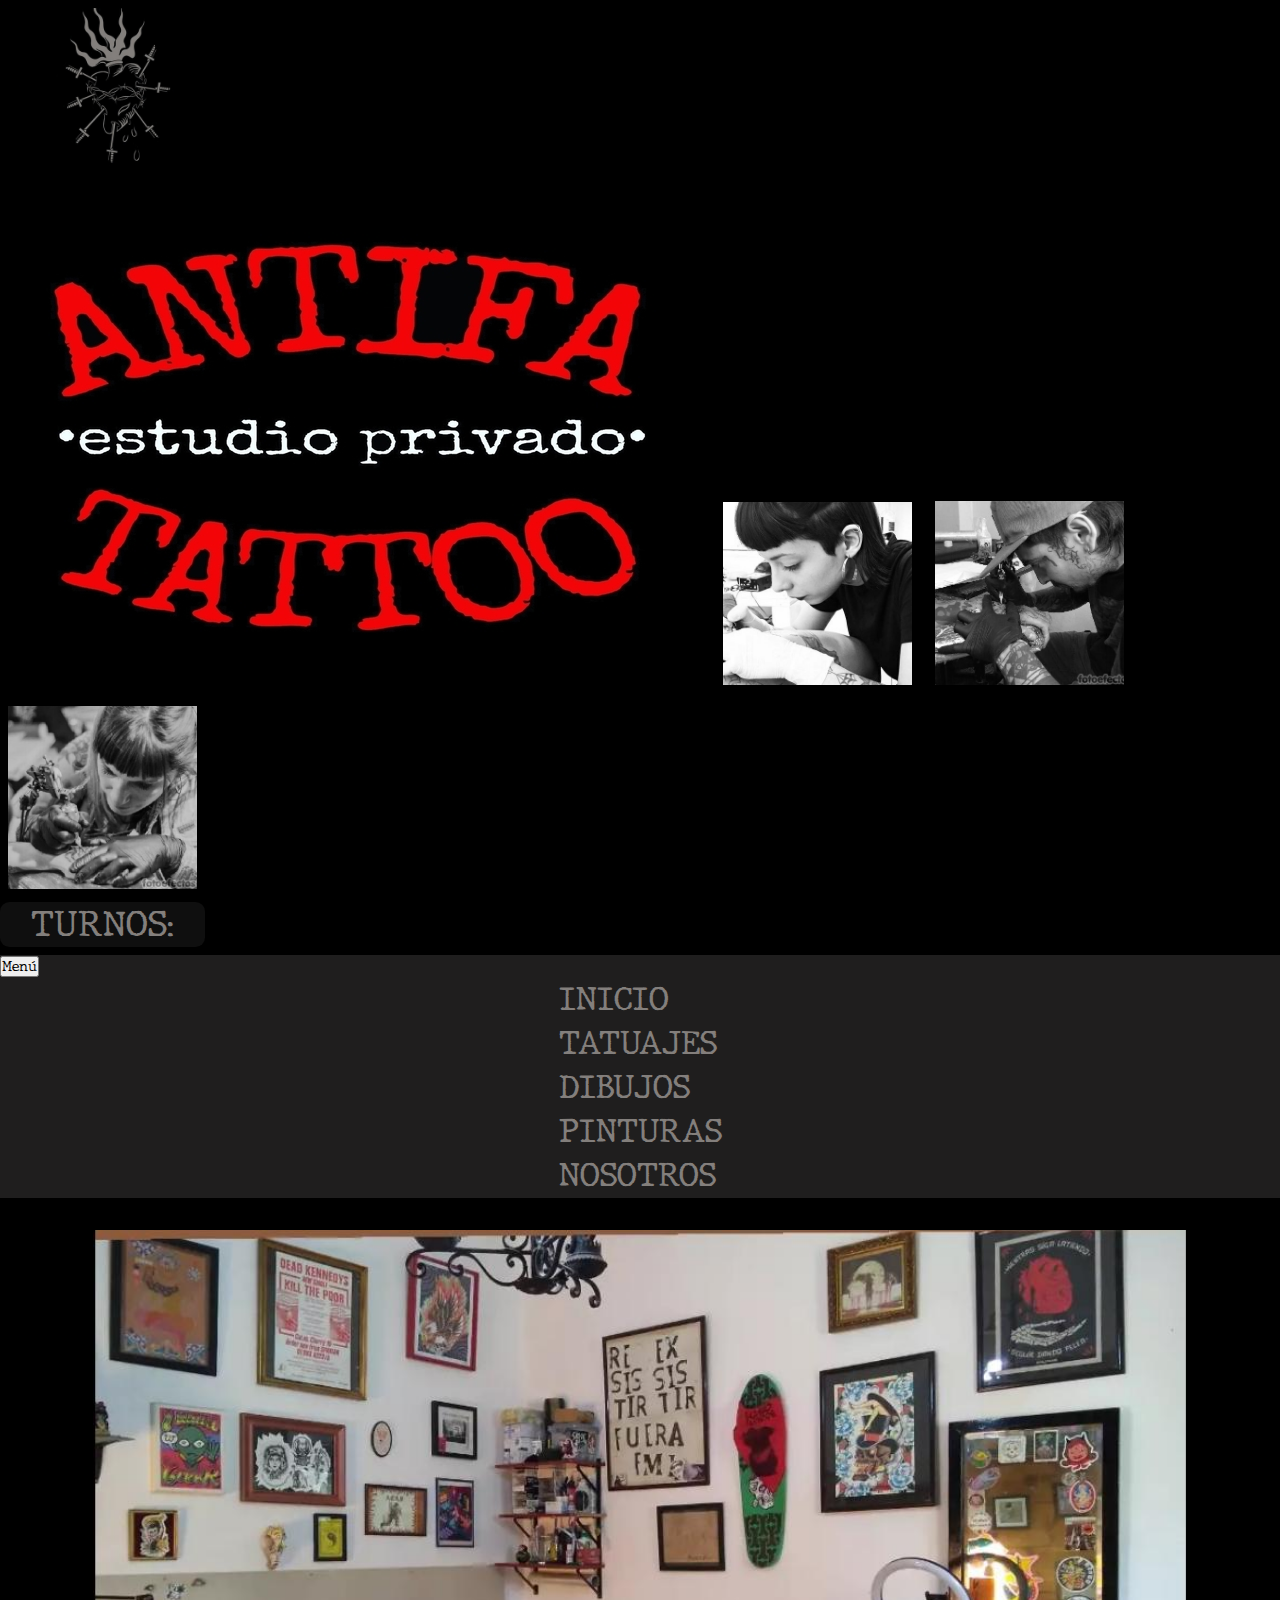
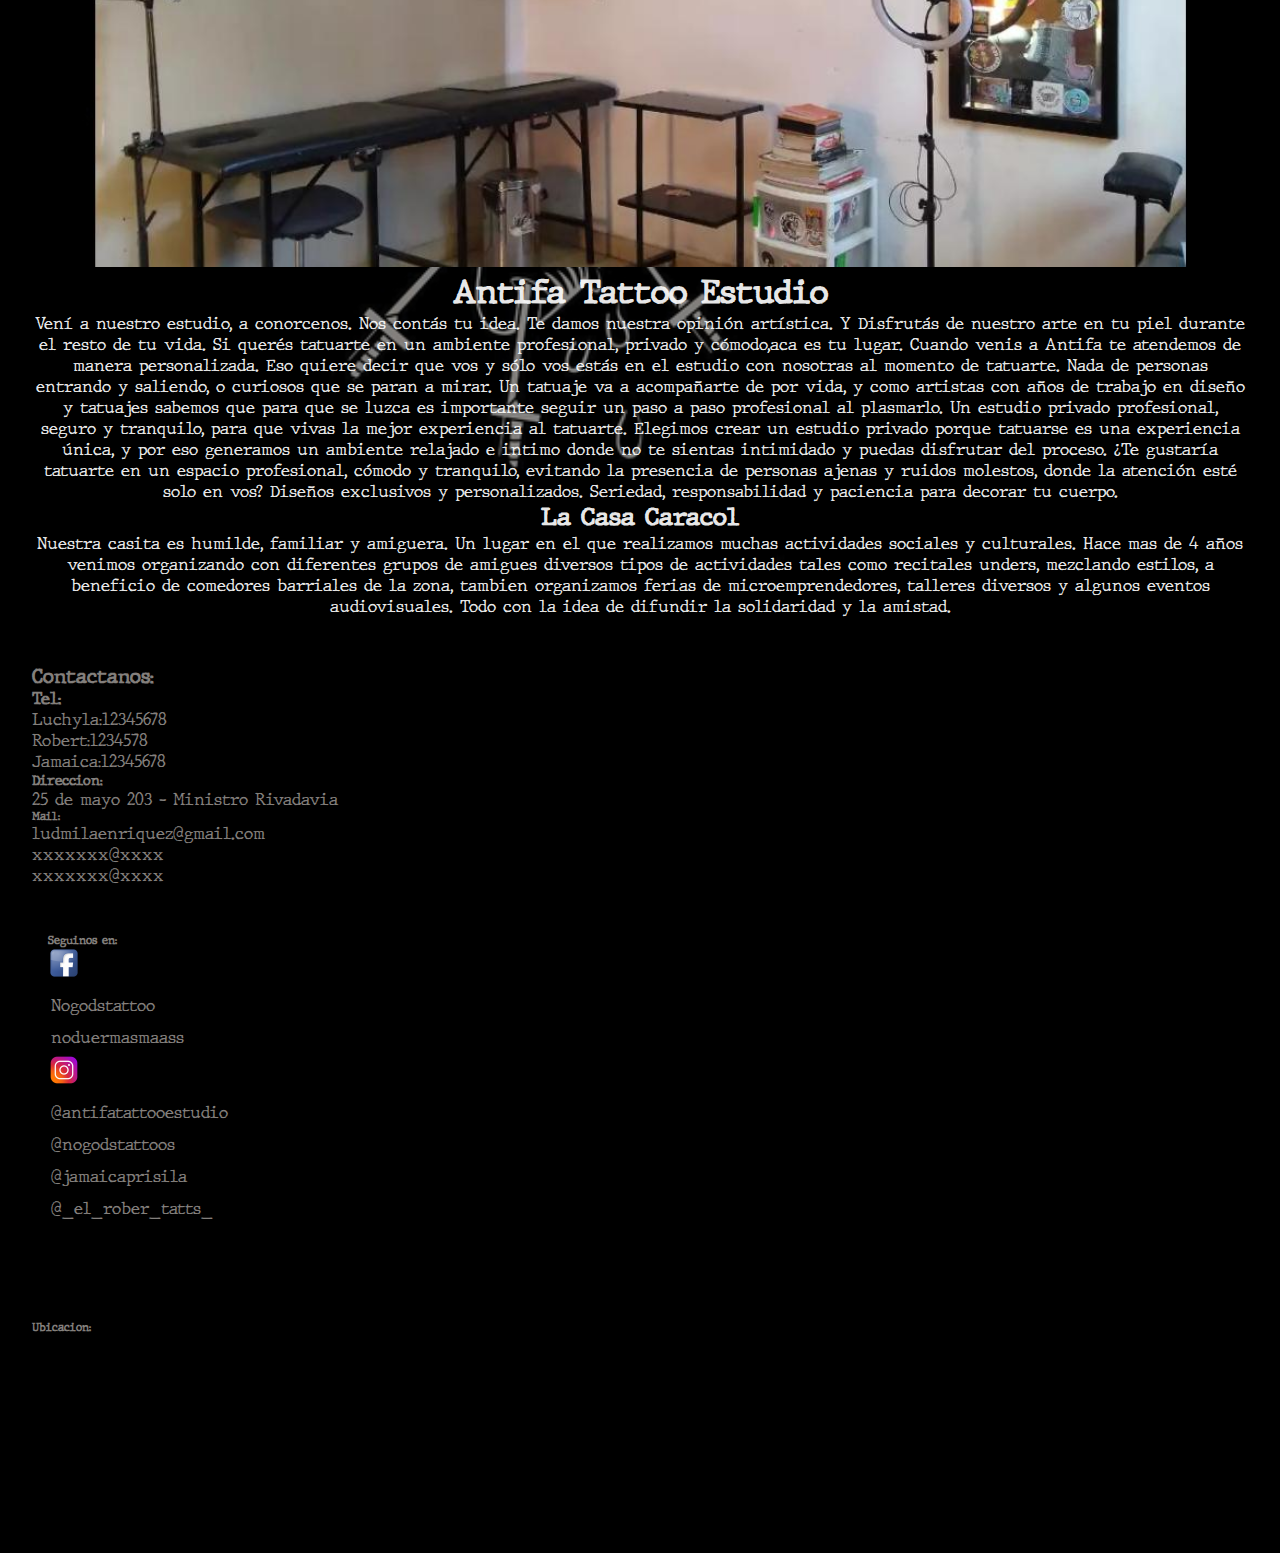
<file: index.html>
<!DOCTYPE html>
<html lang="es">

<head>
    <meta charset="UTF-8">
    <meta http-equiv="X-UA-Compatible" content="IE=edge">
    <meta name="viewport" content="width=device-width, initial-scale=1.0">
    <meta name="AUTHOR" content="Matias Coronel">
    <meta name="DESCRIPTION" content="estudio de tatuaje privado">
    <meta name="KEYWORDS" content="Tatuajes, diseños, dibujos, pinturas">
    <meta name="DateCreated" content="Sat, 5 February 2022 00:00:00 GMT+1">
    <meta name="robots" content="INDEX">
    <title>AntifaTattoo</title>
    <link rel="shortcut icon" href="./assets/img/favicon.png">
    <link href="https://cdn.jsdelivr.net/npm/bootstrap@5.1.3/dist/css/bootstrap.min.css" rel="stylesheet"
        integrity="sha384-1BmE4kWBq78iYhFldvKuhfTAU6auU8tT94WrHftjDbrCEXSU1oBoqyl2QvZ6jIW3" crossorigin="anonymous">
    <link rel="stylesheet" href="./css/estilo.css">

</head>

<body>
    <header class="header">
        <div class="header__titulo row">
            <a class="header__logo" href="index.html"><img id="logo" class=" col-3 col-md-2 col-lg-2"
                    src="./assets/img/logo.jpg" alt="logo"></a>

            <img id="titulo" class="col-9 col-md-2 col-lg-2" src="./assets/img/titulo.jpg" alt="AntifaTattoo">


            <img class="header__titulo--perfiles col-3 col-md-2 col-lg-2" src="./assets/img/jami.jpg" alt="PerfilJami">

            <img class="header__titulo--perfiles col-3 col-md-2 col-lg-2" src="./assets/img/robert.jpg"
                alt="FaltaRobert">

            <img class="header__titulo--perfiles col-3 col-md-2 col-lg-2" src="./assets/img/luchy.jpg"
                alt="PerfilLuchy">


            <a class="header__titulo--contacto col-3 col-md-2 col-lg-2" href="./assets/pages/contactos.html">Turnos:</a>


        </div>
    </header>

    <nav id="nav" class="navbar navbar-expand-md navbar-dark ">
        <div class="button_nav">
            <button type="button" class="navbar-toggler button" data-bs-toggle="collapse"
                data-bs-target="#MenuNavegacion">Menú
                <span class="navbar-toggler-icon "></span>
            </button>
        </div>
        <div id="MenuNavegacion" class=" collapse navbar-collapse menu_centrado">
            <ul class="navbar-nav">
                <li class="nav-item"><a class="nav-link active" href="index.html">Inicio</a> </li>
                <li class="nav-item"><a class="nav-link active" href="./assets/pages/tatuajes.html">Tatuajes</a> </li>
                <li class="nav-item"><a class="nav-link active" href="./assets/pages/dibujos.html">Dibujos</a> </li>
                <li class="nav-item"><a class="nav-link active" href="./assets/pages/pinturas.html">Pinturas</a> </li>
                <li class="nav-item"><a class="nav-link active" href="./assets/pages/nosotros.html">Nosotros</a> </li>
            </ul>
        </div>
    </nav>


    <main class="main container-fluid">

        <img class="main__fotoinicio img-fluid " src="./assets/img/inicio2.jpg" alt="foto del Estudio">

        <section class="main__section">
            <article>
                <h1>Antifa Tattoo Estudio</h1>

                <p>Vení a nuestro estudio, a conorcenos. Nos contás tu idea. Te damos nuestra opinión artística. Y
                    Disfrutás de nuestro arte en tu piel durante el resto de tu vida.
                    Si querés tatuarte en un ambiente profesional, privado y cómodo,aca es tu lugar.
                    Cuando venis a Antifa te atendemos de manera personalizada.
                    Eso quiere decir que vos y sólo vos estás en el estudio con nosotras al momento de tatuarte. Nada de
                    personas entrando y saliendo, o curiosos que se paran a mirar.
                    Un tatuaje va a acompañarte de por vida, y como artistas con años de trabajo en diseño y tatuajes
                    sabemos que para que se luzca es importante seguir un paso a paso profesional al plasmarlo.
                    Un estudio privado profesional, seguro y tranquilo, para que vivas la mejor experiencia al tatuarte.
                    Elegimos crear un estudio privado porque tatuarse es una experiencia única, y por eso generamos un
                    ambiente relajado e intimo donde no te sientas intimidado y puedas disfrutar del proceso.
                    ¿Te gustaría tatuarte en un espacio profesional, cómodo y tranquilo, evitando la presencia de
                    personas ajenas y ruidos molestos, donde la atención esté solo en vos?
                    Diseños exclusivos y personalizados. Seriedad, responsabilidad y paciencia para decorar tu cuerpo.

                </p>
            </article>

            <article>
                <h2>La Casa Caracol</h2>
                <p>Nuestra casita es humilde, familiar y amiguera. Un lugar en el que realizamos muchas actividades
                    sociales y culturales. Hace mas de 4 años venimos organizando con diferentes grupos de amigues
                    diversos tipos de actividades tales como recitales unders, mezclando estilos, a beneficio de
                    comedores barriales de la zona, tambien organizamos ferias de microemprendedores, talleres diversos
                    y algunos eventos audiovisuales. Todo con la idea de difundir la solidaridad y la amistad.</p>
            </article>
        </section>
    </main>


    <footer class="footer">
        <div class="footer_centrado row">
            <div class="footer__contacto col-12 col-sm-6 col-md-4">

                <h3>Contactanos:</h3>
                <h4>Tel:</h4>
                <ul>
                    <li>Luchyla:12345678</li>
                    <li>Robert:1234578</li>
                    <li>Jamaica:12345678</li>
                </ul>
                <h5>Direccion:</h5>
                <p class="footer__contacto--direccon"> 25 de mayo 203 - Ministro Rivadavia</p>
                <h6>Mail:</h6>
                <ul>
                    <li>ludmilaenriquez@gmail.com</li>
                    <li>xxxxxxx@xxxx</li>
                    <li>xxxxxxx@xxxx</li>
                </ul>

            </div>

            <div class="footer__redes col-12 col-sm-6 col-md-4">
                <h6>Seguinos en:</h6>
                <ul>
                    <li><img src="./assets/img/facebook.png" alt="iconofacebook" width="32px"></li>

                    <li><a href="https://www.facebook.com/Ludmila-Enriquez-427223117483769" target="_blank"
                            rel="noopener">Nogodstattoo</a> </li>
                    <li><a href="https://www.facebook.com/noduermasmaass" target="_blank"
                            rel="noopener">noduermasmaass</a> </li>

                    <li><img src="./assets/img/instagram.png" alt="logoinstagram" width="32px"></li>

                    <li><a href="https://instagram.com/antifatattooestudio" target="_blank"
                            rel="noopener">@antifatattooestudio</a> </li>
                    <li><a href="https://instagram.com/nogodstattoos" target="_blank" rel="noopener">@nogodstattoos</a>
                    </li>
                    <li><a href="https://instagram.com/jamaicapriscila" target="_blank"
                            rel="noopener">@jamaicaprisila</a></li>
                    <li><a href="https://instagram.com/_el_rober_tatts_" target="_blank"
                            rel="noopener">@_el_rober_tatts_</a></li>

                </ul>
            </div>
            <div class="footer__ubicacion col-12 col-sm-12 col-md-4">

                <h6>Ubicacion:</h6>

                <iframe
                    src="https://www.google.com/maps/embed?pb=!1m18!1m12!1m3!1d3274.468347383033!2d-58.377178984674444!3d-34.84445747778286!2m3!1f0!2f0!3f0!3m2!1i1024!2i768!4f13.1!3m3!1m2!1s0x95bcd4cd80482a65%3A0xce15445cd227aa93!2s25%20de%20Mayo%20203%2C%20B1848%20Ministro%20Rivadavia%2C%20Provincia%20de%20Buenos%20Aires!5e0!3m2!1ses!2sar!4v1644351842048!5m2!1ses!2sar"
                    style="border:0;" allowfullscreen="" loading="lazy" alt="MapaUbicacion"
                    title="Ubicacion del estudio"></iframe>

            </div>
        </div>

    </footer>

    <script src="https://cdn.jsdelivr.net/npm/bootstrap@5.0.2/dist/js/bootstrap.bundle.min.js"
        integrity="sha384-MrcW6ZMFYlzcLA8Nl+NtUVF0sA7MsXsP1UyJoMp4YLEuNSfAP+JcXn/tWtIaxVXM"
        crossorigin="anonymous"></script>
</body>


</html>
</file>
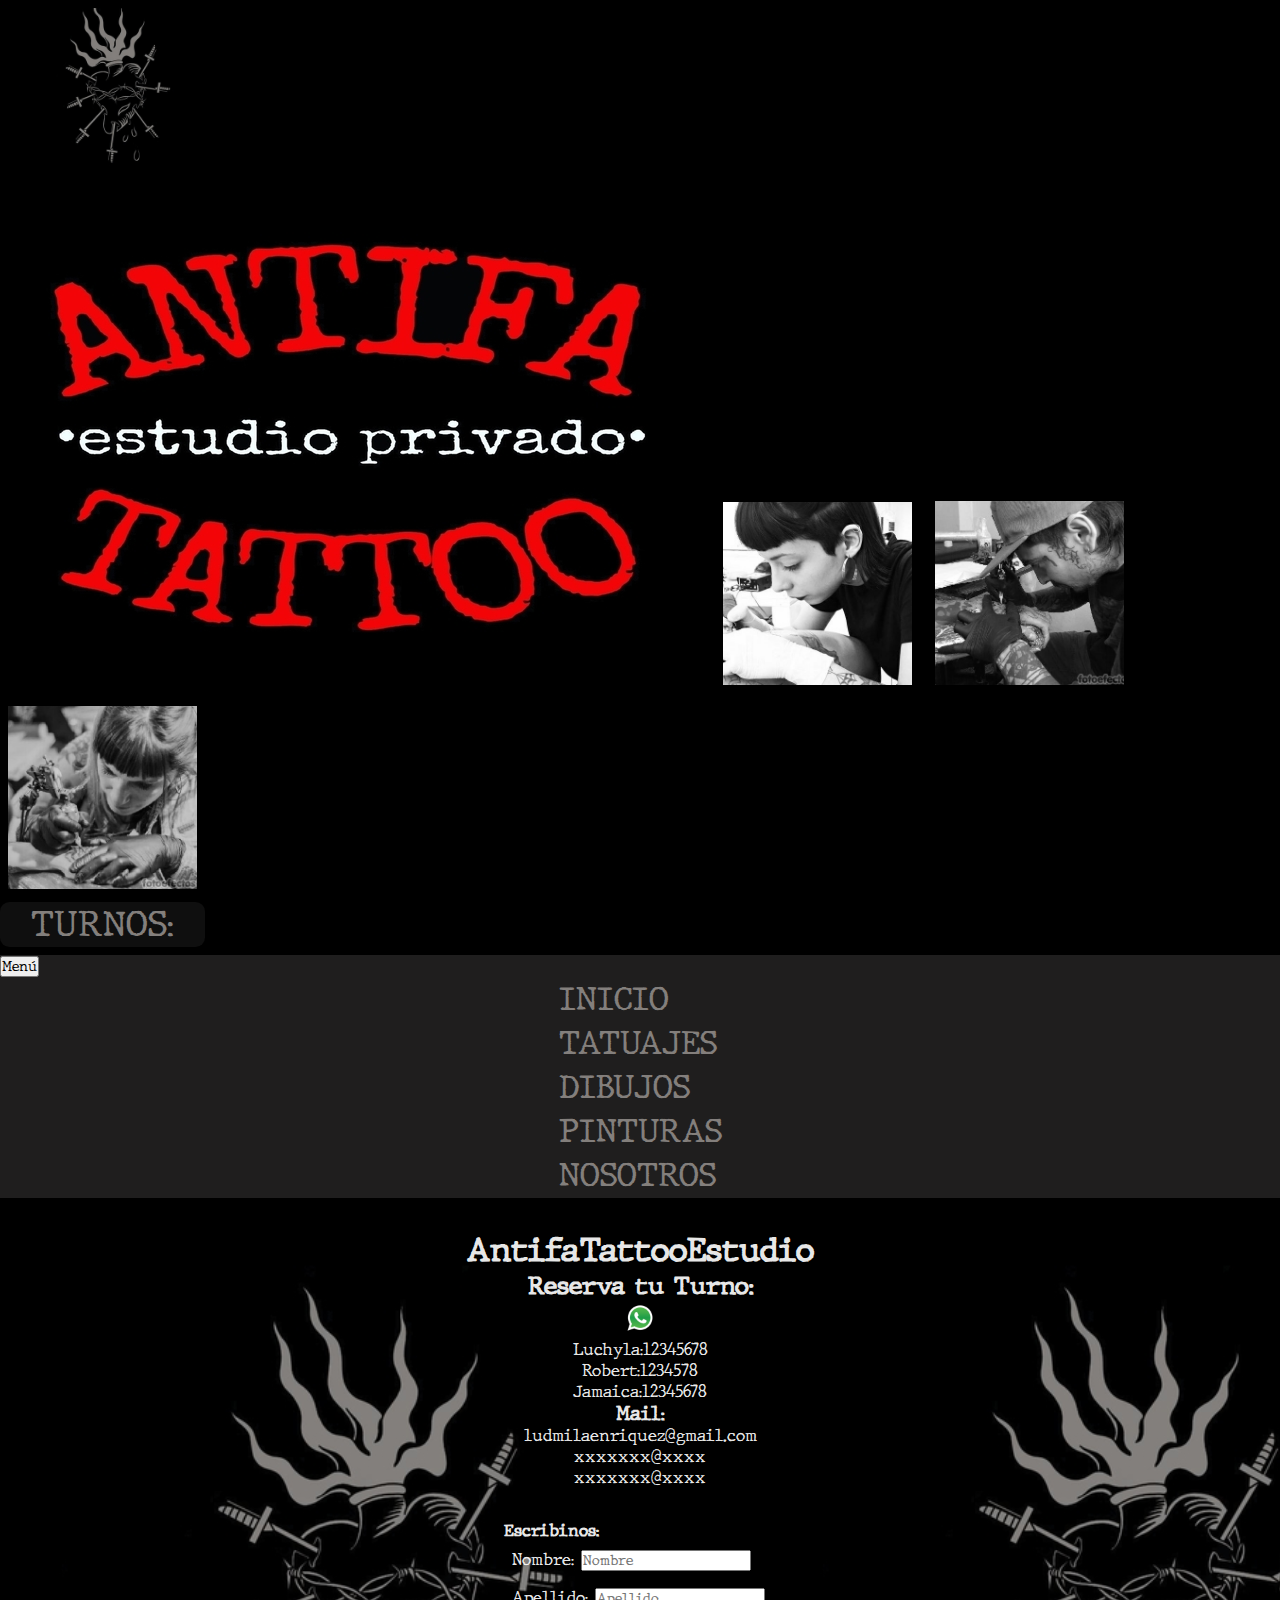
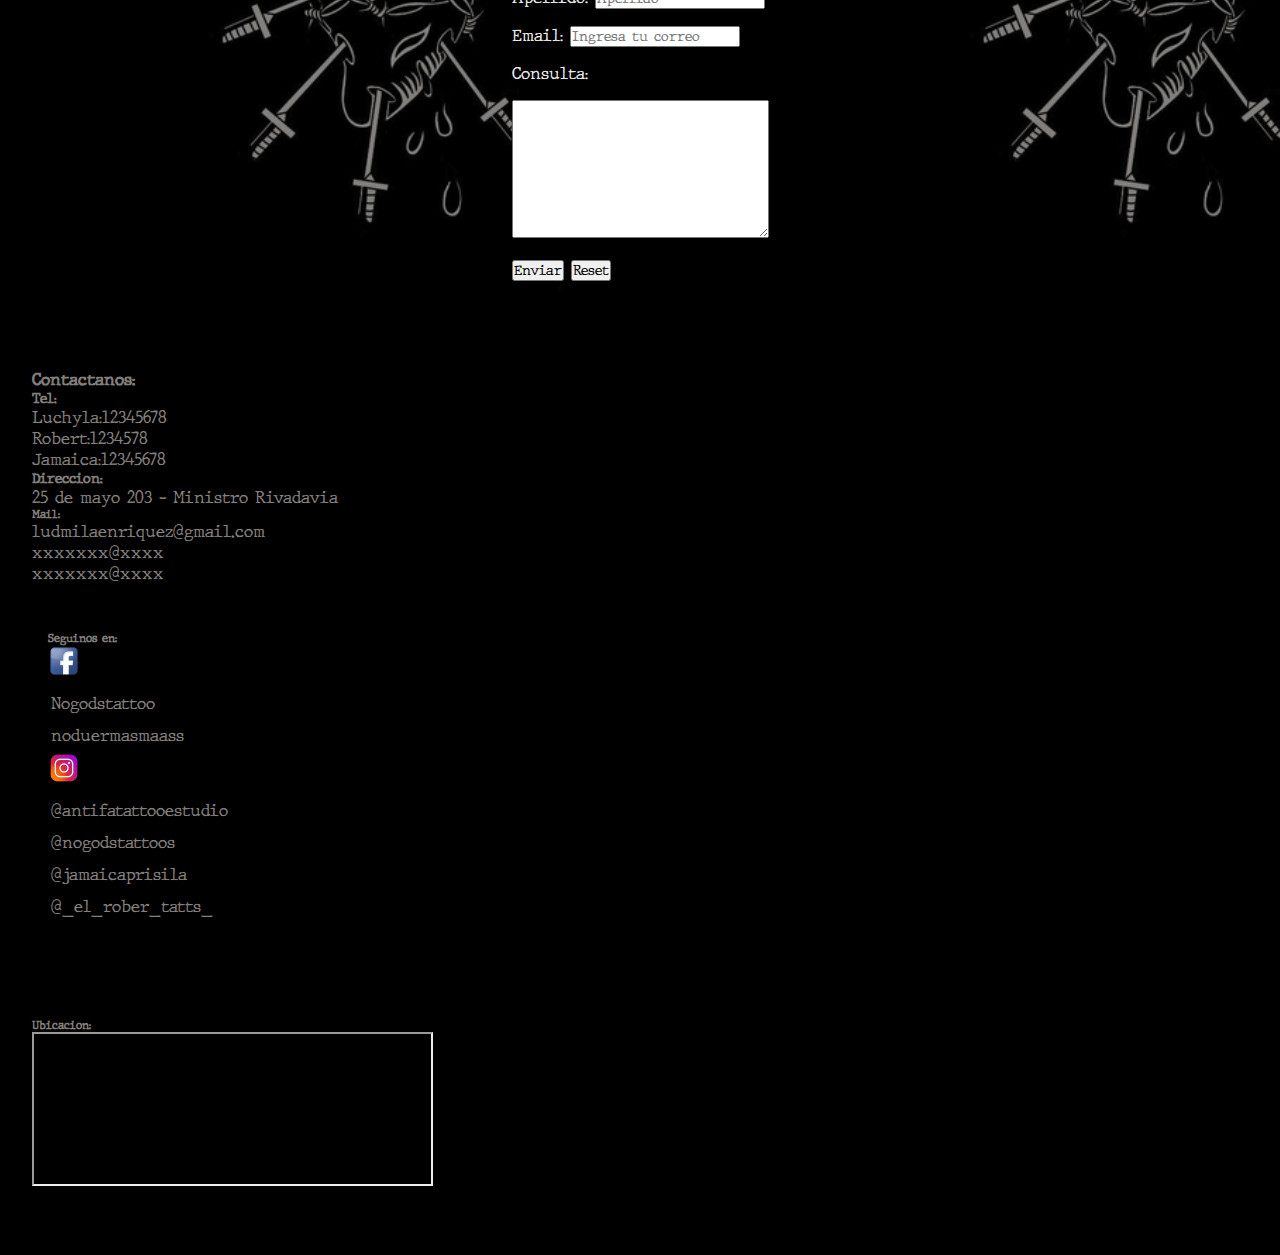
<file: assets/pages/contactos.html>
<!DOCTYPE html>
<html lang="es">

<head>
    <meta charset="UTF-8">
    <meta http-equiv="X-UA-Compatible" content="IE=edge">
    <meta name="viewport" content="width=device-width, initial-scale=1.0">
    <meta name="AUTHOR" content="Matias Coronel">
    <meta name="DESCRIPTION" content="estudio de tatuaje privado">
    <meta name="KEYWORDS" content="Tatuajes, diseños, dibujos, pinturas">
    <meta name="DateCreated" content="Sat, 5 February 2022 00:00:00 GMT+1">
    <meta name="robots" content="INDEX">
    <title>Contactos AntifaTattooEstudio</title>
    <link rel="shortcut icon" href="./../img/favicon.png">

    <link href="https://cdn.jsdelivr.net/npm/bootstrap@5.1.3/dist/css/bootstrap.min.css" rel="stylesheet"
        integrity="sha384-1BmE4kWBq78iYhFldvKuhfTAU6auU8tT94WrHftjDbrCEXSU1oBoqyl2QvZ6jIW3" crossorigin="anonymous">
    <link rel="stylesheet" href="./../../css/estilo.css">
</head>

<body>
    <header class="header">
        <div class="header__titulo row">
            <a class="header__logo" href="./../../index.html"><img id="logo" class=" col-3 col-md-2 col-lg-2"
                    src="./../img/logo.jpg" alt="logo"></a>

            <img id="titulo" class="col-9 col-md-2 col-lg-2" src="./../img/titulo.jpg" alt="AntifaTattoo">


            <img class="header__titulo--perfiles col-3 col-md-2 col-lg-2" src="./../img/jami.jpg" alt="PerfilJami">

            <img class="header__titulo--perfiles col-3 col-md-2 col-lg-2" src="./../img/robert.jpg" alt="FaltaRobert">

            <img class="header__titulo--perfiles col-3 col-md-2 col-lg-2" src="./../img/luchy.jpg" alt="PerfilLuchy">


            <a class="header__titulo--contacto col-3 col-md-2 col-lg-2" href="./contactos.html">Turnos:</a>

        </div>
    </header>

    <nav id="nav" class="navbar navbar-expand-md navbar-dark">
        <div class="button_nav">
            <button type="button" class="navbar-toggler button" data-bs-toggle="collapse"
                data-bs-target="#MenuNavegacion">Menú
                <span class="navbar-toggler-icon "></span>
            </button>
        </div>
        <div id="MenuNavegacion" class=" collapse navbar-collapse menu_centrado">
            <ul class="navbar-nav ">
                <li class="nav-item"><a class="nav-link active" href="./../../index.html">Inicio</a> </li>
                <li class="nav-item"><a class="nav-link active" href="./tatuajes.html">Tatuajes</a> </li>
                <li class="nav-item"><a class="nav-link active" href="./dibujos.html">Dibujos</a> </li>
                <li class="nav-item"><a class="nav-link active" href="./pinturas.html">Pinturas</a> </li>
                <li class="nav-item"><a class="nav-link active" href="./nosotros.html">Nosotros</a> </li>
            </ul>
        </div>
    </nav>


    <main class="main container-fluid">

        <h1>AntifaTattooEstudio</h1>
        <h2>Reserva tu Turno:</h2>

        <section class="main__contacto">


            <img src="../img/whatsapp.png" alt="logoWasap" width="32px">
            <ul>
                <li>Luchyla:12345678</li>
                <li>Robert:1234578</li>
                <li>Jamaica:12345678</li>
            </ul>

            <h3>Mail:</h3>
            <ul>
                <li>ludmilaenriquez@gmail.com</li>
                <li>xxxxxxx@xxxx</li>
                <li>xxxxxxx@xxxx</li>
            </ul>

        </section>
        <section class="section__form">
            <form action="https://formsubmit.co/elmati.08@hotmail.com" method="POST">

                <h4>Escribinos:</h4>

                <div>
                    <label for="nombre">Nombre:</label>
                    <input type="text" name="nombre" id="nombre" placeholder="Nombre" required>
                </div>
                <div>
                    <label for="apellido">Apellido:</label>
                    <input type="text" name="apellido" id="apellido" placeholder="Apellido" required>
                </div>
                <div>
                    <label for="email">Email:</label>
                    <input type="email" name="email" id="email" placeholder="Ingresa tu correo" required>
                </div>
                <div>
                    <label for="consulta">Consulta:</label>
                </div>
                <div>
                    <textarea name="consulta" id="consulta" cols="30" rows="8"></textarea>

                </div>
                <div>
                    <input type="submit" value="Enviar">
                    <input type="reset" value="Reset">
                </div>

            </form>
        </section>
    </main>

    <footer class="footer">
        <div class="footer_centrado row">
            <div class="footer__contacto col-12 col-sm-6 col-md-4">

                <h4>Contactanos:</h4>
                <h5>Tel:</h5>
                <ul>
                    <li>Luchyla:12345678</li>
                    <li>Robert:1234578</li>
                    <li>Jamaica:12345678</li>
                </ul>
                <h5>Direccion:</h5>
                <p class="footer__contacto--direccon"> 25 de mayo 203 - Ministro Rivadavia</p>
                <h6>Mail:</h6>
                <ul>
                    <li>ludmilaenriquez@gmail.com</li>
                    <li>xxxxxxx@xxxx</li>
                    <li>xxxxxxx@xxxx</li>
                </ul>

            </div>

            <div class="footer__redes col-12 col-sm-6 col-md-4">
                <h6>Seguinos en:</h6>
                <ul>
                    <li><img src="./../img/facebook.png" alt="iconofacebook" width="32px"></li>

                    <li><a href="https://www.facebook.com/Ludmila-Enriquez-427223117483769" target="_blank"
                            rel="noopener">Nogodstattoo</a> </li>
                    <li><a href="https://www.facebook.com/noduermasmaass" target="_blank"
                            rel="noopener">noduermasmaass</a> </li>

                    <li><img src="./../img/instagram.png" alt="logoinstagram" width="32px"></li>

                    <li><a href="https://instagram.com/antifatattooestudio" target="_blank"
                            rel="noopener">@antifatattooestudio</a>
                    </li>
                    <li><a href="https://instagram.com/nogodstattoos" target="_blank" rel="noopener">@nogodstattoos</a>
                    </li>
                    <li><a href="https://instagram.com/jamaicapriscila" target="_blank"
                            rel="noopener">@jamaicaprisila</a></li>
                    <li><a href="https://instagram.com/_el_rober_tatts_" target="_blank"
                            rel="noopener">@_el_rober_tatts_</a></li>
                </ul>
            </div>
            <div class="footer__ubicacion col-12 col-sm-12 col-md-4">

                <h6>Ubicacion:</h6>
                <iframe
                    src="https://www.google.com/maps/embed?pb=!1m18!1m12!1m3!1d3274.4737170856192!2d-58.37670421380811!3d-34.84432251381759!2m3!1f0!2f0!3f0!3m2!1i1024!2i768!4f13.1!3m3!1m2!1s0x95bcd4cd80482a65%3A0xce15445cd227aa93!2s25%20de%20Mayo%20203%2C%20B1848%20Ministro%20Rivadavia%2C%20Provincia%20de%20Buenos%20Aires!5e0!3m2!1ses!2sar!4v1638736575772!5m2!1ses!2sar"
                    allowfullscreen="" loading="lazy" alt="MapaUbicacion" title="Ubicacion del estudio"></iframe>

            </div>
        </div>

    </footer>

    <script src="https://cdn.jsdelivr.net/npm/bootstrap@5.0.2/dist/js/bootstrap.bundle.min.js"
        integrity="sha384-MrcW6ZMFYlzcLA8Nl+NtUVF0sA7MsXsP1UyJoMp4YLEuNSfAP+JcXn/tWtIaxVXM"
        crossorigin="anonymous"></script>


</body>

</html>
</file>
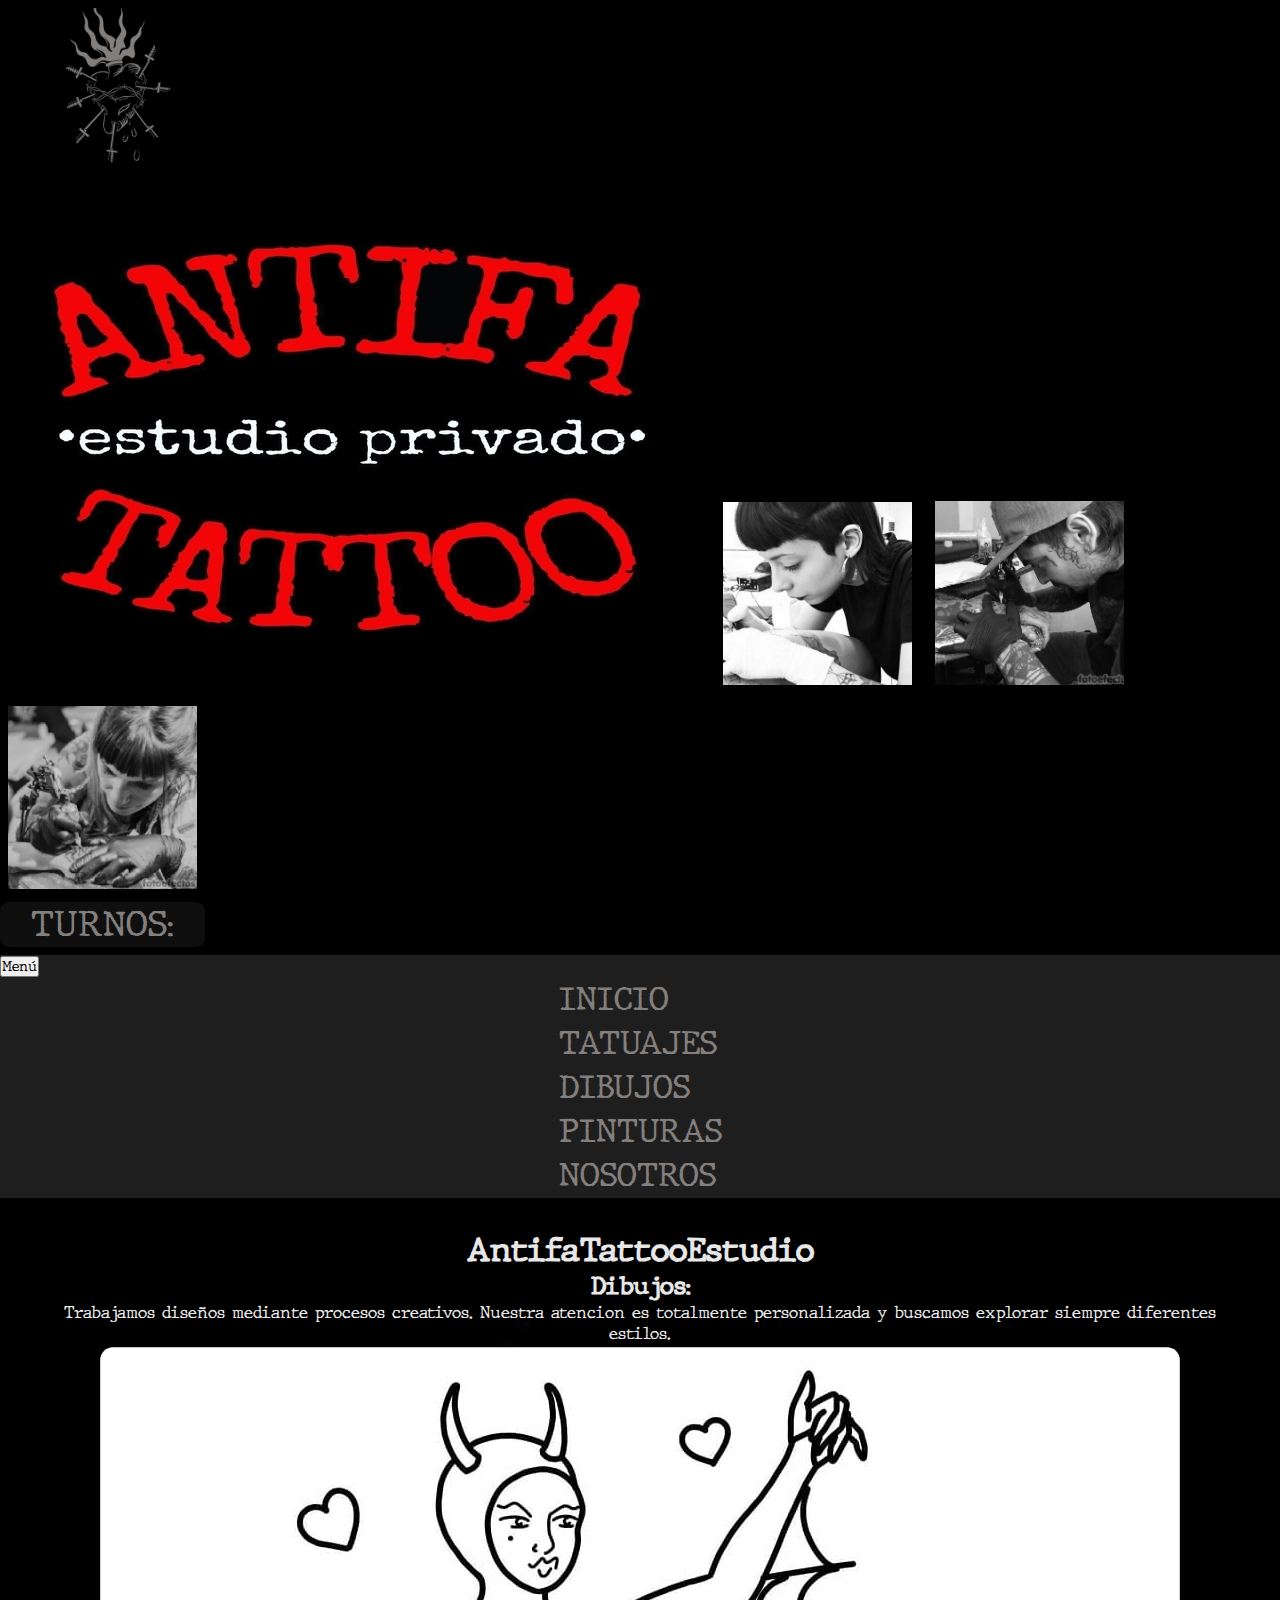
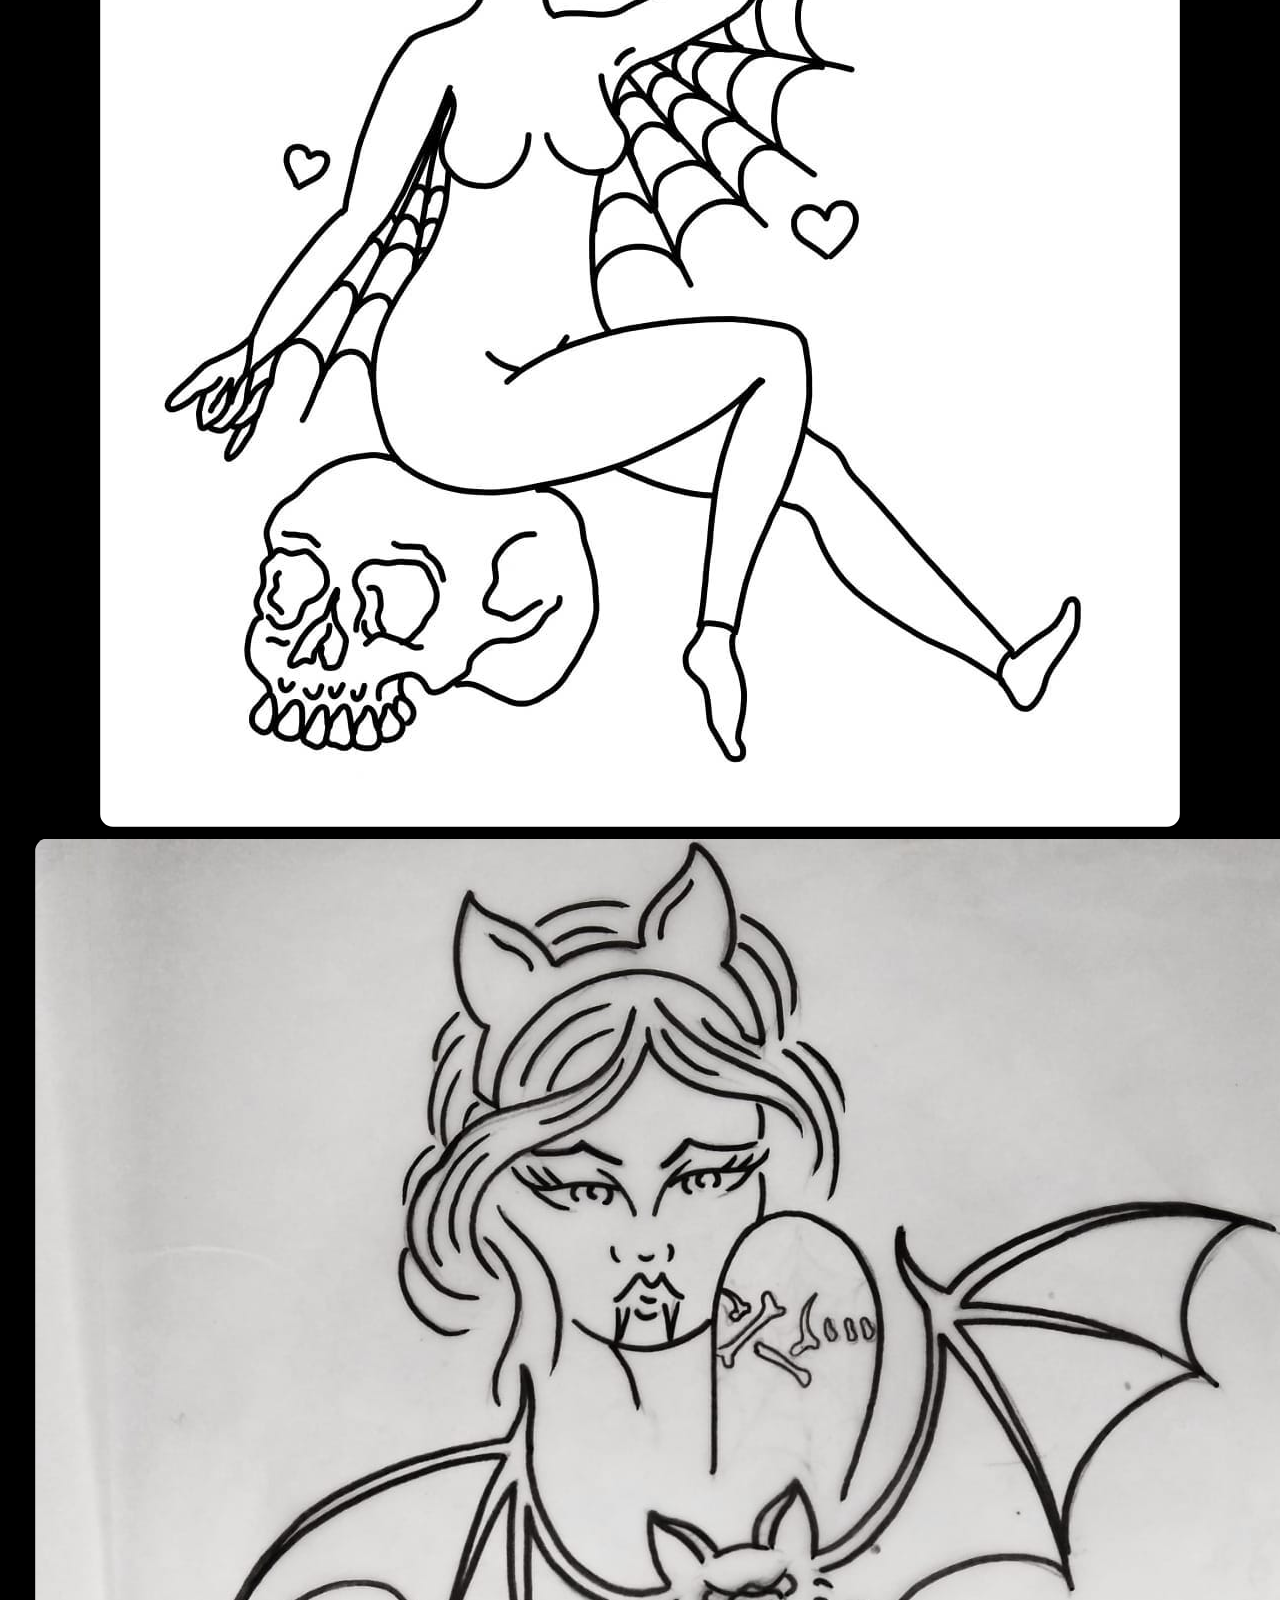
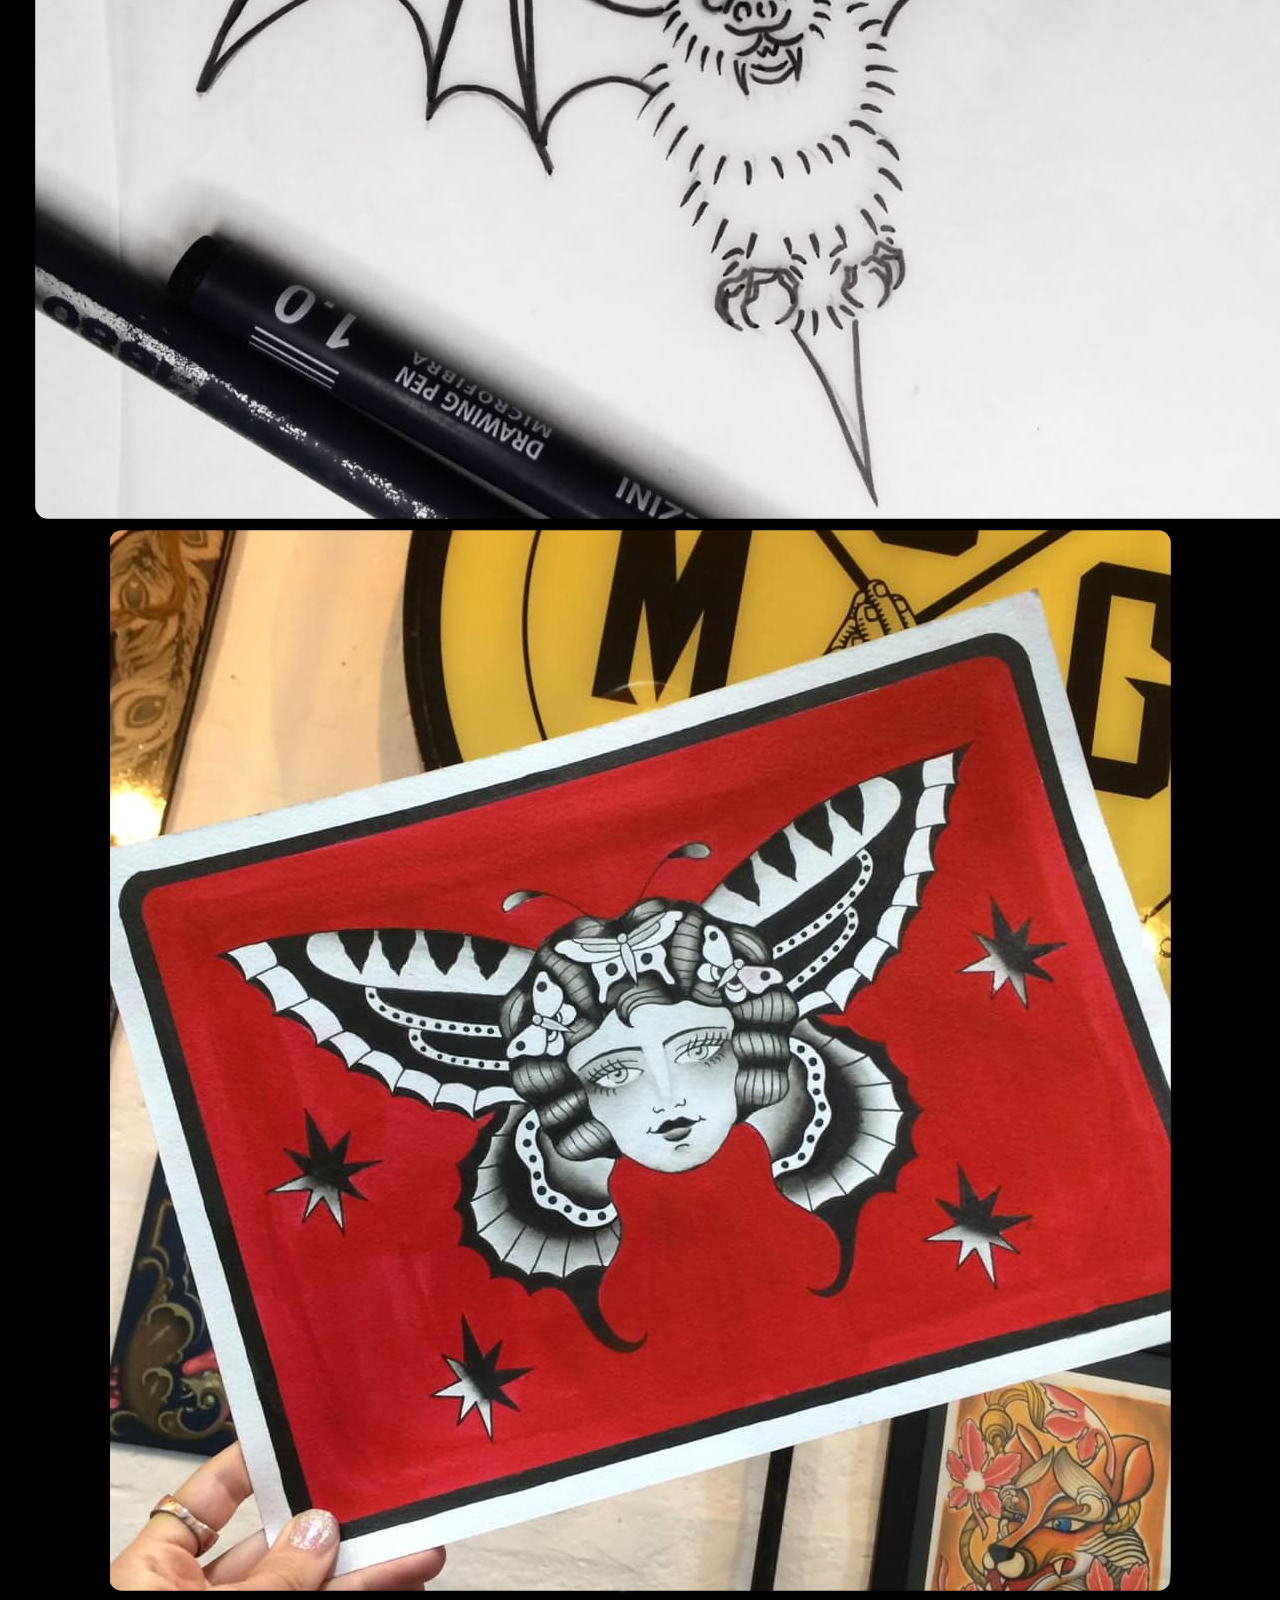
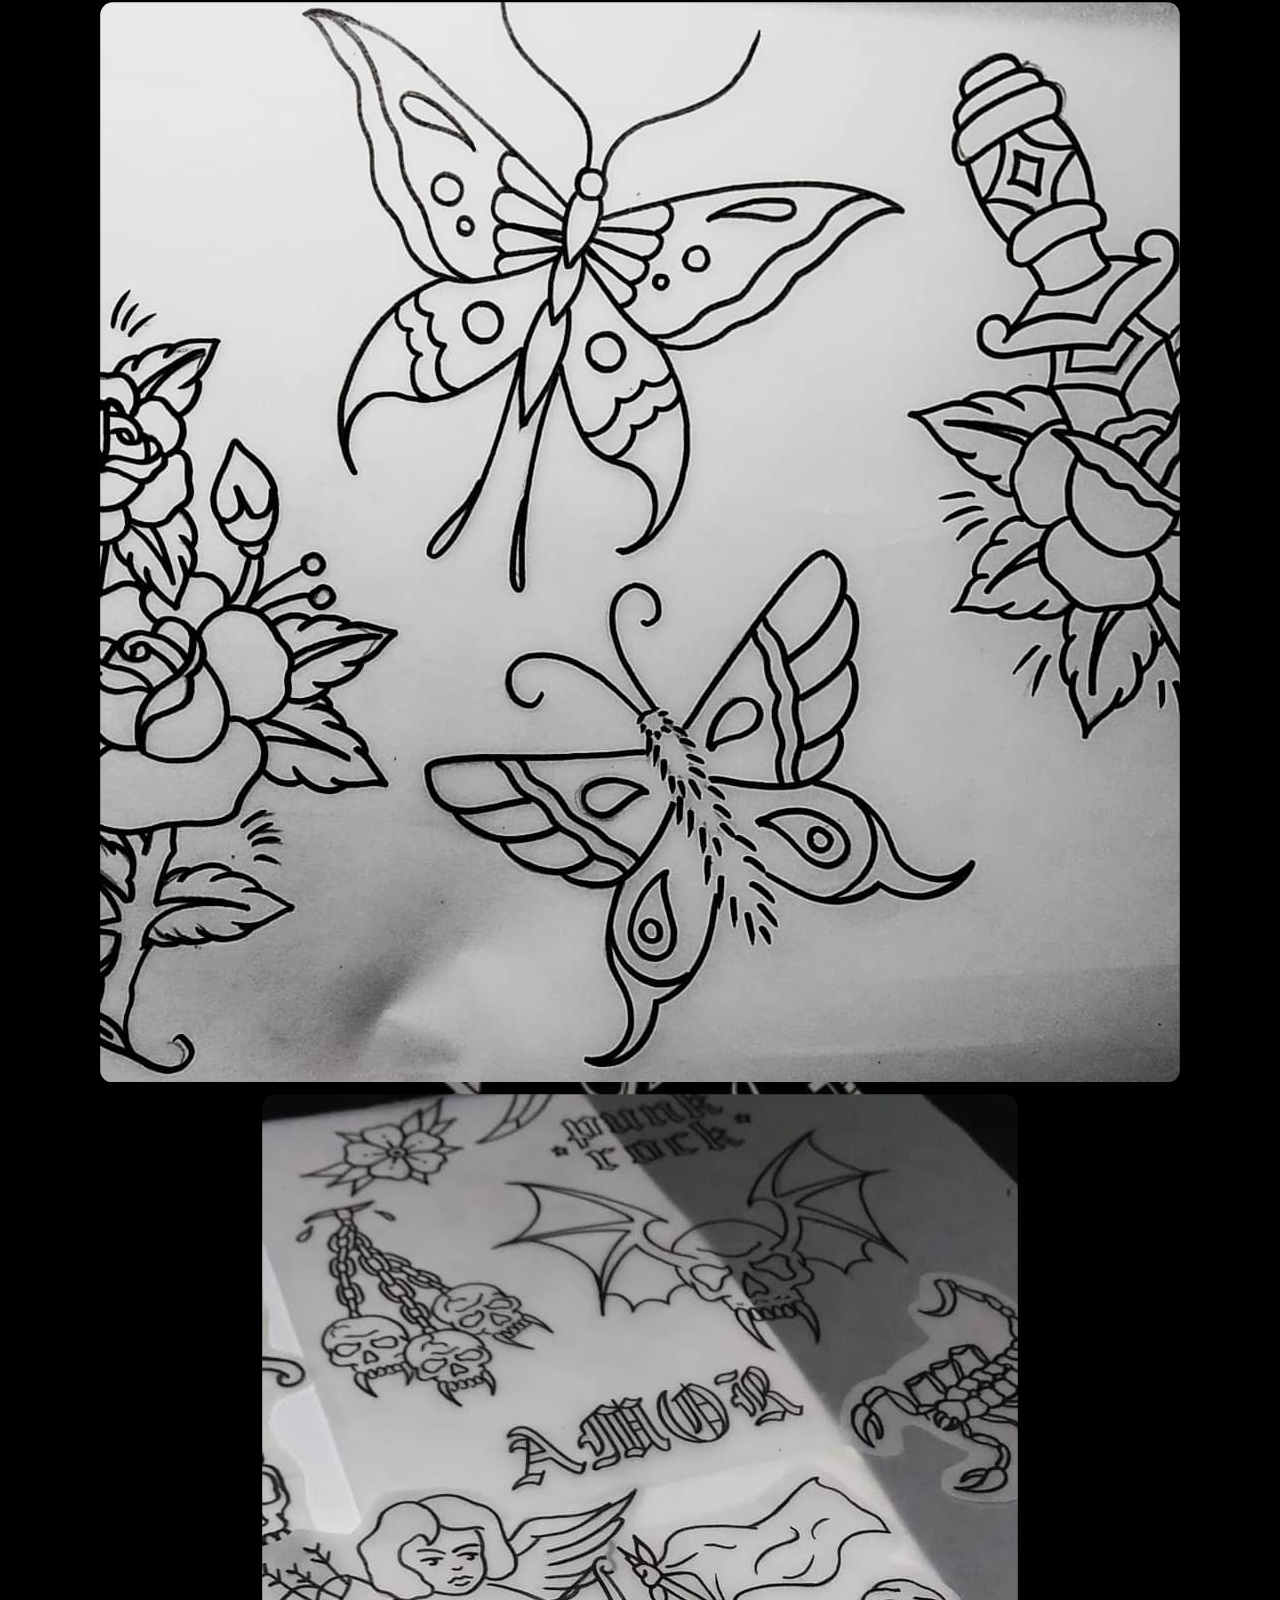
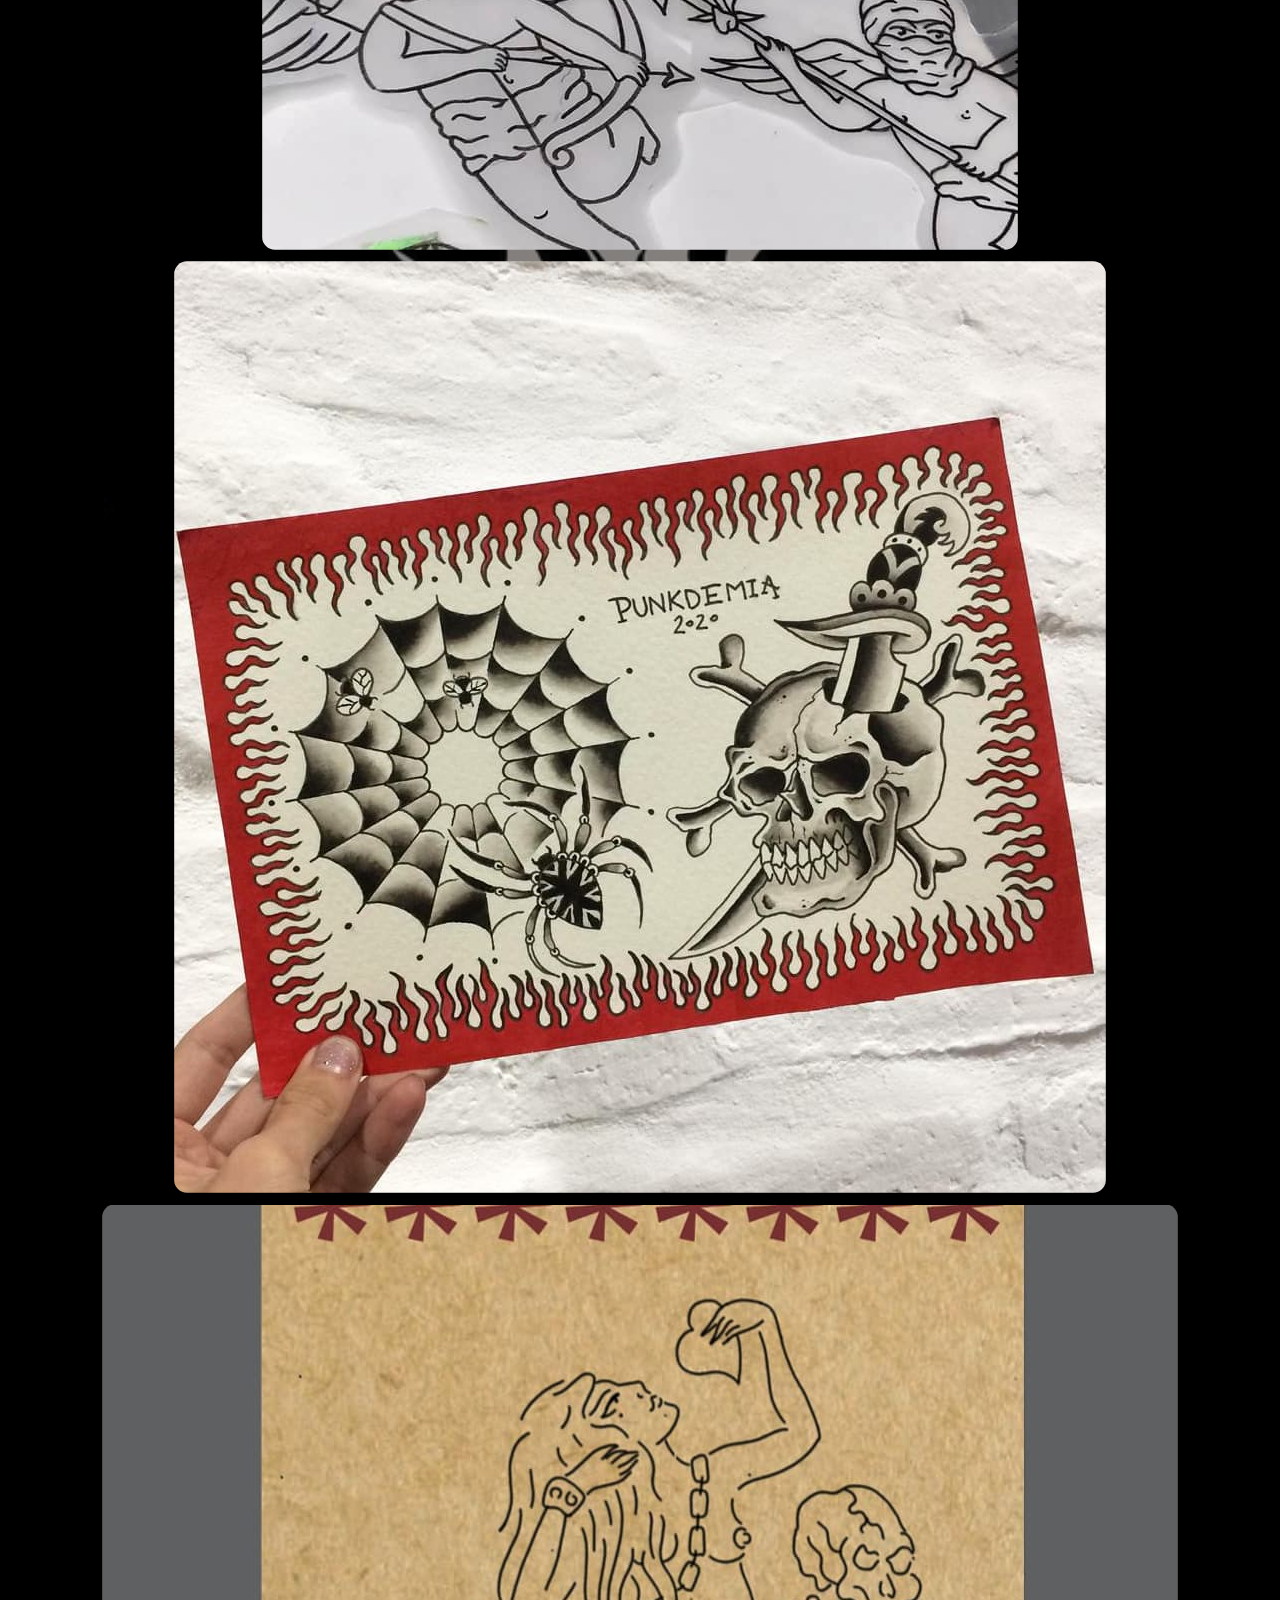
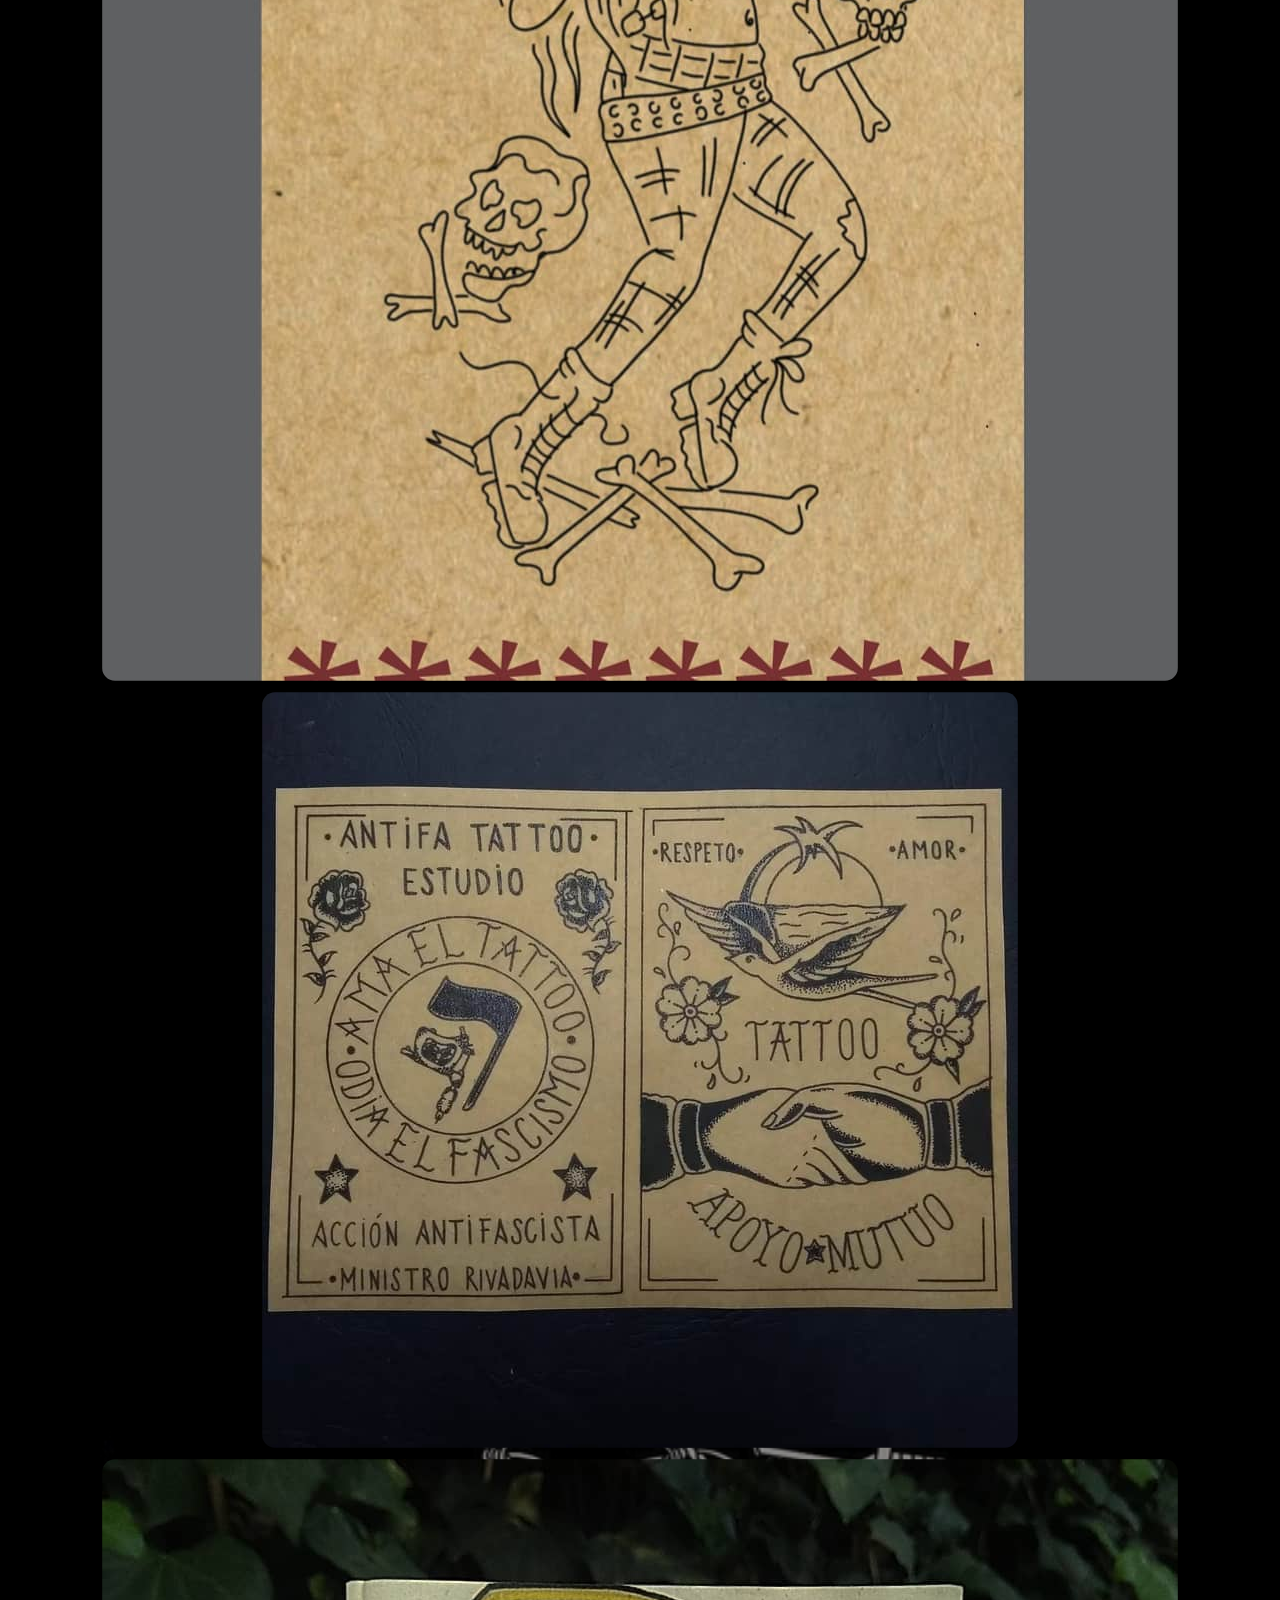
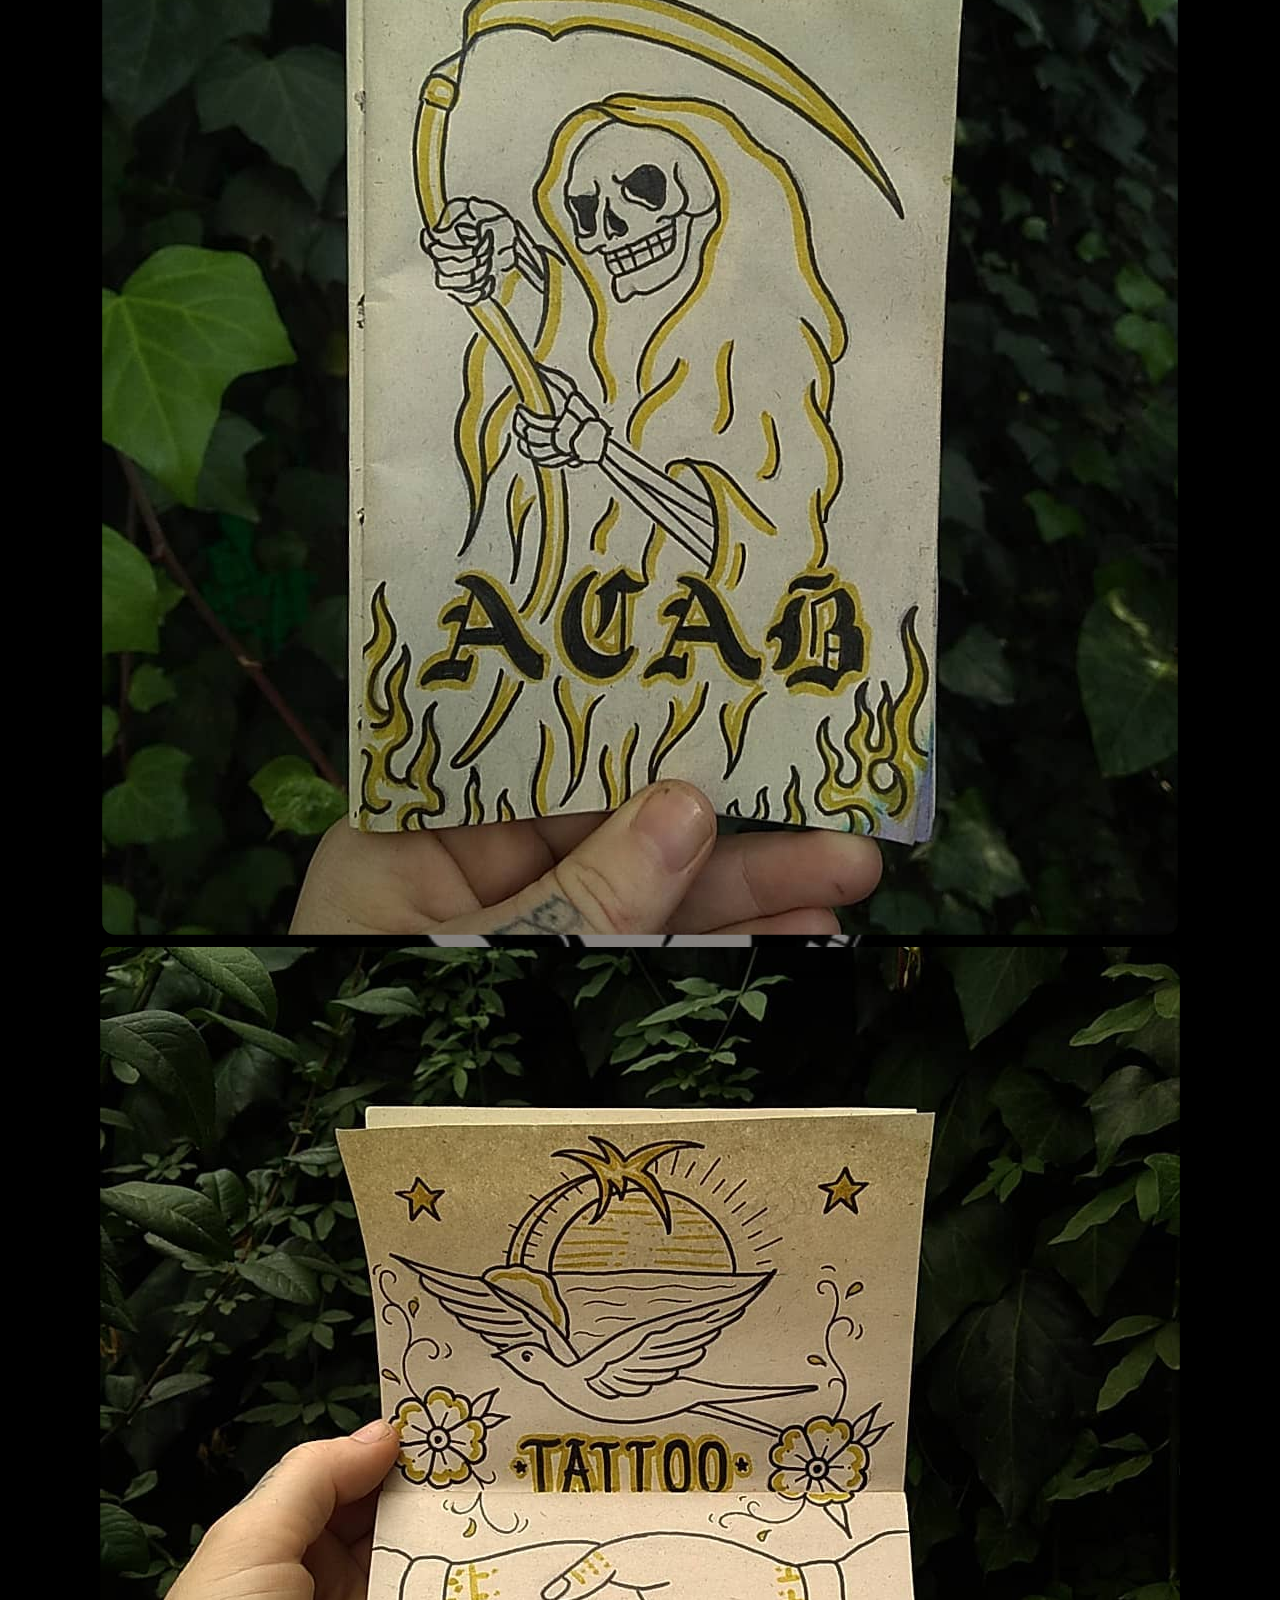
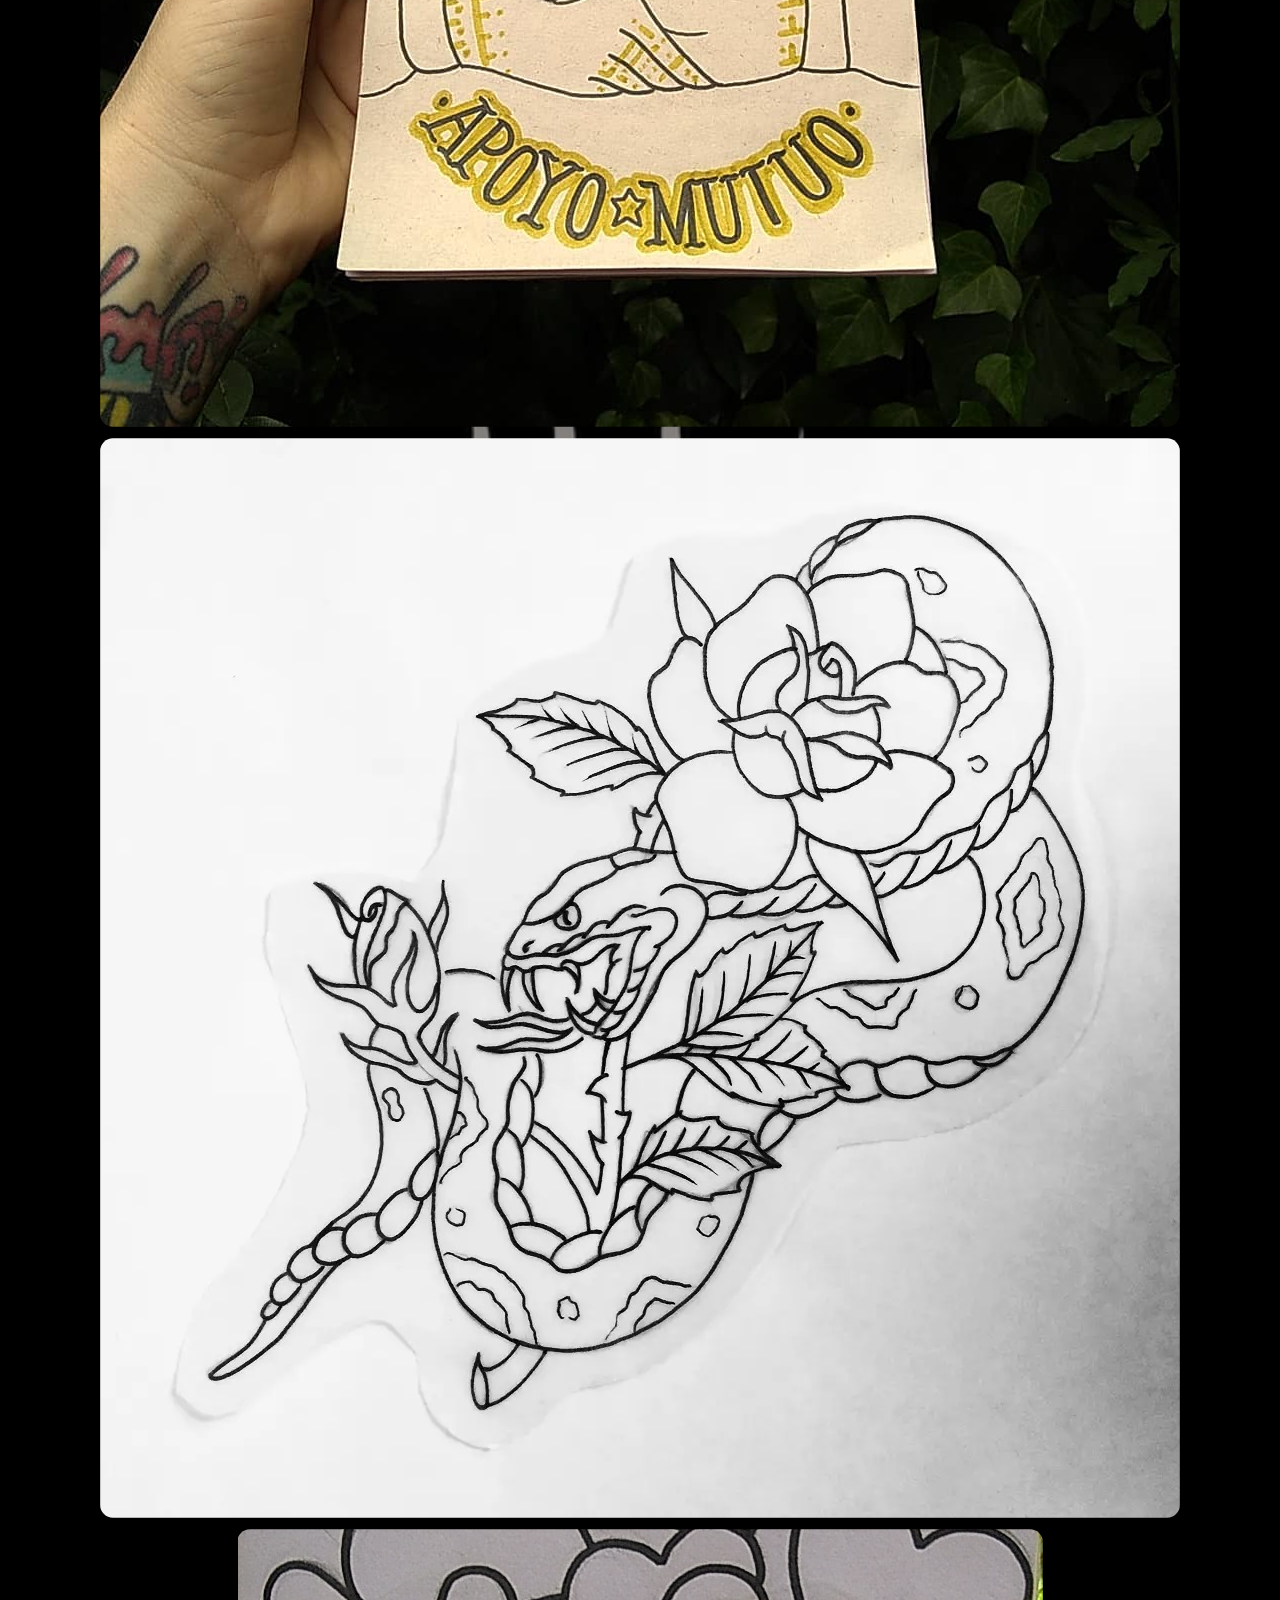
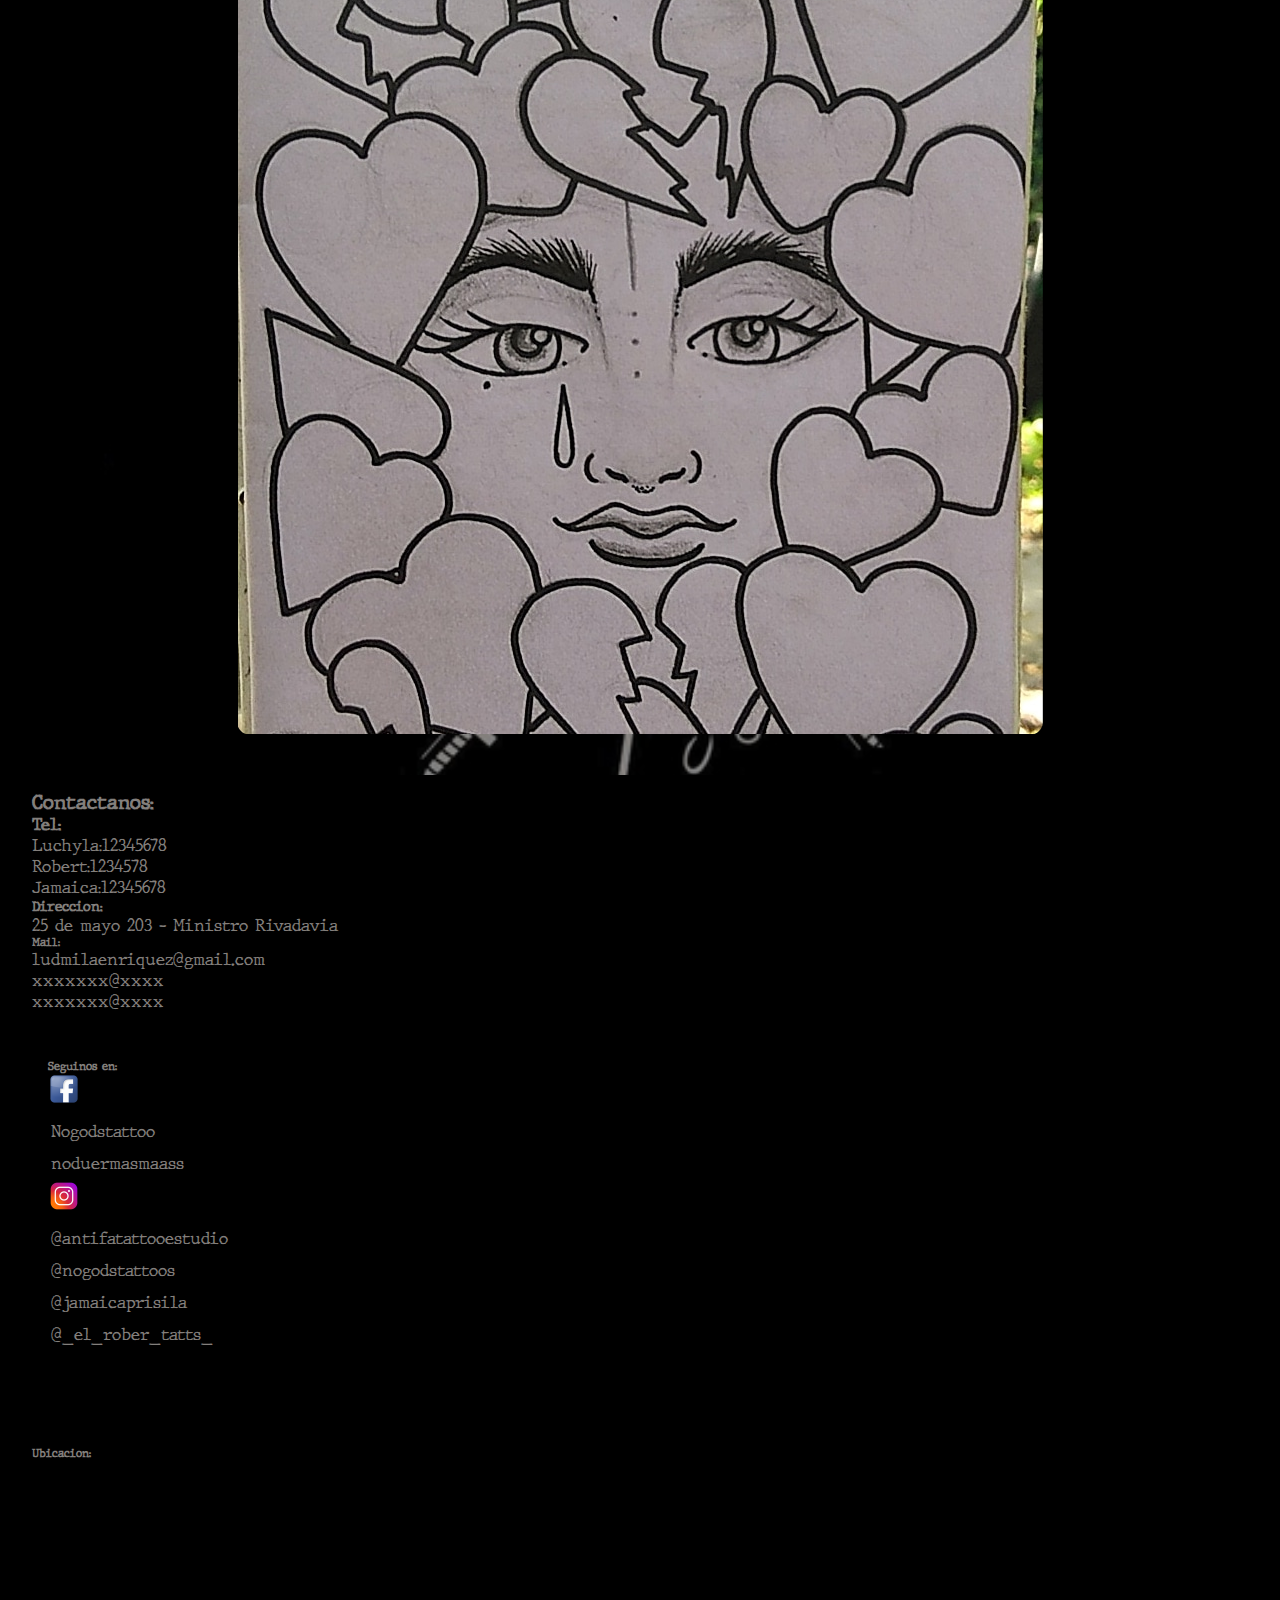
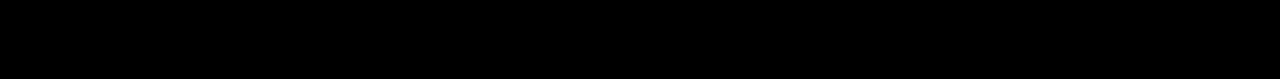
<file: assets/pages/dibujos.html>
<!DOCTYPE html>
<html lang="es">

<head>
    <meta charset="UTF-8">
    <meta http-equiv="X-UA-Compatible" content="IE=edge">
    <meta name="viewport" content="width=device-width, initial-scale=1.0">
    <meta name="AUTHOR" content="Matias Coronel">
    <meta name="DESCRIPTION" content="estudio de tatuaje privado">
    <meta name="KEYWORDS" content="Tatuajes, diseños, dibujos, pinturas">
    <meta name="DateCreated" content="Sat, 5 February 2022 00:00:00 GMT+1">
    <meta name="robots" content="INDEX">
    <title>Dibujos AntifaTattooEstudio</title>
    <link rel="shortcut icon" href="./../img/favicon.png">
    <link href="https://cdn.jsdelivr.net/npm/bootstrap@5.1.3/dist/css/bootstrap.min.css" rel="stylesheet"
        integrity="sha384-1BmE4kWBq78iYhFldvKuhfTAU6auU8tT94WrHftjDbrCEXSU1oBoqyl2QvZ6jIW3" crossorigin="anonymous">
    <link rel="stylesheet" href="./../../css/estilo.css">
</head>


<body>

    <header class="header">
        <div class="header__titulo row">

            <a class="header__logo" href="./../../index.html"><img id="logo" class=" col-3 col-md-2 col-lg-2"
                    src="./../img/logo.jpg" alt="logo"></a>

            <img id="titulo" class="col-9 col-md-2 col-lg-2" src="./../img/titulo.jpg" alt="AntifaTattoo">


            <img class="header__titulo--perfiles col-3 col-md-2 col-lg-2" src="./../img/jami.jpg" alt="PerfilJami">

            <img class="header__titulo--perfiles col-3 col-md-2 col-lg-2" src="./../img/robert.jpg" alt="FaltaRobert">

            <img class="header__titulo--perfiles col-3 col-md-2 col-lg-2" src="./../img/luchy.jpg" alt="PerfilLuchy">


            <a class="header__titulo--contacto col-3 col-md-2 col-lg-2" href="./contactos.html">Turnos:</a>

        </div>
    </header>

    <nav id="nav" class="navbar navbar-expand-md navbar-dark">
        <div class="button_nav">
            <button type="button" class="navbar-toggler button" data-bs-toggle="collapse"
                data-bs-target="#MenuNavegacion">Menú
                <span class="navbar-toggler-icon "></span>
            </button>
        </div>
        <div id="MenuNavegacion" class=" collapse navbar-collapse menu_centrado">
            <ul class="navbar-nav ">
                <li class="nav-item"><a class="nav-link active" href="./../../index.html">Inicio</a> </li>
                <li class="nav-item"><a class="nav-link active" href="./tatuajes.html">Tatuajes</a> </li>
                <li class="nav-item"><a class="nav-link active" href="./dibujos.html">Dibujos</a> </li>
                <li class="nav-item"><a class="nav-link active" href="./pinturas.html">Pinturas</a> </li>
                <li class="nav-item"><a class="nav-link active" href="./nosotros.html">Nosotros</a> </li>
            </ul>
        </div>
    </nav>


    <main class="main container-fluid">
        <section class="main__section">
            <h1>AntifaTattooEstudio</h1>
            <h2> Dibujos:</h2>
            <p>Trabajamos diseños mediante procesos creativos. Nuestra atencion es totalmente personalizada y buscamos
                explorar siempre diferentes estilos.</p>
            <div class="container-fluid row">
                <img class="img_izq_s img_izq col-6 col-md-4 col-lg-4" src="../img/d1.jpg" alt="Dibujos1">
                <img class="img_der_s img_cen col-6 col-md-4 col-lg-4" src="../img/d2.jpg" alt="Dibujos2">
                <img class="img_izq_s img_der col-6 col-md-4 col-lg-4" src="../img/d3.jpg" alt="Dibujos3">
                <img class="img_der_s img_izq col-6 col-md-4 col-lg-4" src="../img/d4.jpg" alt="Dibujos4">
                <img class="img_izq_s img_cen col-6 col-md-4 col-lg-4" src="../img/d5.jpg" alt="Dibujos5">
                <img class="img_der_s img_der col-6 col-md-4 col-lg-4" src="../img/d6.jpg" alt="Dibujos6">
                <img class="img_izq_s img_izq col-6 col-md-4 col-lg-4" src="../img/d7.jpg" alt="Dibujos7">
                <img class="img_der_s img_cen col-6 col-md-4 col-lg-4" src="../img/d8.jpg" alt="Dibujos8">
                <img class="img_izq_s img_der col-6 col-md-4 col-lg-4" src="../img/d9.jpg" alt="Dibujos9">
                <img class="img_der_s img_izq col-6 col-md-4 col-lg-4" src="../img/d11.jpg" alt="Dibujos11">
                <img class="img_izq_s img_cen col-6 col-md-4 col-lg-4" src="../img/d12.jpg" alt="Dibujos12">
                <img class="img_der_s img_der col-6 col-md-4 col-lg-4" src="../img/d10.jpg" alt="Dibujos10">
            </div>

        </section>
    </main>

    <footer class="footer">
        <div class="footer_centrado row">
            <div class="footer__contacto col-12 col-sm-6 col-md-4">

                <h3>Contactanos:</h3>
                <h4>Tel:</h4>
                <ul>
                    <li>Luchyla:12345678</li>
                    <li>Robert:1234578</li>
                    <li>Jamaica:12345678</li>
                </ul>
                <h5>Direccion:</h5>
                <p class="footer__contacto--direccon"> 25 de mayo 203 - Ministro Rivadavia</p>
                <h6>Mail:</h6>
                <ul>
                    <li>ludmilaenriquez@gmail.com</li>
                    <li>xxxxxxx@xxxx</li>
                    <li>xxxxxxx@xxxx</li>
                </ul>

            </div>

            <div class="footer__redes col-12 col-sm-6 col-md-4">
                <h6>Seguinos en:</h6>
                <ul>
                    <li><img src="./../img/facebook.png" alt="iconofacebook" width="32px"></li>

                    <li><a href="https://www.facebook.com/Ludmila-Enriquez-427223117483769" target="_blank"
                            rel="noopener">Nogodstattoo</a> </li>
                    <li><a href="https://www.facebook.com/noduermasmaass" target="_blank"
                            rel="noopener">noduermasmaass</a> </li>

                    <li><img src="./../img/instagram.png" alt="logoinstagram" width="32px"></li>

                    <li><a href="https://instagram.com/antifatattooestudio" target="_blank"
                            rel="noopener">@antifatattooestudio</a> </li>
                    <li><a href="https://instagram.com/nogodstattoos" target="_blank" rel="noopener">@nogodstattoos</a>
                    </li>
                    <li><a href="https://instagram.com/jamaicapriscila" target="_blank"
                            rel="noopener">@jamaicaprisila</a></li>
                    <li><a href="https://instagram.com/_el_rober_tatts_" target="_blank"
                            rel="noopener">@_el_rober_tatts_</a></li>
                </ul>
            </div>
            <div class="footer__ubicacion col-12 col-sm-12 col-md-4">

                <h6>Ubicacion:</h6>
                <iframe
                    src="https://www.google.com/maps/embed?pb=!1m18!1m12!1m3!1d3274.468347383033!2d-58.377178984674444!3d-34.84445747778286!2m3!1f0!2f0!3f0!3m2!1i1024!2i768!4f13.1!3m3!1m2!1s0x95bcd4cd80482a65%3A0xce15445cd227aa93!2s25%20de%20Mayo%20203%2C%20B1848%20Ministro%20Rivadavia%2C%20Provincia%20de%20Buenos%20Aires!5e0!3m2!1ses!2sar!4v1644351842048!5m2!1ses!2sar"
                    style="border:0;" allowfullscreen="" loading="lazy" alt="MapaUbicacion"
                    title="Ubicacion del estudio"></iframe>

            </div>
        </div>

    </footer>

    <script src="https://cdn.jsdelivr.net/npm/bootstrap@5.0.2/dist/js/bootstrap.bundle.min.js"
        integrity="sha384-MrcW6ZMFYlzcLA8Nl+NtUVF0sA7MsXsP1UyJoMp4YLEuNSfAP+JcXn/tWtIaxVXM"
        crossorigin="anonymous"></script>

</body>

</html>
</file>
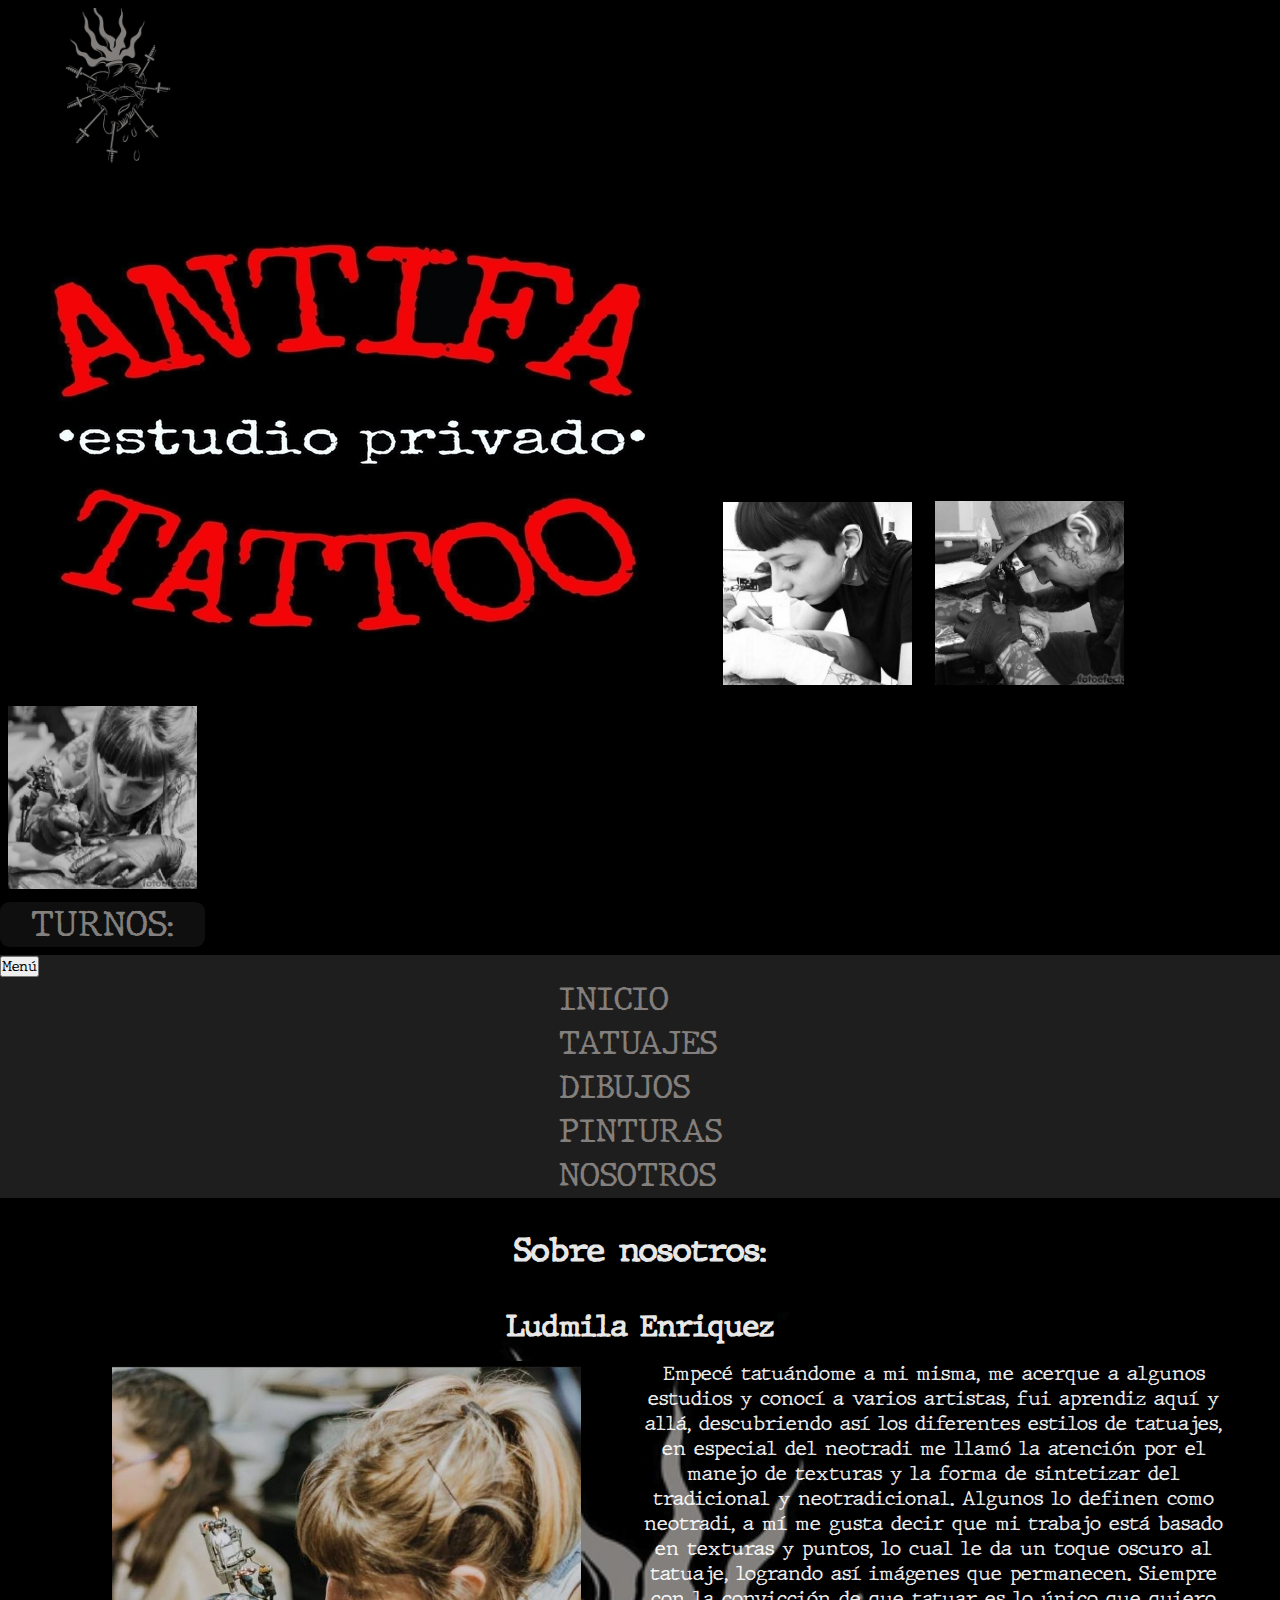
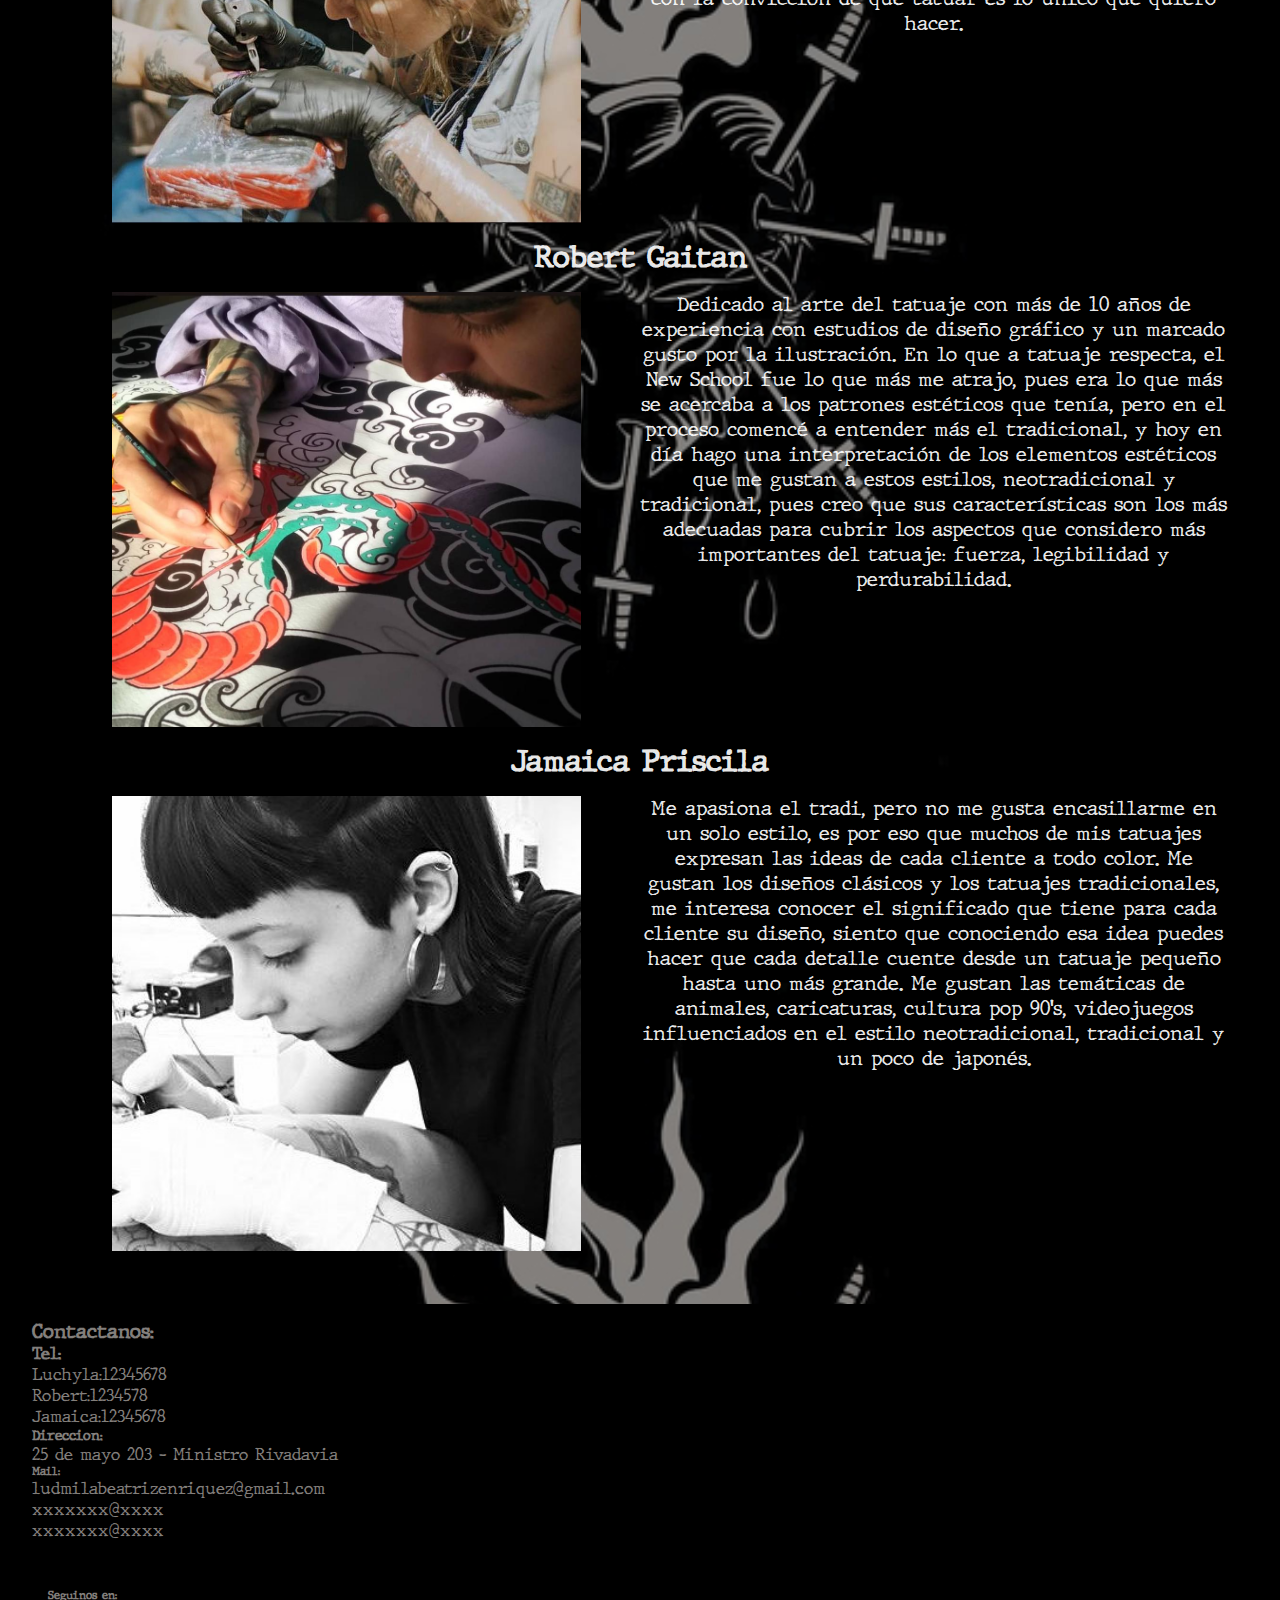
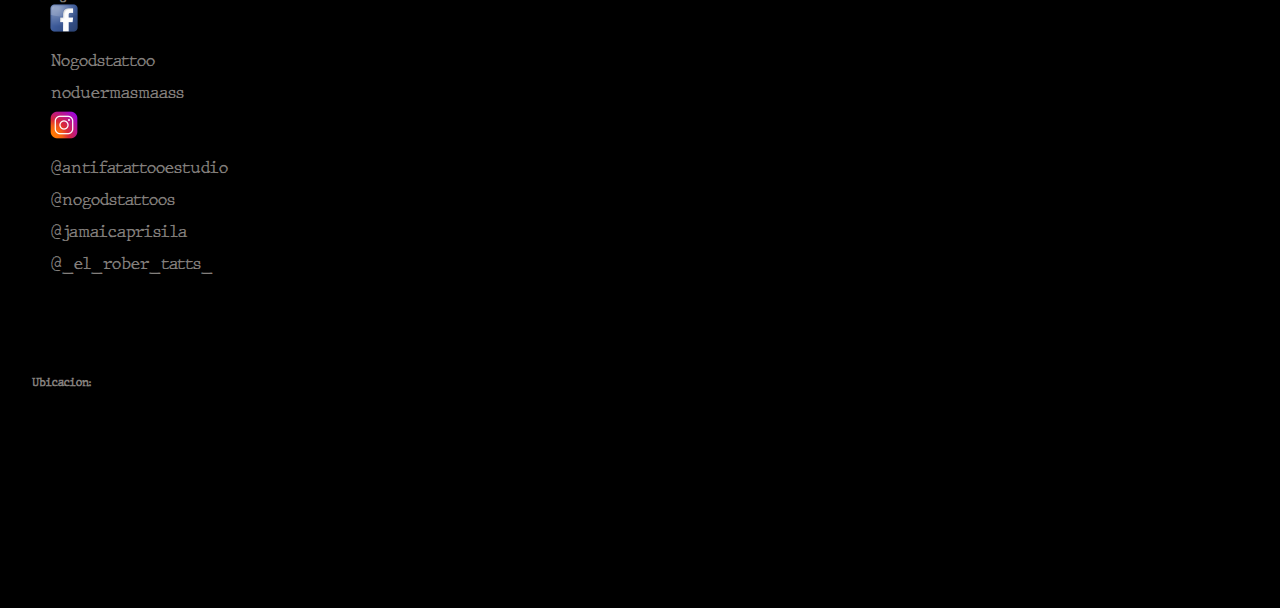
<file: assets/pages/nosotros.html>
<!DOCTYPE html>
<html lang="es">

<head>
    <meta charset="UTF-8">
    <meta http-equiv="X-UA-Compatible" content="IE=edge">
    <meta name="viewport" content="width=device-width, initial-scale=1.0">
    <meta name="AUTHOR" content="Matias Coronel">
    <meta name="DESCRIPTION" content="estudio de tatuaje privado">
    <meta name="KEYWORDS" content="Tatuajes, diseños, dibujos, pinturas">
    <meta name="DateCreated" content="Sat, 5 February 2022 00:00:00 GMT+1">
    <meta name="robots" content="INDEX">
    <title>Sobre AntifaTattooEstudio</title>
    <link rel="shortcut icon" href="./../img/favicon.png">
    <link href="https://cdn.jsdelivr.net/npm/bootstrap@5.1.3/dist/css/bootstrap.min.css" rel="stylesheet"
        integrity="sha384-1BmE4kWBq78iYhFldvKuhfTAU6auU8tT94WrHftjDbrCEXSU1oBoqyl2QvZ6jIW3" crossorigin="anonymous">
    <link rel="stylesheet" href="./../../css/estilo.css">
</head>

<body>

    <header class="header">
        <div class="header__titulo row">
            <a class="header__logo" href="./../../index.html"><img id="logo" class=" col-3 col-md-2 col-lg-2"
                    src="./../img/logo.jpg" alt="logo"></a>

            <img id="titulo" class="col-9 col-md-2 col-lg-2" src="./../img/titulo.jpg" alt="AntifaTattoo">


            <img class="header__titulo--perfiles col-3 col-md-2 col-lg-2" src="./../img/jami.jpg" alt="PerfilJami">

            <img class="header__titulo--perfiles col-3 col-md-2 col-lg-2" src="./../img/robert.jpg" alt="FaltaRobert">

            <img class="header__titulo--perfiles col-3 col-md-2 col-lg-2" src="./../img/luchy.jpg" alt="PerfilLuchy">


            <a class="header__titulo--contacto col-3 col-md-2 col-lg-2" href="./contactos.html">Turnos:</a>

        </div>
    </header>

    <nav id="nav" class="navbar navbar-expand-md navbar-dark   ">
        <div class="button_nav">
            <button type="button" class="navbar-toggler button" data-bs-toggle="collapse"
                data-bs-target="#MenuNavegacion">Menú
                <span class="navbar-toggler-icon "></span>
            </button>
        </div>
        <div id="MenuNavegacion" class=" collapse navbar-collapse menu_centrado">
            <ul class="navbar-nav ">
                <li class="nav-item"><a class="nav-link active" href="./../../index.html">Inicio</a> </li>
                <li class="nav-item"><a class="nav-link active" href="./tatuajes.html">Tatuajes</a> </li>
                <li class="nav-item"><a class="nav-link active" href="./dibujos.html">Dibujos</a> </li>
                <li class="nav-item"><a class="nav-link active" href="./pinturas.html">Pinturas</a> </li>
                <li class="nav-item"><a class="nav-link active" href="./nosotros.html">Nosotros</a> </li>
            </ul>
        </div>
    </nav>


    <main class="main container-fluid">
        <section class="main__section">
            <h1>Sobre nosotros:</h1>
            <div class="main__nosotros">
                <article class="main__contenedor">

                    <h2 class="grid_ludmi">Ludmila Enriquez</h2>

                    <p class="grid_ludmi_perfil">Empecé tatuándome a mi misma, me acerque a algunos estudios y conocí a
                        varios artistas, fui aprendiz aquí y allá, descubriendo así los diferentes estilos de tatuajes,
                        en especial del neotradi me llamó la atención por el manejo de texturas y la forma de sintetizar
                        del tradicional y neotradicional. Algunos lo definen como neotradi, a mí me gusta decir que mi
                        trabajo está basado en texturas y puntos, lo cual le da un toque oscuro al tatuaje, logrando así
                        imágenes que permanecen.
                        Siempre con la convicción de que tatuar es lo único que quiero hacer. </p>

                    <img class="grid_ludmi_foto" src="../img/luchy2.jpg" alt="foto luchy">

                    <h2 class="grid_robert">Robert Gaitan</h2>

                    <p class="grid_robert_perfil">Dedicado al arte del tatuaje con más de 10 años de experiencia con
                        estudios de diseño gráfico y un marcado gusto por la ilustración. En lo que a tatuaje respecta,
                        el New School fue lo que más me atrajo, pues era lo que más se acercaba a los patrones estéticos
                        que tenía, pero en el proceso comencé a entender más el tradicional, y hoy en día hago una
                        interpretación de los elementos estéticos que me gustan a estos estilos, neotradicional y
                        tradicional, pues creo que sus características son los más adecuadas para cubrir los aspectos
                        que considero más importantes del tatuaje: fuerza, legibilidad y perdurabilidad.
                    </p>

                    <img class="grid_robert_foto" src="../img/robert3.jpg" alt="foto Robert">

                    <h2 class="grid_jami">Jamaica Priscila</h2>

                    <p class="grid_jami_perfil">Me apasiona el tradi, pero no me gusta encasillarme en un solo estilo,
                        es por eso que muchos de mis tatuajes expresan las ideas de cada cliente a todo color. Me gustan
                        los diseños clásicos y los tatuajes tradicionales, me interesa conocer el significado que tiene
                        para cada cliente su diseño, siento que conociendo esa idea puedes hacer que cada detalle cuente
                        desde un tatuaje pequeño hasta uno más grande. Me gustan las temáticas de animales, caricaturas,
                        cultura pop 90’s, videojuegos influenciados en el estilo neotradicional, tradicional y un poco
                        de japonés. </p>

                    <img class="grid_jami_foto" src="../img/jami.jpg" alt="foto Jamaica">

                </article>
            </div>
        </section>
    </main>

    <footer class="footer">
        <div class="footer_centrado row">
            <div class="footer__contacto col-12 col-sm-6 col-md-4">

                <h3>Contactanos:</h3>
                <h4>Tel:</h4>
                <ul>
                    <li>Luchyla:12345678</li>
                    <li>Robert:1234578</li>
                    <li>Jamaica:12345678</li>
                </ul>
                <h5>Direccion:</h5>
                <p class="footer__contacto--direccon"> 25 de mayo 203 - Ministro Rivadavia</p>
                <h6>Mail:</h6>
                <ul>
                    <li>ludmilabeatrizenriquez@gmail.com</li>
                    <li>xxxxxxx@xxxx</li>
                    <li>xxxxxxx@xxxx</li>
                </ul>

            </div>

            <div class="footer__redes col-12 col-sm-6 col-md-4">
                <h6>Seguinos en:</h6>
                <ul>
                    <li><img src="./../img/facebook.png" alt="iconofacebook" width="32px"></li>

                    <li><a href="https://www.facebook.com/Ludmila-Enriquez-427223117483769" target="_blank"
                            rel="noopener">Nogodstattoo</a> </li>
                    <li><a href="https://www.facebook.com/noduermasmaass" target="_blank"
                            rel="noopener">noduermasmaass</a> </li>

                    <li><img src="./../img/instagram.png" alt="logoinstagram" width="32px"></li>

                    <li><a href="https://instagram.com/antifatattooestudio" target="_blank"
                            rel="noopener">@antifatattooestudio</a>
                    </li>
                    <li><a href="https://instagram.com/nogodstattoos" target="_blank" rel="noopener">@nogodstattoos</a>
                    </li>
                    <li><a href="https://instagram.com/jamaicapriscila" target="_blank"
                            rel="noopener">@jamaicaprisila</a></li>
                    <li><a href="https://instagram.com/_el_rober_tatts_" target="_blank"
                            rel="noopener">@_el_rober_tatts_</a></li>
                </ul>
            </div>
            <div class="footer__ubicacion col-12 col-sm-12 col-md-4">

                <h6>Ubicacion:</h6>
                <iframe
                    src="https://www.google.com/maps/embed?pb=!1m18!1m12!1m3!1d3274.468347383033!2d-58.377178984674444!3d-34.84445747778286!2m3!1f0!2f0!3f0!3m2!1i1024!2i768!4f13.1!3m3!1m2!1s0x95bcd4cd80482a65%3A0xce15445cd227aa93!2s25%20de%20Mayo%20203%2C%20B1848%20Ministro%20Rivadavia%2C%20Provincia%20de%20Buenos%20Aires!5e0!3m2!1ses!2sar!4v1644351842048!5m2!1ses!2sar"
                    style="border:0;" allowfullscreen="" loading="lazy" alt="MapaUbicacion"
                    title="Ubicacion del estudio"></iframe>

            </div>
        </div>

    </footer>

    <script src="https://cdn.jsdelivr.net/npm/bootstrap@5.0.2/dist/js/bootstrap.bundle.min.js"
        integrity="sha384-MrcW6ZMFYlzcLA8Nl+NtUVF0sA7MsXsP1UyJoMp4YLEuNSfAP+JcXn/tWtIaxVXM"
        crossorigin="anonymous"></script>

</body>

</html>
</file>
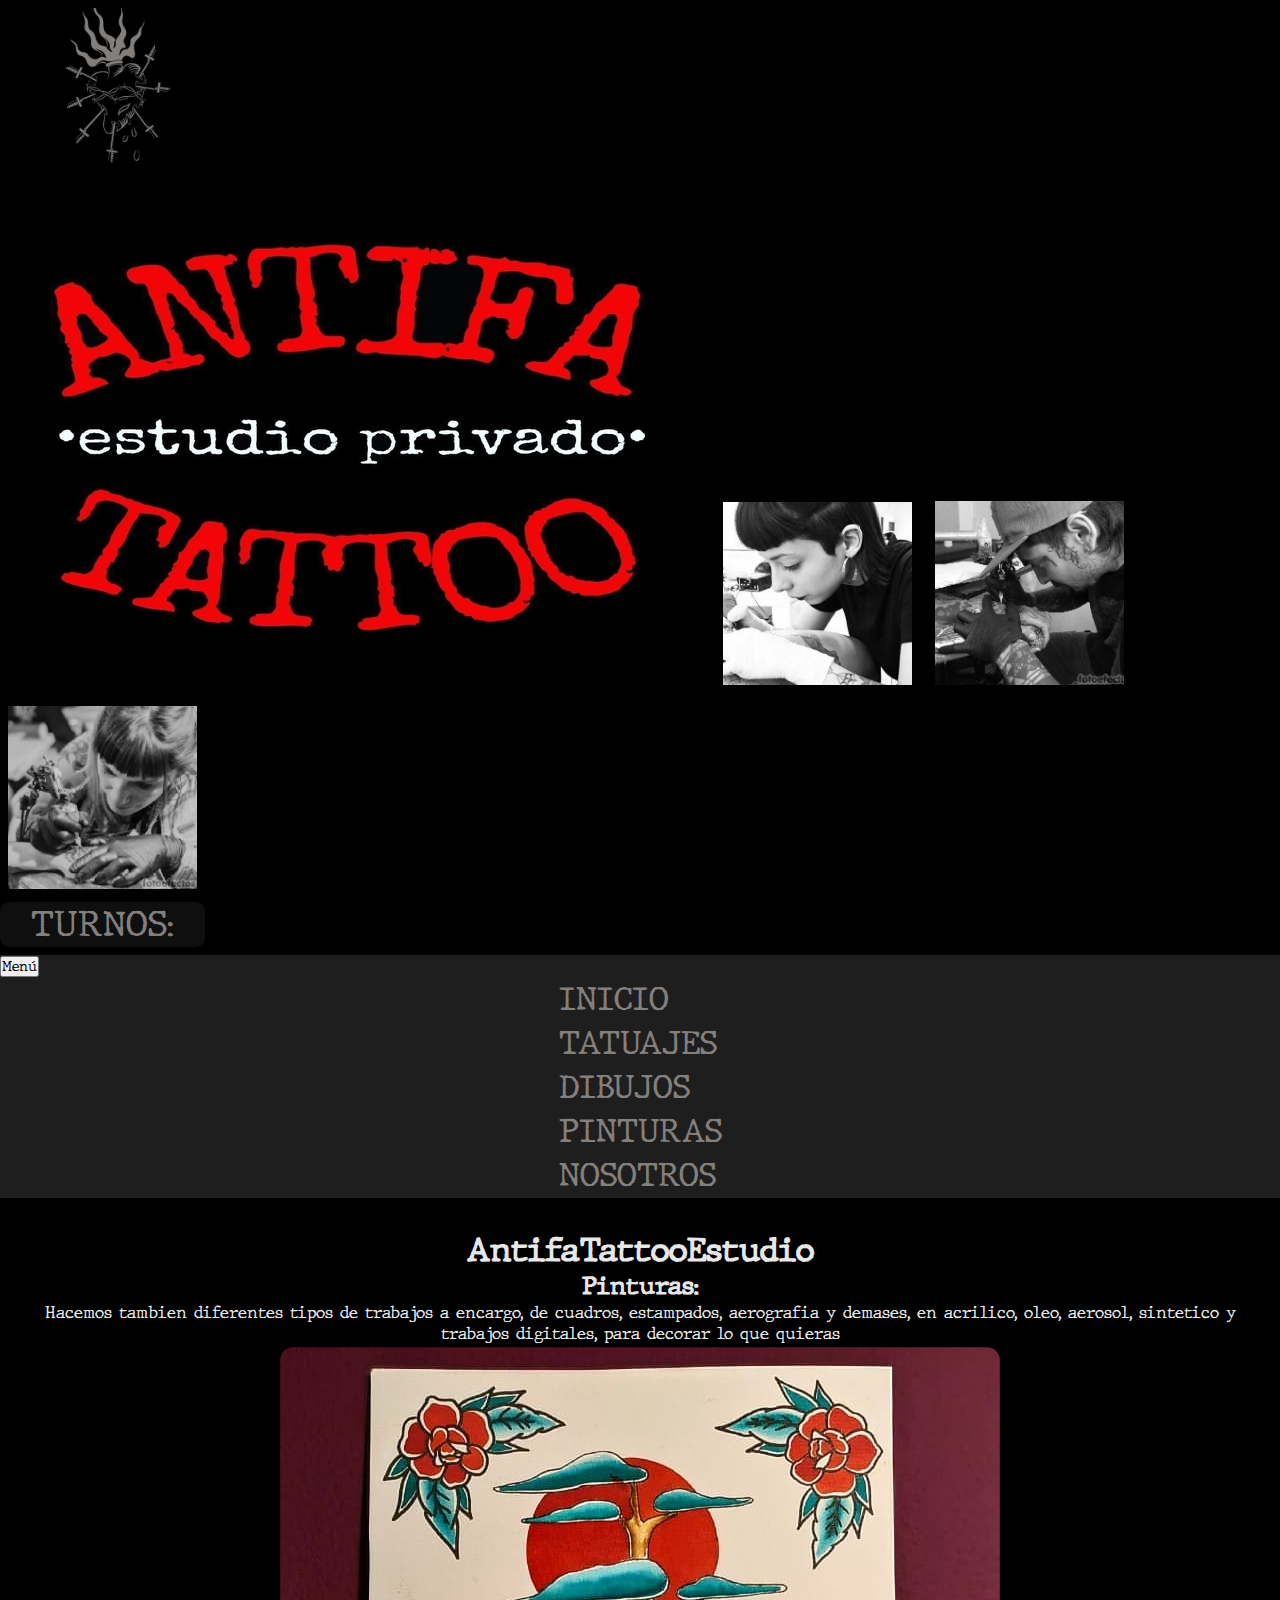
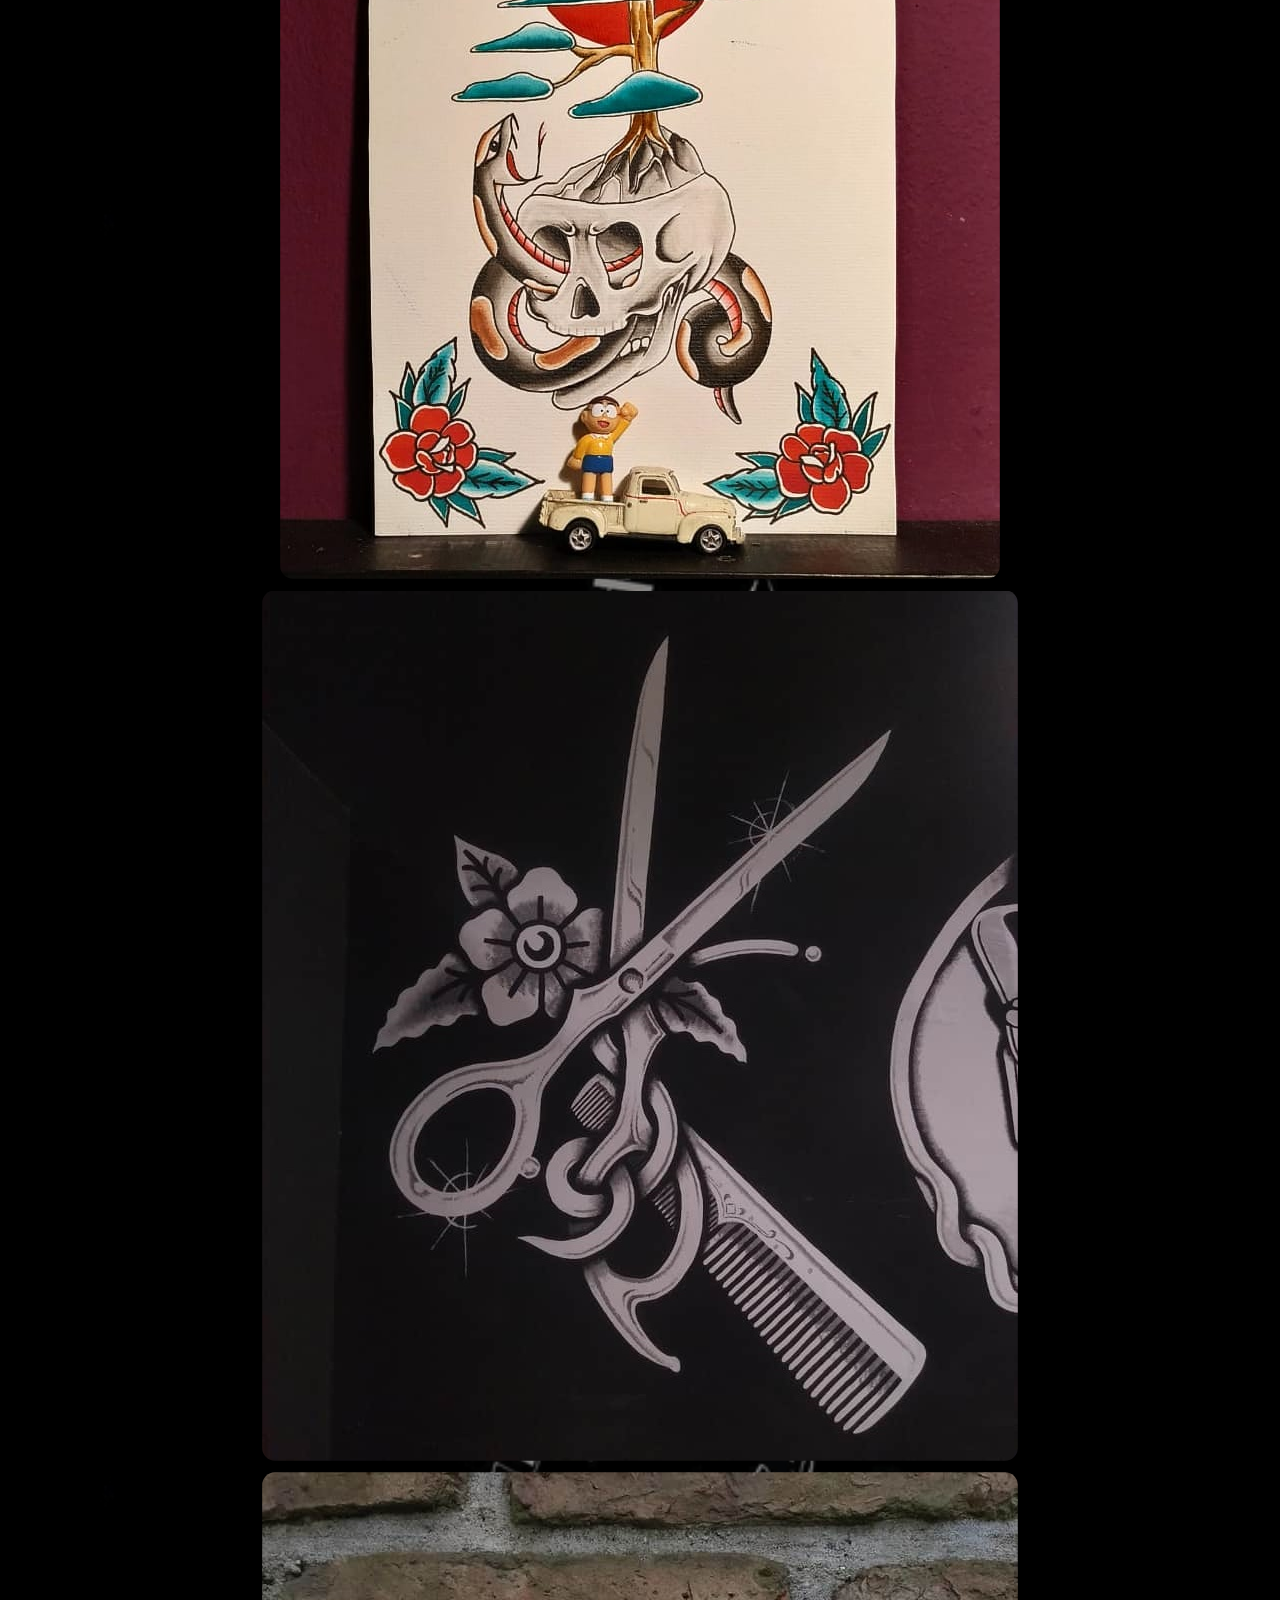
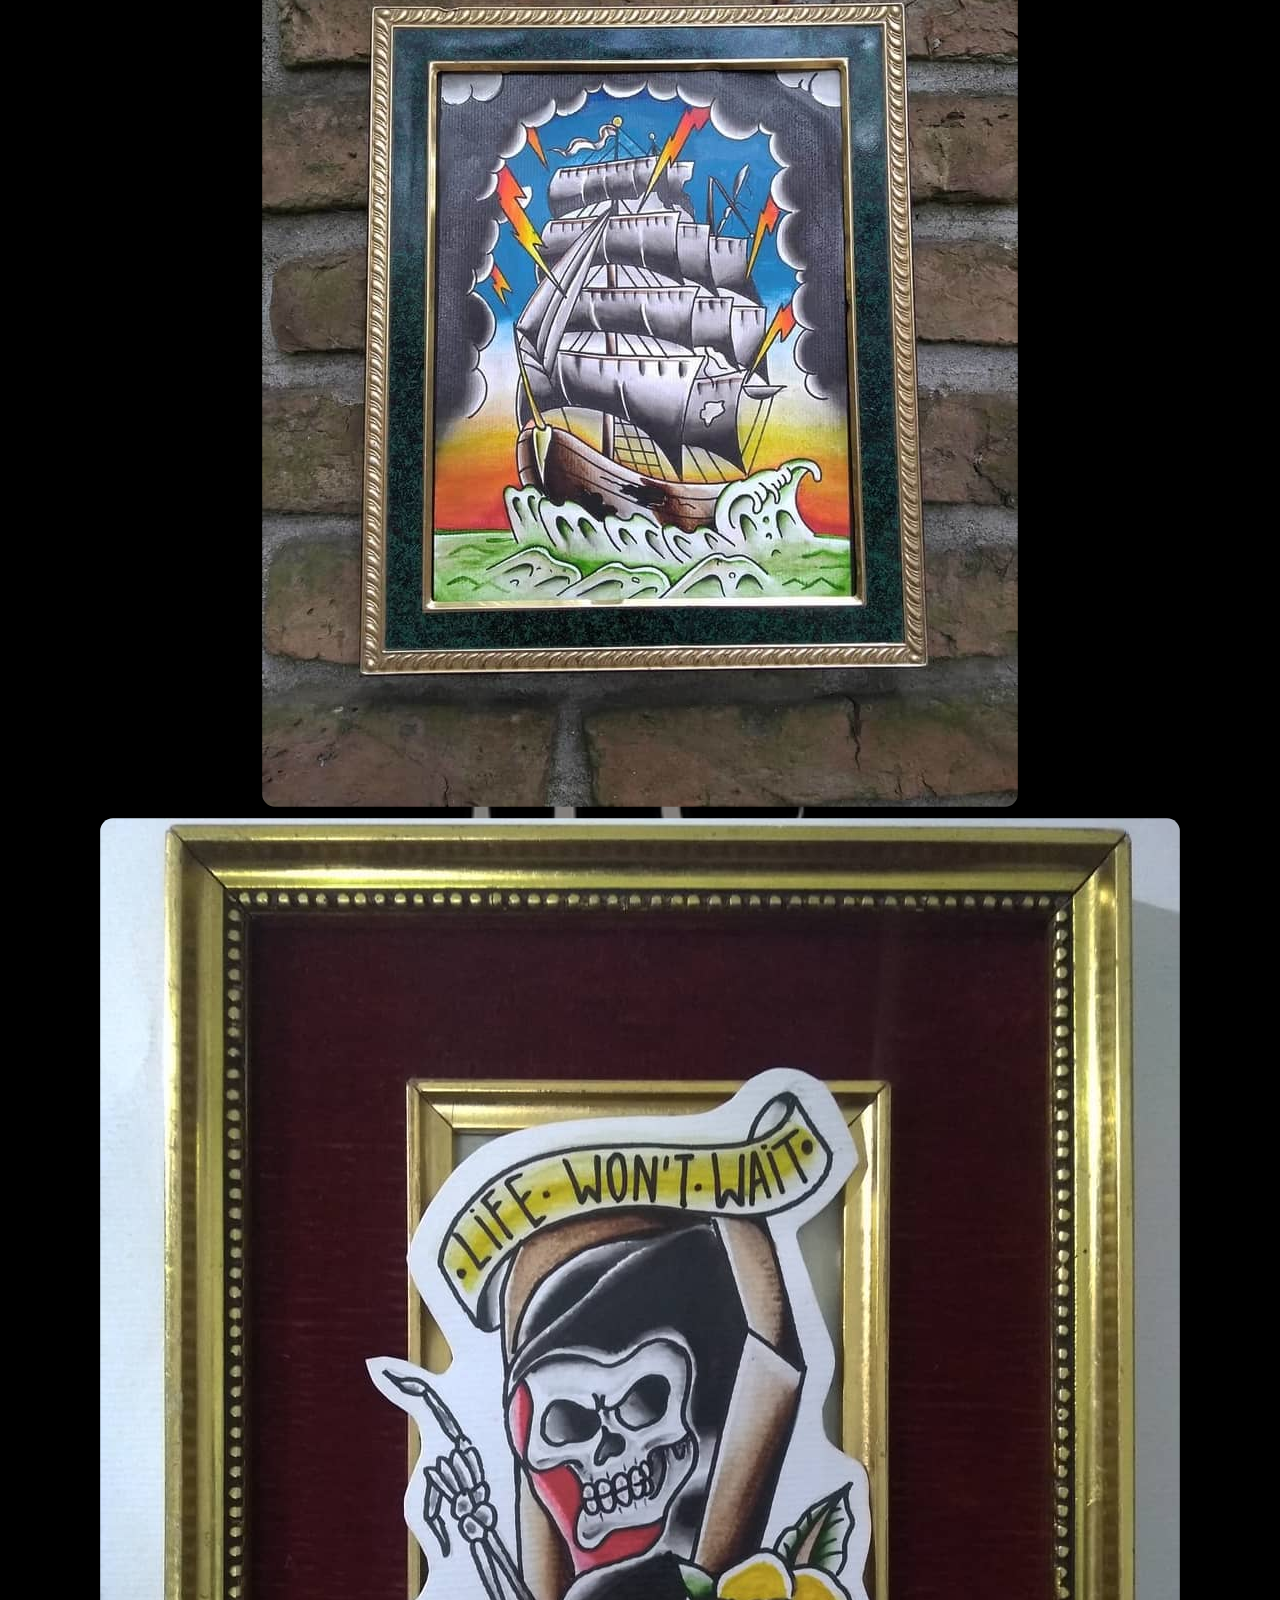
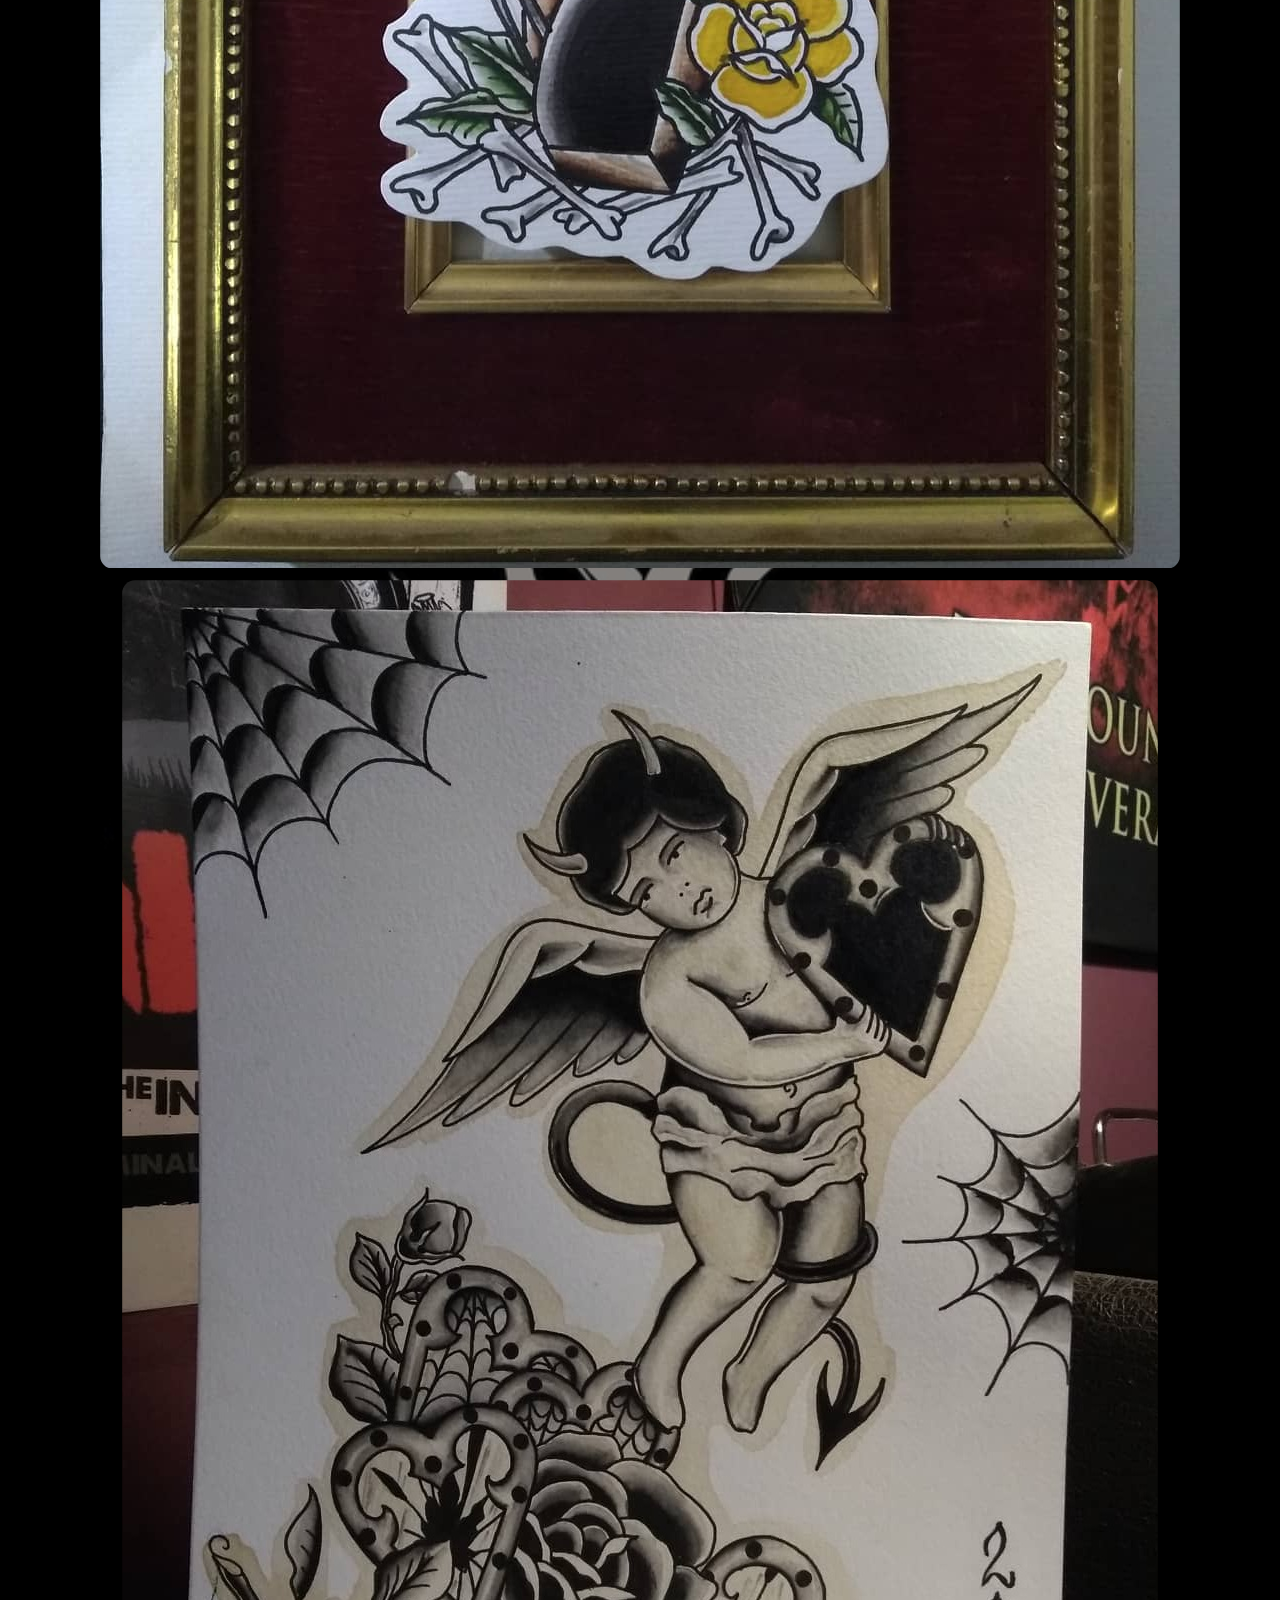
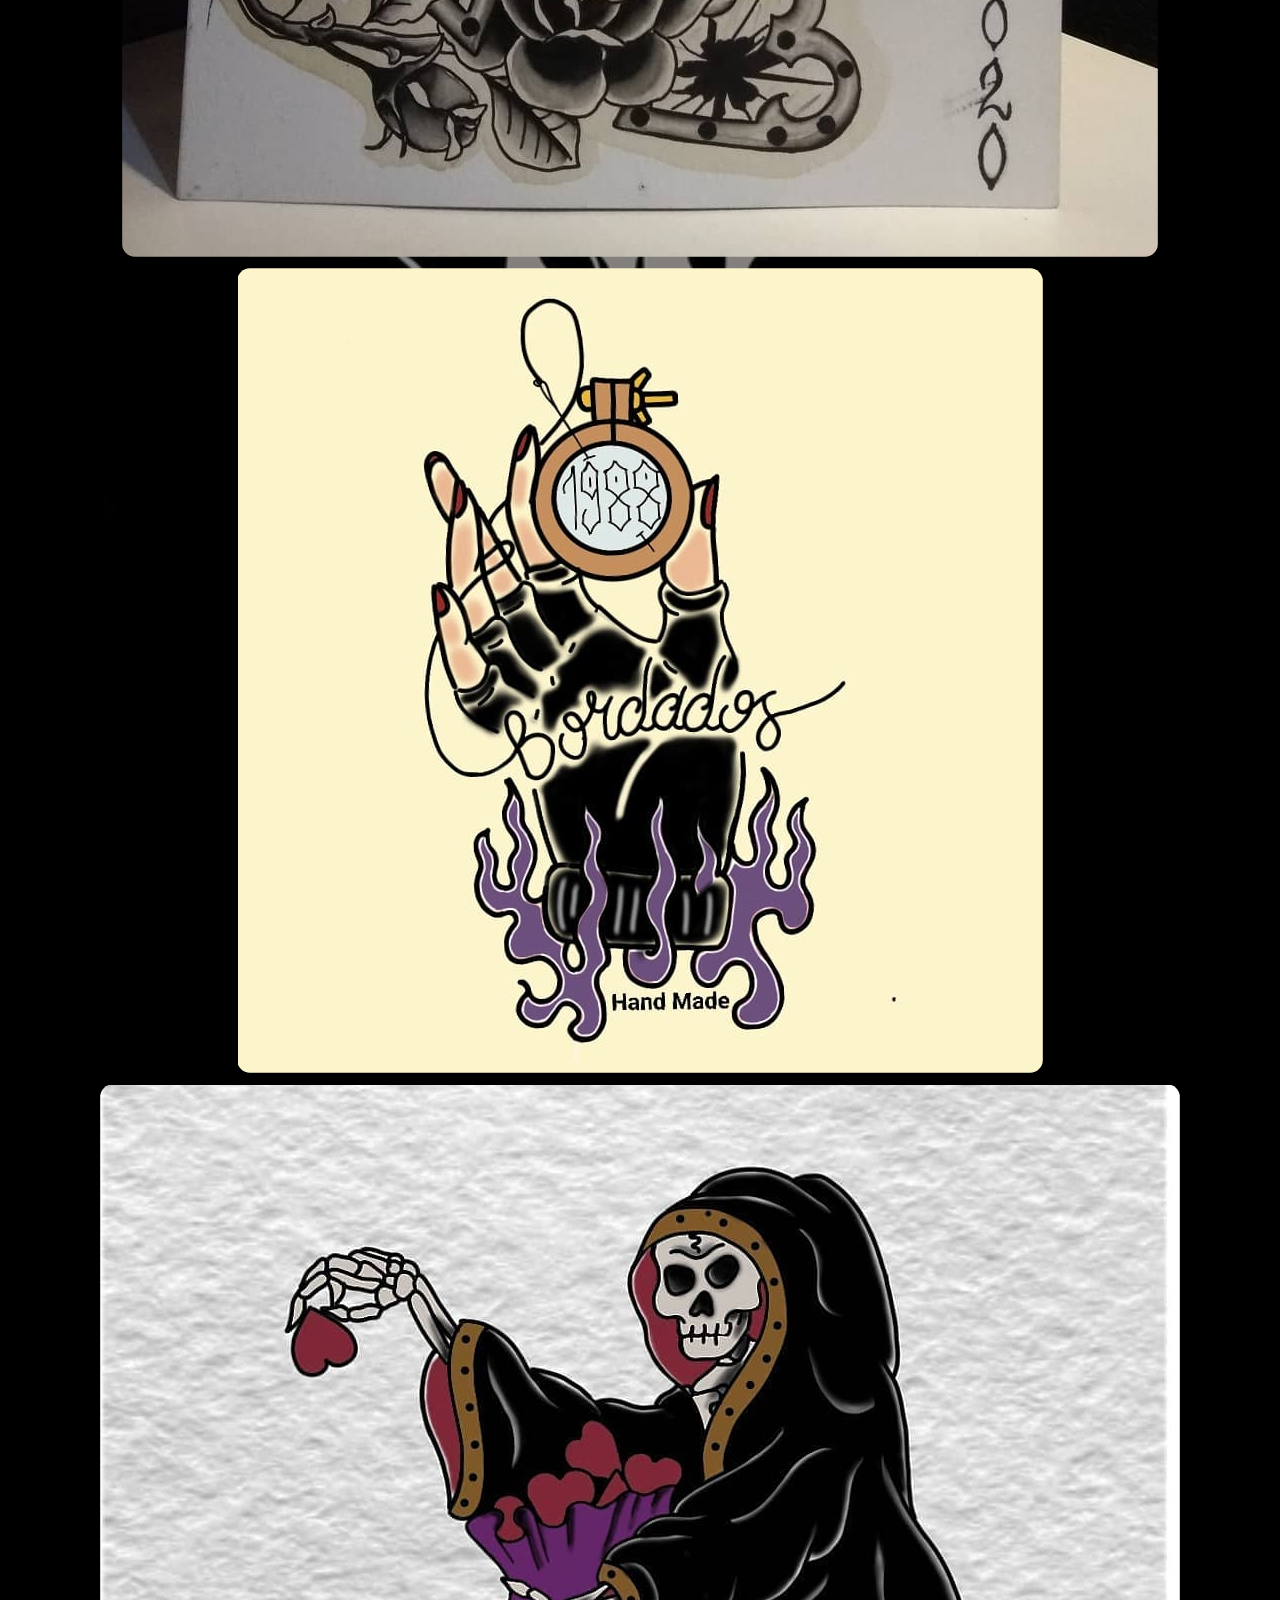
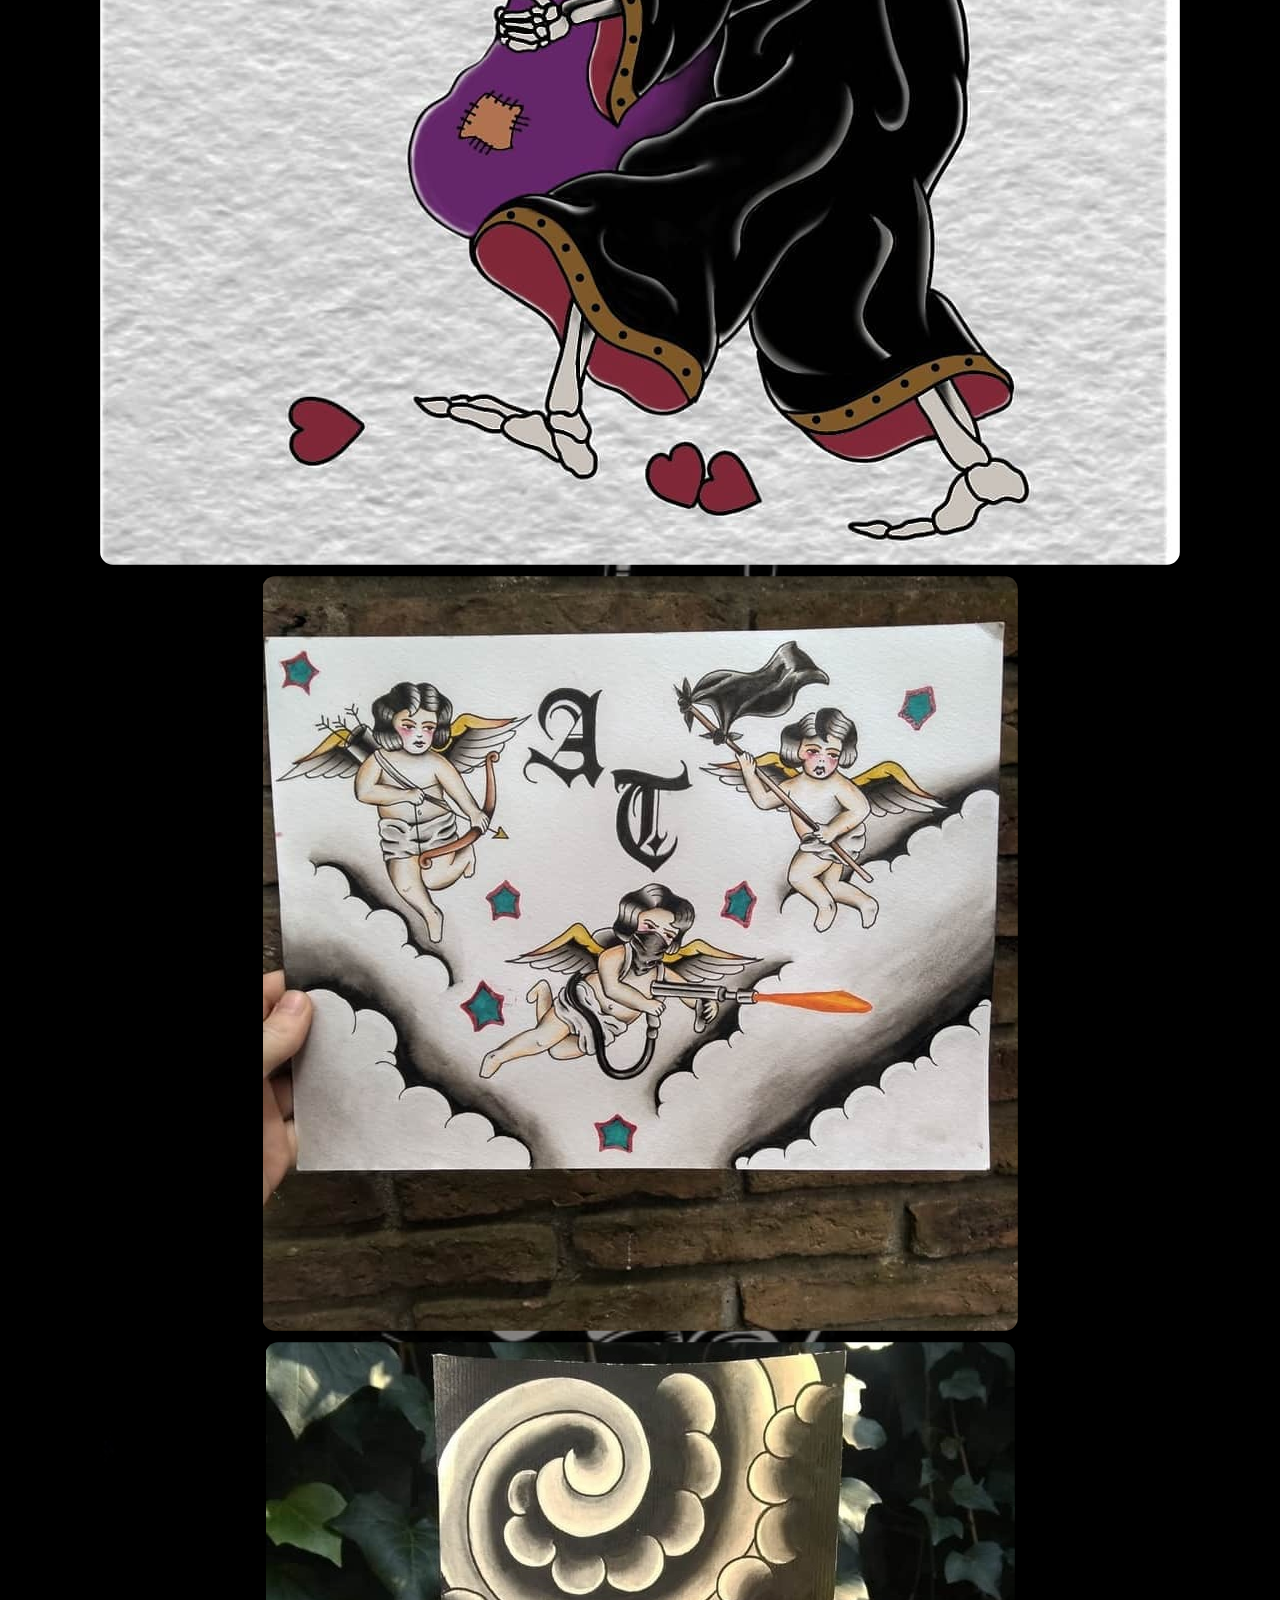
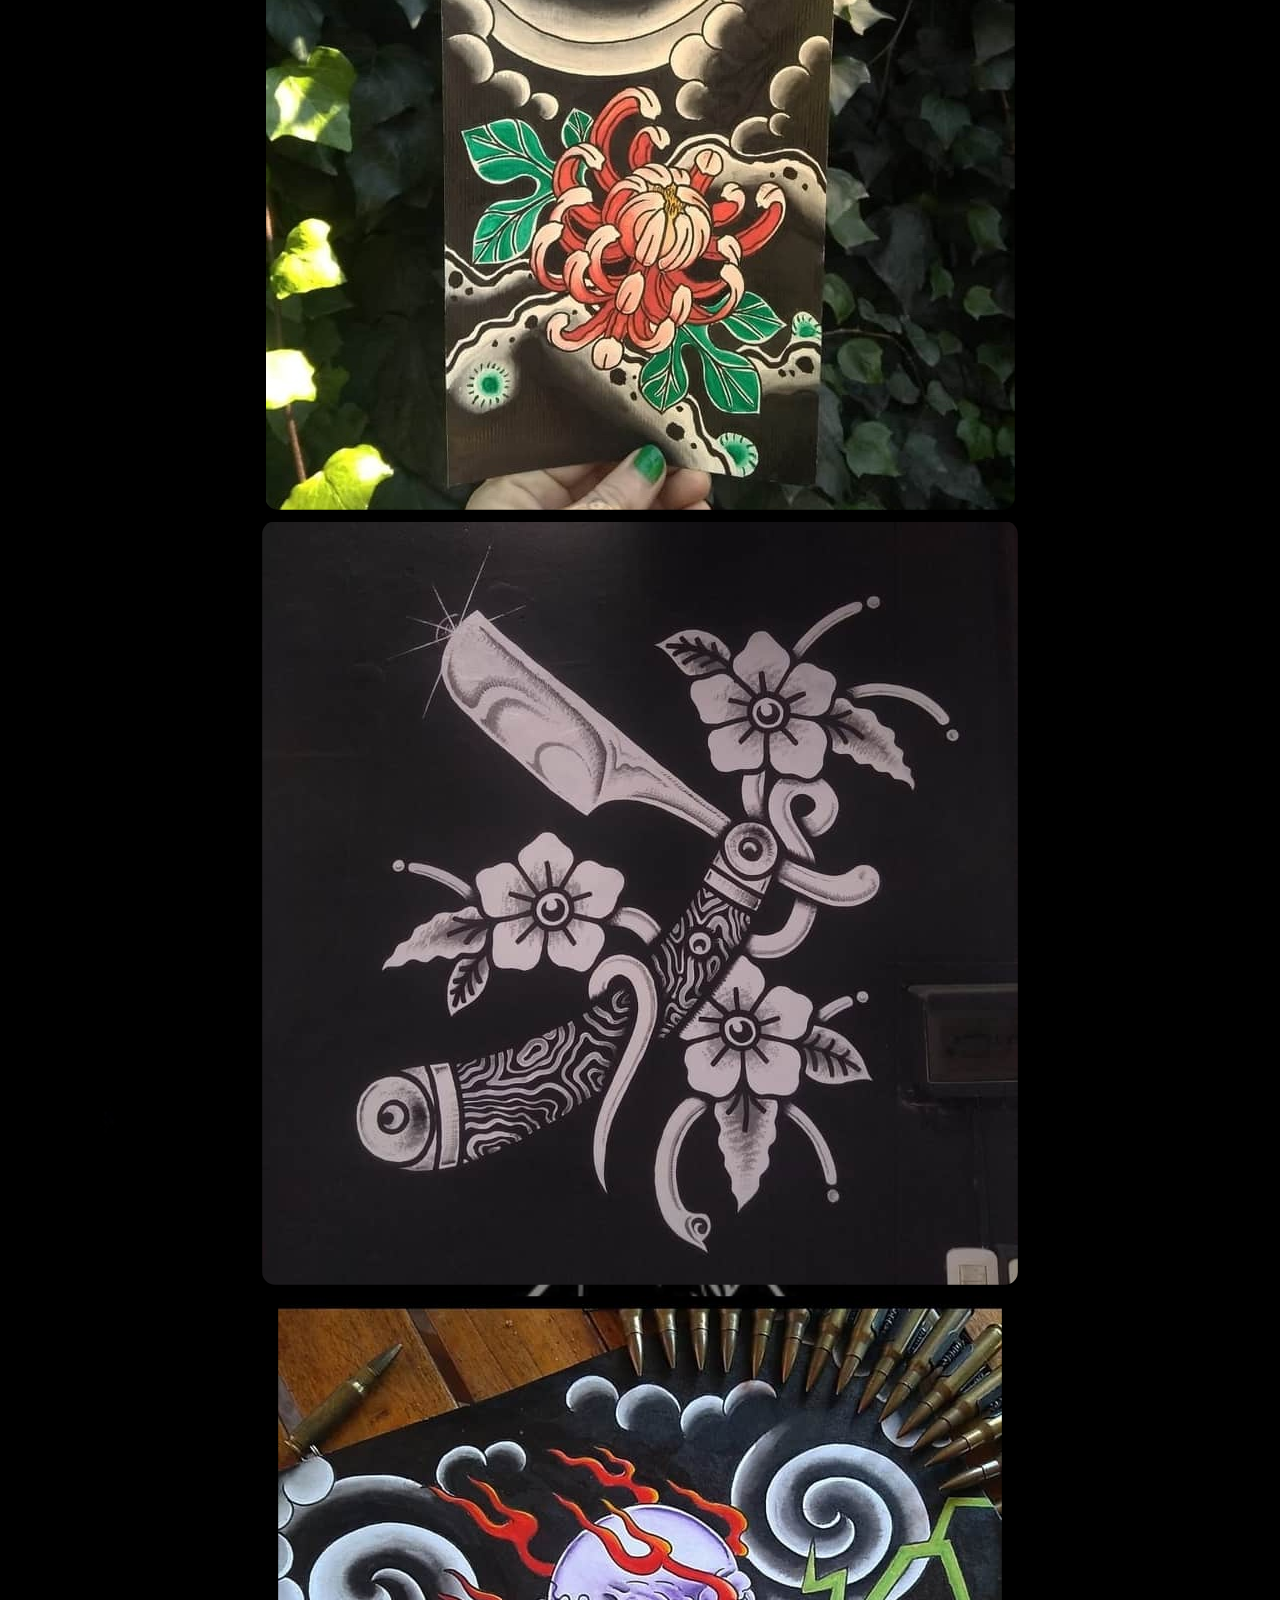
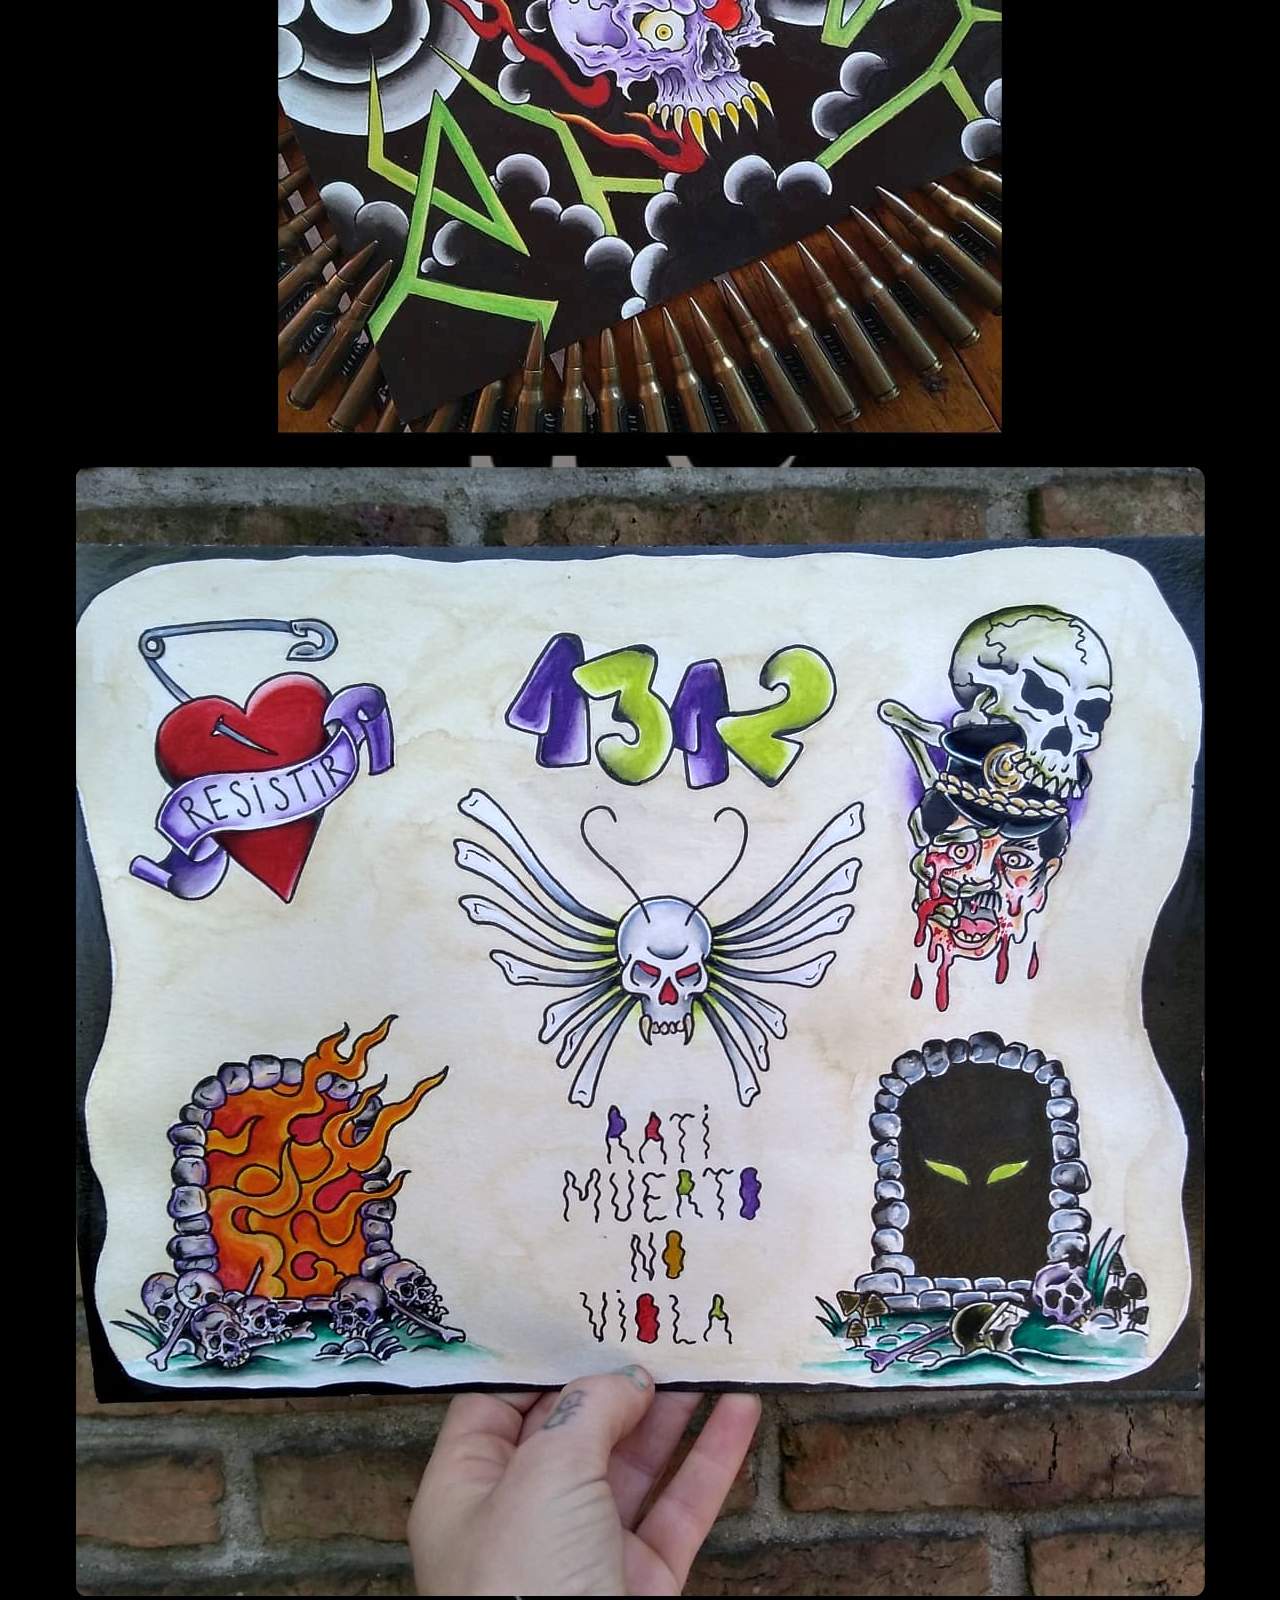
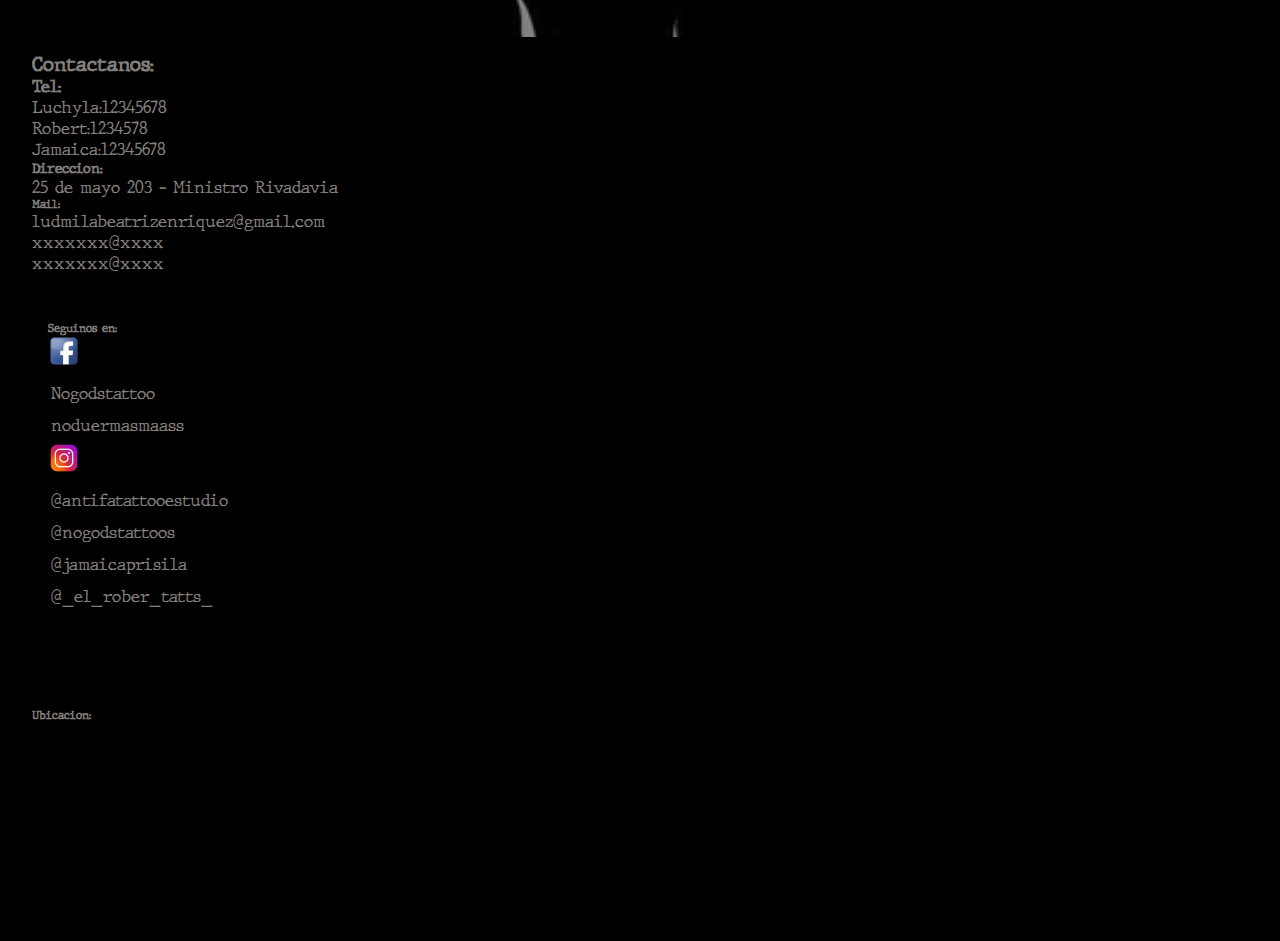
<file: assets/pages/pinturas.html>
<!DOCTYPE html>
<html lang="es">

<head>
    <meta charset="UTF-8">
    <meta http-equiv="X-UA-Compatible" content="IE=edge">
    <meta name="viewport" content="width=device-width, initial-scale=1.0">
    <meta name="AUTHOR" content="Matias Coronel">
    <meta name="DESCRIPTION" content="estudio de tatuaje privado">
    <meta name="KEYWORDS" content="Tatuajes, diseños, dibujos, pinturas">
    <meta name="DateCreated" content="Sat, 5 February 2022 00:00:00 GMT+1">
    <meta name="robots" content="INDEX">
    <title>Pinturas AntifaTattooEstudio</title>
    <link rel="shortcut icon" href="./../img/favicon.png">

    <link href="https://cdn.jsdelivr.net/npm/bootstrap@5.1.3/dist/css/bootstrap.min.css" rel="stylesheet"
        integrity="sha384-1BmE4kWBq78iYhFldvKuhfTAU6auU8tT94WrHftjDbrCEXSU1oBoqyl2QvZ6jIW3" crossorigin="anonymous">
    <link rel="stylesheet" href="./../../css/estilo.css">
</head>

<body>
    <header class="header">
        <div class="header__titulo row">

            <a class="header__logo" href="./../../index.html"><img id="logo" class=" col-3 col-md-2 col-lg-2"
                    src="./../img/logo.jpg" alt="logo"></a>

            <img id="titulo" class="col-9 col-md-2 col-lg-2" src="./../img/titulo.jpg" alt="AntifaTattoo">


            <img class="header__titulo--perfiles col-3 col-md-2 col-lg-2" src="./../img/jami.jpg" alt="PerfilJami">

            <img class="header__titulo--perfiles col-3 col-md-2 col-lg-2" src="./../img/robert.jpg" alt="FaltaRobert">

            <img class="header__titulo--perfiles col-3 col-md-2 col-lg-2" src="./../img/luchy.jpg" alt="PerfilLuchy">


            <a class="header__titulo--contacto col-3 col-md-2 col-lg-2" href="./contactos.html">Turnos:</a>

        </div>
    </header>

    <nav id="nav" class="navbar navbar-expand-md navbar-dark">
        <div class="button_nav">
            <button type="button" class="navbar-toggler button" data-bs-toggle="collapse"
                data-bs-target="#MenuNavegacion">Menú
                <span class="navbar-toggler-icon "></span>
            </button>
        </div>
        <div id="MenuNavegacion" class=" collapse navbar-collapse menu_centrado">
            <ul class="navbar-nav ">
                <li class="nav-item"><a class="nav-link active" href="./../../index.html">Inicio</a> </li>
                <li class="nav-item"><a class="nav-link active" href="./tatuajes.html">Tatuajes</a> </li>
                <li class="nav-item"><a class="nav-link active" href="./dibujos.html">Dibujos</a> </li>
                <li class="nav-item"><a class="nav-link active" href="./pinturas.html">Pinturas</a> </li>
                <li class="nav-item"><a class="nav-link active" href="./nosotros.html">Nosotros</a>
                </li>
            </ul>
        </div>
    </nav>


    <main class="main container-fluid">
        <section class="main__section">
            <h1>AntifaTattooEstudio</h1>
            <h2>Pinturas:</h2>
            <p>Hacemos tambien diferentes tipos de trabajos a encargo, de cuadros, estampados, aerografia y demases, en
                acrilico, oleo, aerosol, sintetico y trabajos digitales, para decorar lo que quieras</p>
            <div class="container-fluid row">
                <img class="img_izq_s img_izq col-6 col-md-4 col-lg-4" src="../img/p1.jpg" alt="Pinturas1">
                <img class="img_der_s img_cen col-6 col-md-4 col-lg-4" src="../img/p2.jpg" alt="Pinturas2">
                <img class="img_izq_s img_der col-6 col-md-4 col-lg-4" src="../img/p4.jpg" alt="Pinturas4">
                <img class="img_der_s img_izq col-6 col-md-4 col-lg-4" src="../img/p5.jpg" alt="Pinturas5">
                <img class="img_izq_s img_cen col-6 col-md-4 col-lg-4" src="../img/p6.jpg" alt="Pinturas6">
                <img class="img_der_s img_der col-6 col-md-4 col-lg-4" src="../img/p8.jpg" alt="Pinturas8">
                <img class="img_izq_s img_izq col-6 col-md-4 col-lg-4" src="../img/p9.jpg" alt="Pinturas9">
                <img class="img_der_s img_cen col-6 col-md-4 col-lg-4" src="../img/p12.jpg" alt="Pinturas12">
                <img class="img_izq_s img_der col-6 col-md-4 col-lg-4" src="../img/p13.jpg" alt="Pinturas13">
                <img class="img_der_s img_izq col-6 col-md-4 col-lg-4" src="../img/p14.jpg" alt="Pinturas14">
                <img class="img_izq_s img_cen col-6 col-md-4 col-lg-4" src="../img/p15.jpg" alt="Pinturas15">
                <img class="img_der_s img_der col-6 col-md-4 col-lg-4" src="../img/p10.jpg" alt="Pinturas10">
            </div>
        </section>
    </main>

    <footer class="footer">
        <div class="footer_centrado row">
            <div class="footer__contacto col-12 col-sm-6 col-md-4">

                <h3>Contactanos:</h3>
                <h4>Tel:</h4>
                <ul>
                    <li>Luchyla:12345678</li>
                    <li>Robert:1234578</li>
                    <li>Jamaica:12345678</li>
                </ul>
                <h5>Direccion:</h5>
                <p class="footer__contacto--direccon"> 25 de mayo 203 - Ministro Rivadavia</p>
                <h6>Mail:</h6>
                <ul>
                    <li>ludmilabeatrizenriquez@gmail.com</li>
                    <li>xxxxxxx@xxxx</li>
                    <li>xxxxxxx@xxxx</li>
                </ul>

            </div>

            <div class="footer__redes col-12 col-sm-6 col-md-4">
                <h6>Seguinos en:</h6>
                <ul>
                    <li><img src="./../img/facebook.png" alt="iconofacebook" width="32px"></li>

                    <li><a href="https://www.facebook.com/Ludmila-Enriquez-427223117483769" target="_blank" rel="noopener">Nogodstattoo</a> </li>
                    <li><a href="https://www.facebook.com/noduermasmaass" target="_blank" rel="noopener">noduermasmaass</a> </li>

                    <li><img src="./../img/instagram.png" alt="logoinstagram" width="32px"></li>

                    <li><a href="https://instagram.com/antifatattooestudio" target="_blank" rel="noopener" >@antifatattooestudio</a> </li>
                    <li><a href="https://instagram.com/nogodstattoos" target="_blank" rel="noopener" >@nogodstattoos</a> </li>
                    <li><a href="https://instagram.com/jamaicapriscila" target="_blank" rel="noopener" >@jamaicaprisila</a> </li>
                    <li><a href="https://instagram.com/_el_rober_tatts_" target="_blank" rel="noopener" >@_el_rober_tatts_</a> </li>
                </ul>
            </div>
            <div class="footer__ubicacion col-12 col-sm-12 col-md-4">

                <h6>Ubicacion:</h6>
                <iframe
                    src="https://www.google.com/maps/embed?pb=!1m18!1m12!1m3!1d3274.468347383033!2d-58.377178984674444!3d-34.84445747778286!2m3!1f0!2f0!3f0!3m2!1i1024!2i768!4f13.1!3m3!1m2!1s0x95bcd4cd80482a65%3A0xce15445cd227aa93!2s25%20de%20Mayo%20203%2C%20B1848%20Ministro%20Rivadavia%2C%20Provincia%20de%20Buenos%20Aires!5e0!3m2!1ses!2sar!4v1644351842048!5m2!1ses!2sar"
                    style="border:0;" allowfullscreen="" loading="lazy" alt="MapaUbicacion"
                    title="Ubicacion del estudio"></iframe>

            </div>
        </div>

    </footer>

    <script src="https://cdn.jsdelivr.net/npm/bootstrap@5.0.2/dist/js/bootstrap.bundle.min.js"
        integrity="sha384-MrcW6ZMFYlzcLA8Nl+NtUVF0sA7MsXsP1UyJoMp4YLEuNSfAP+JcXn/tWtIaxVXM"
        crossorigin="anonymous"></script>


</body>

</html>
</file>
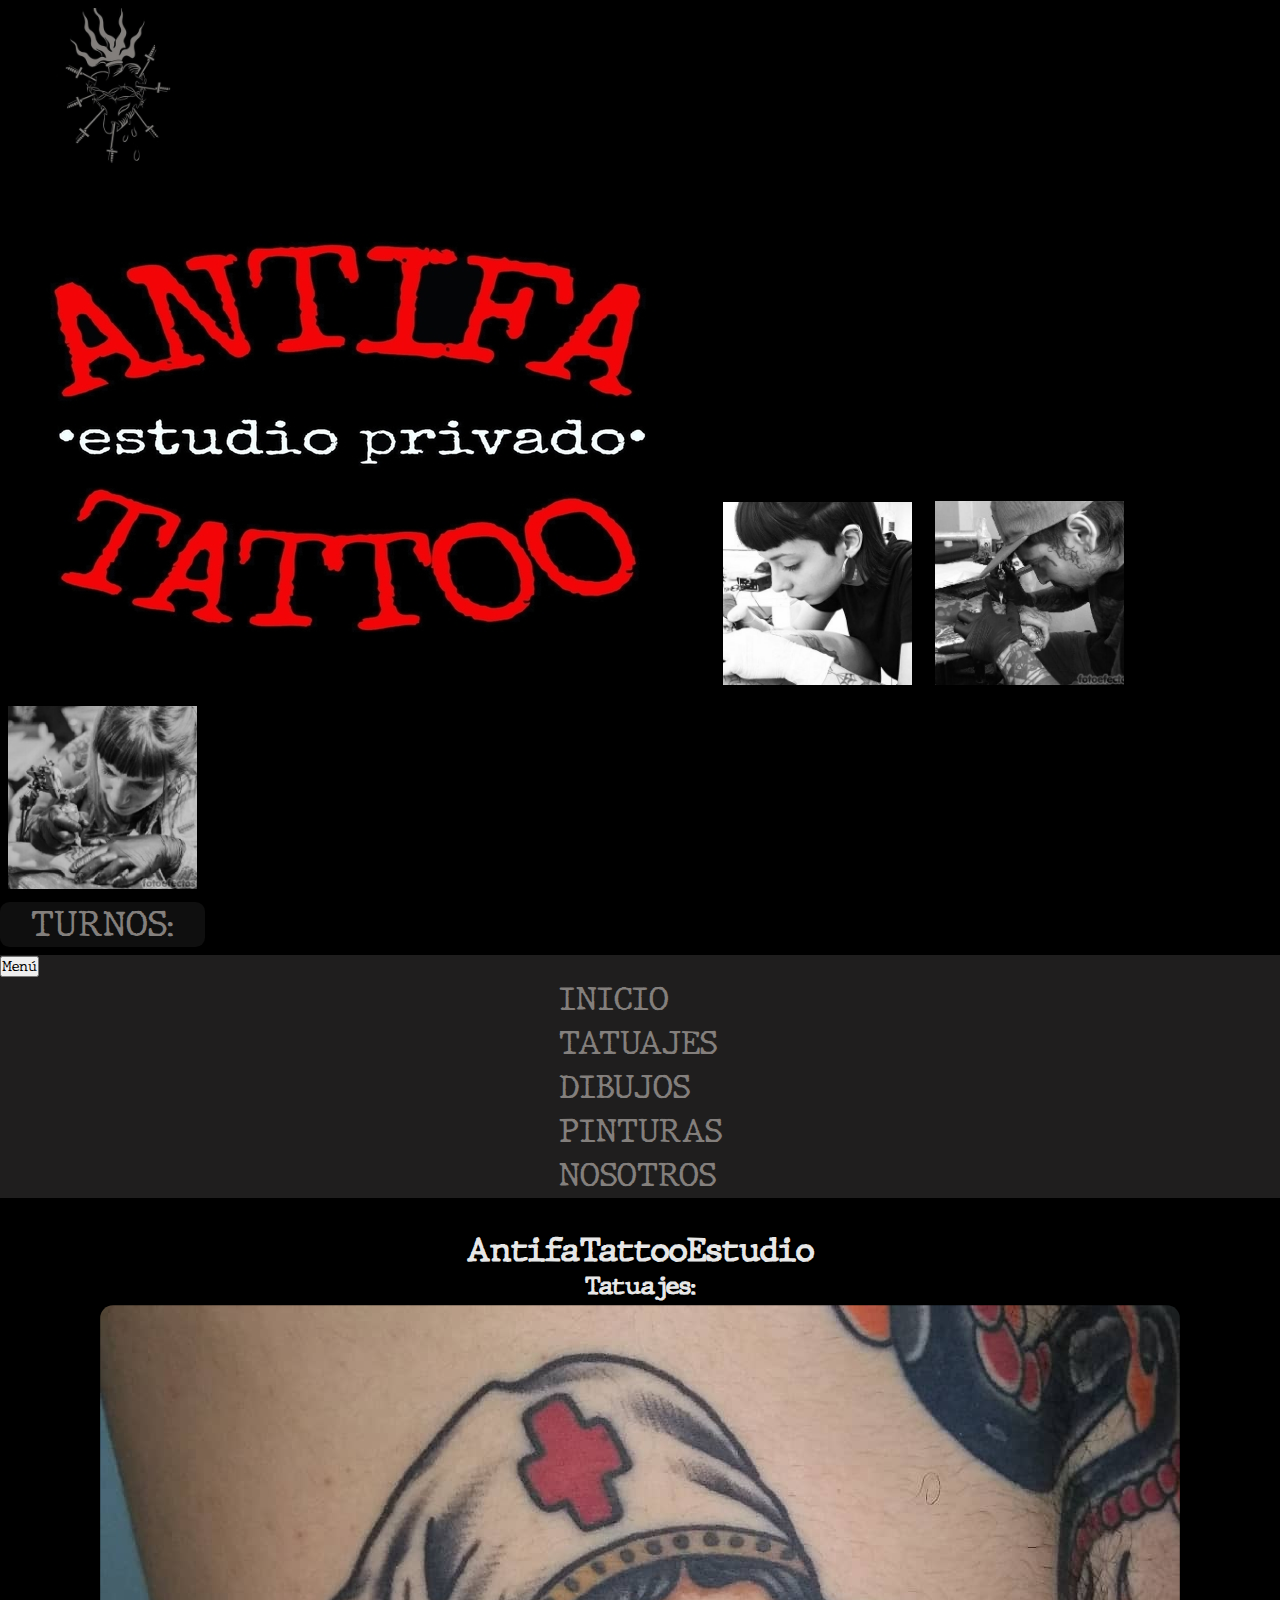
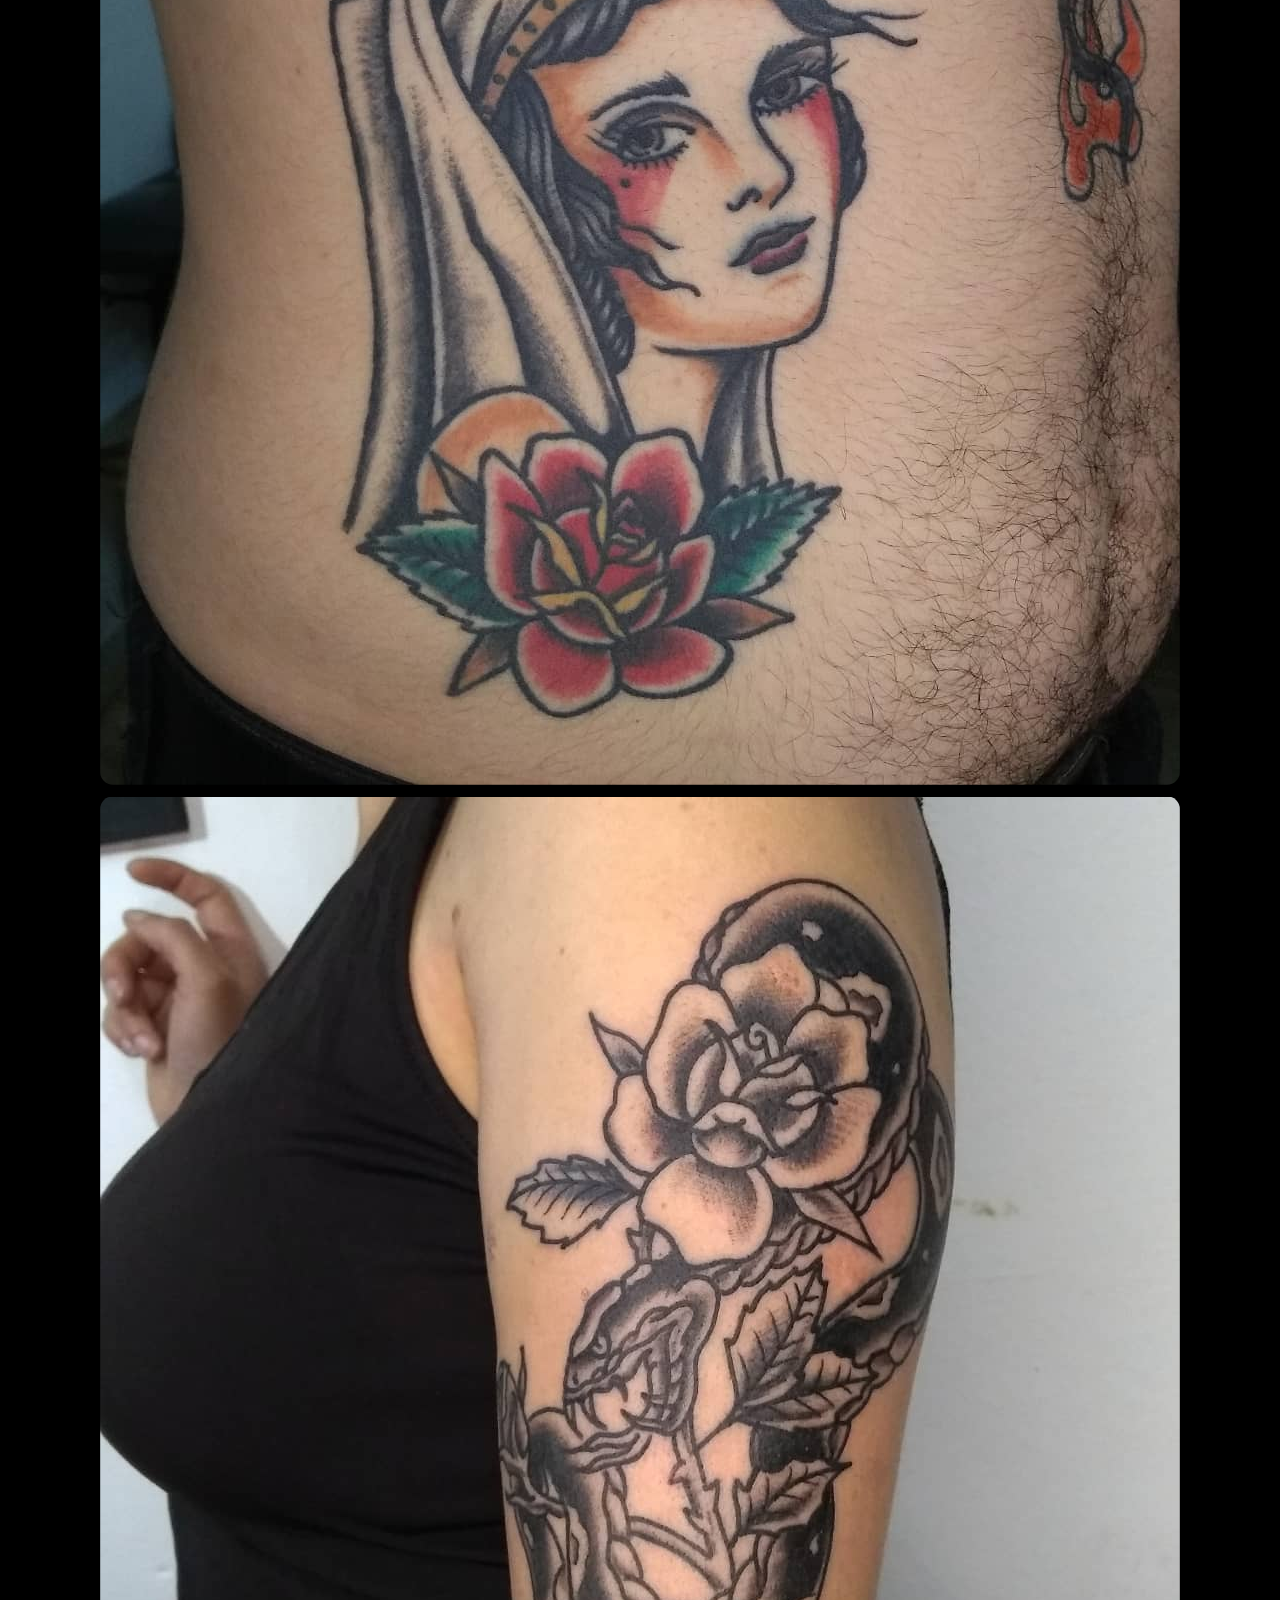
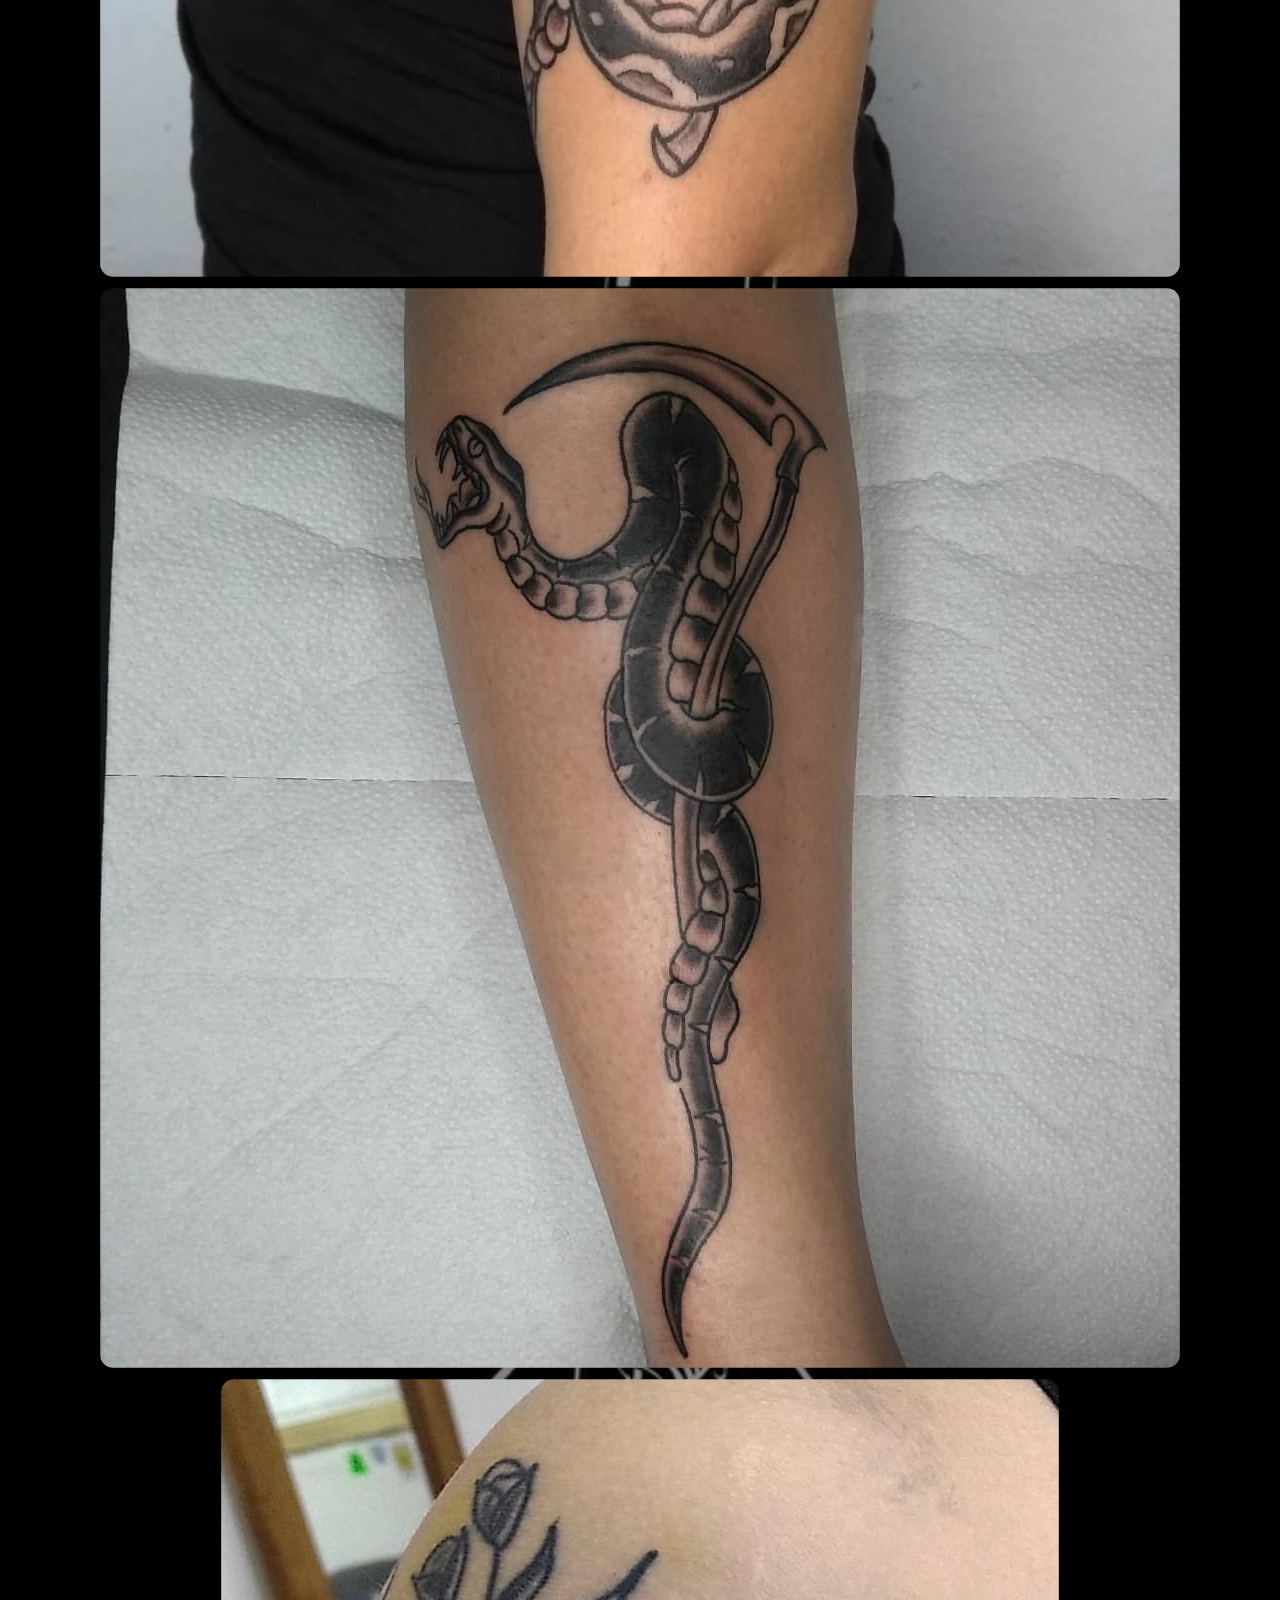
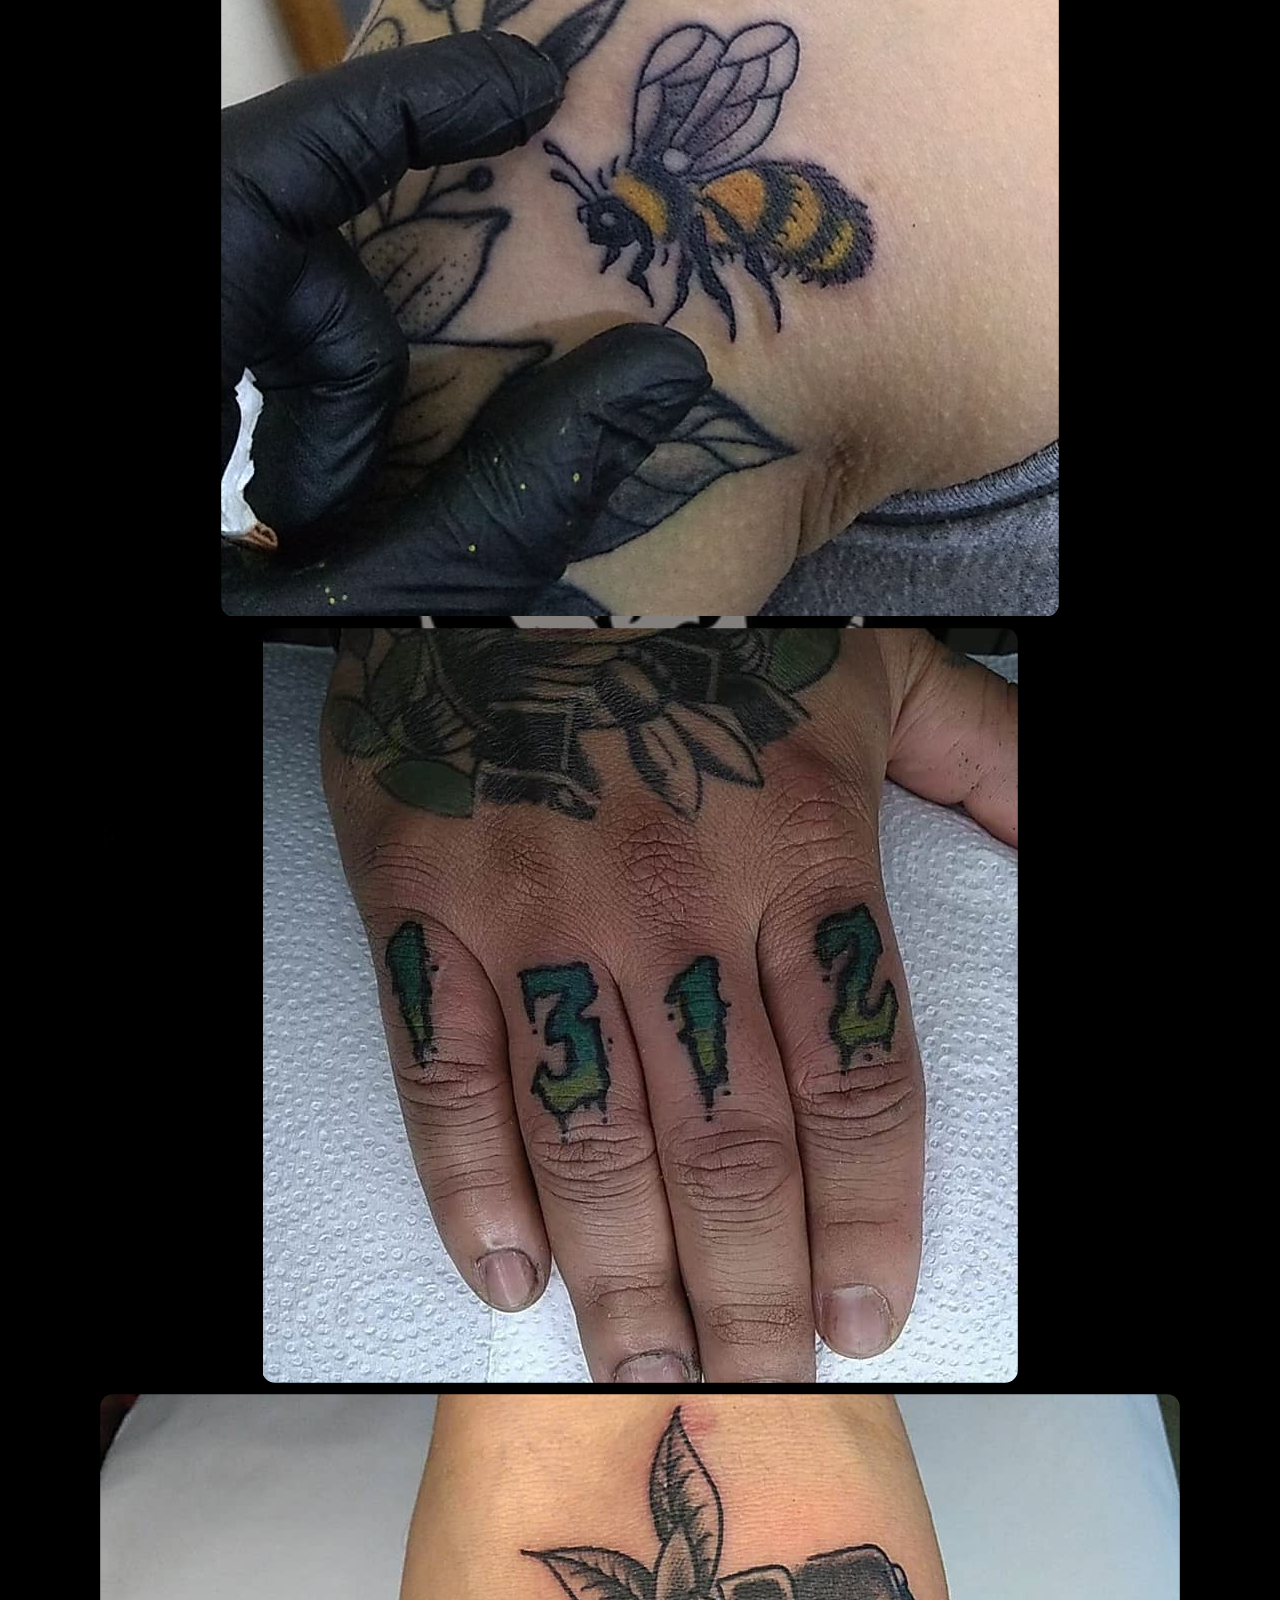
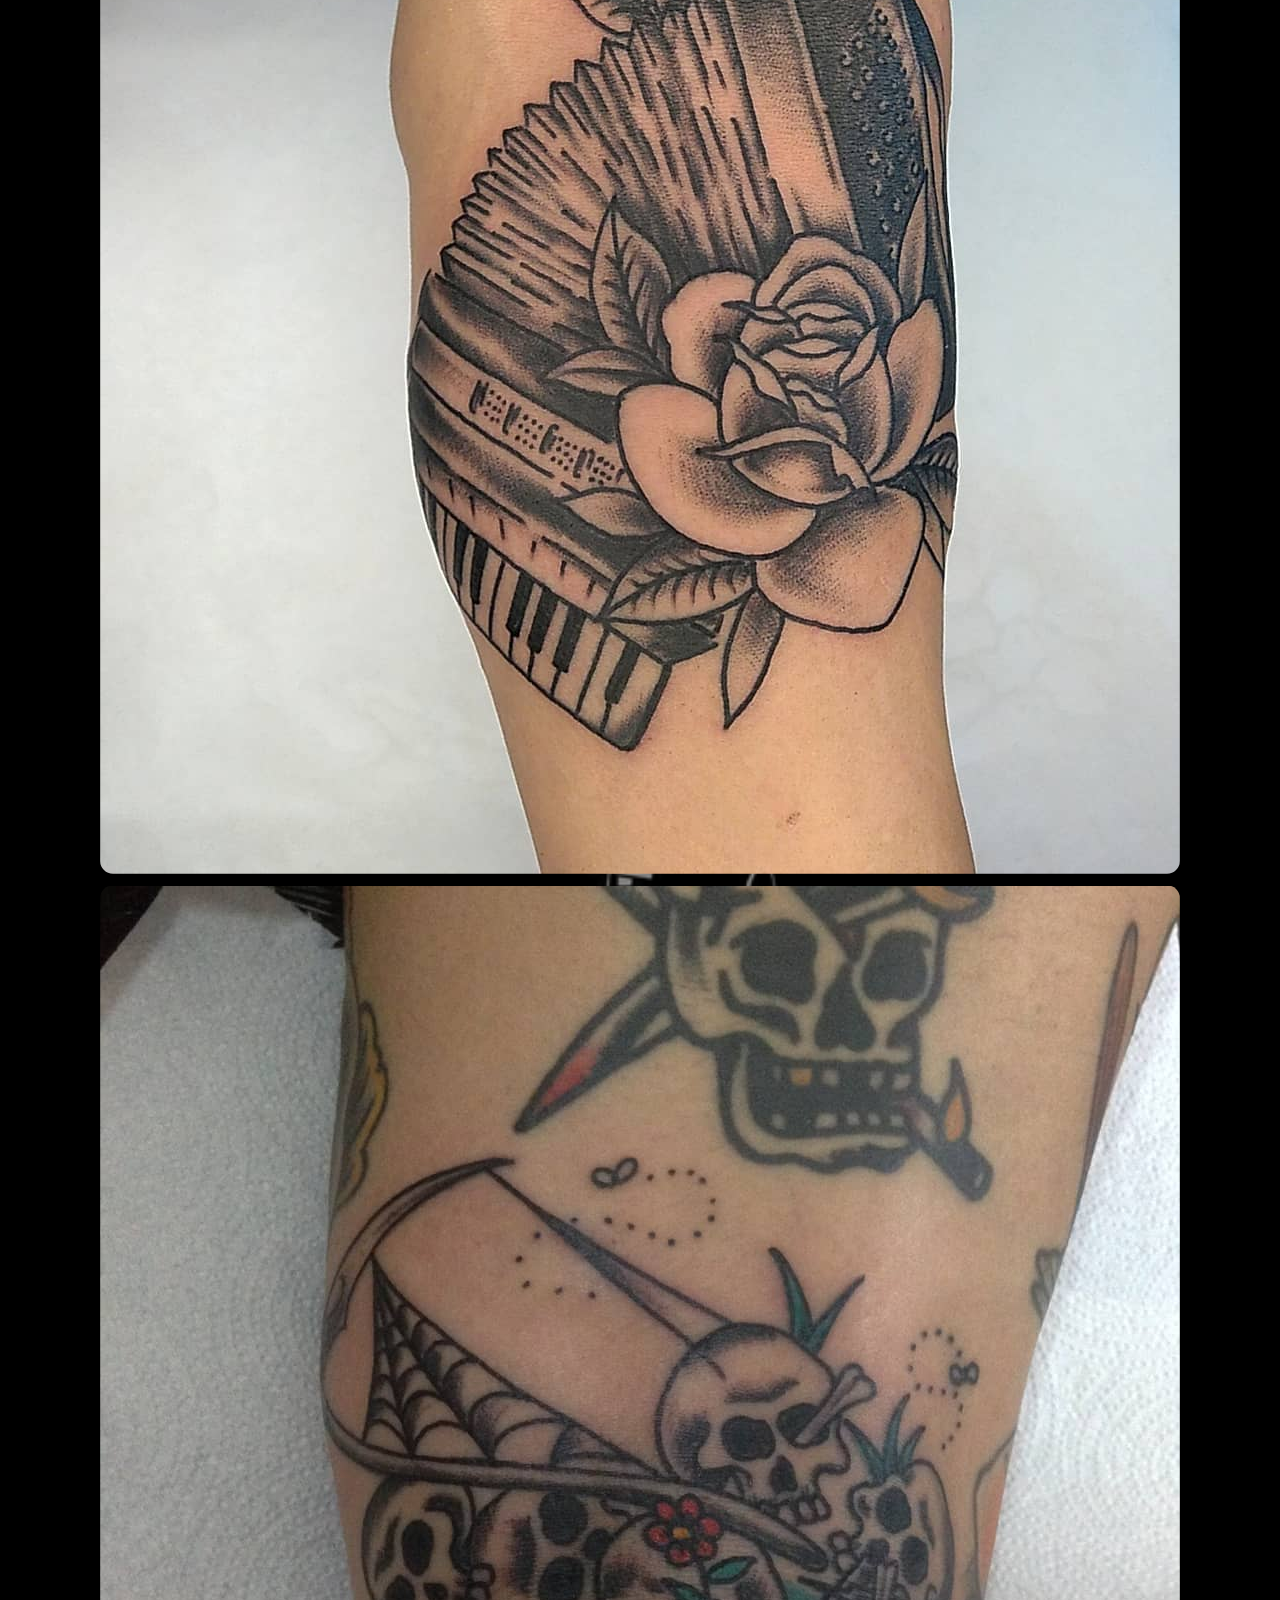
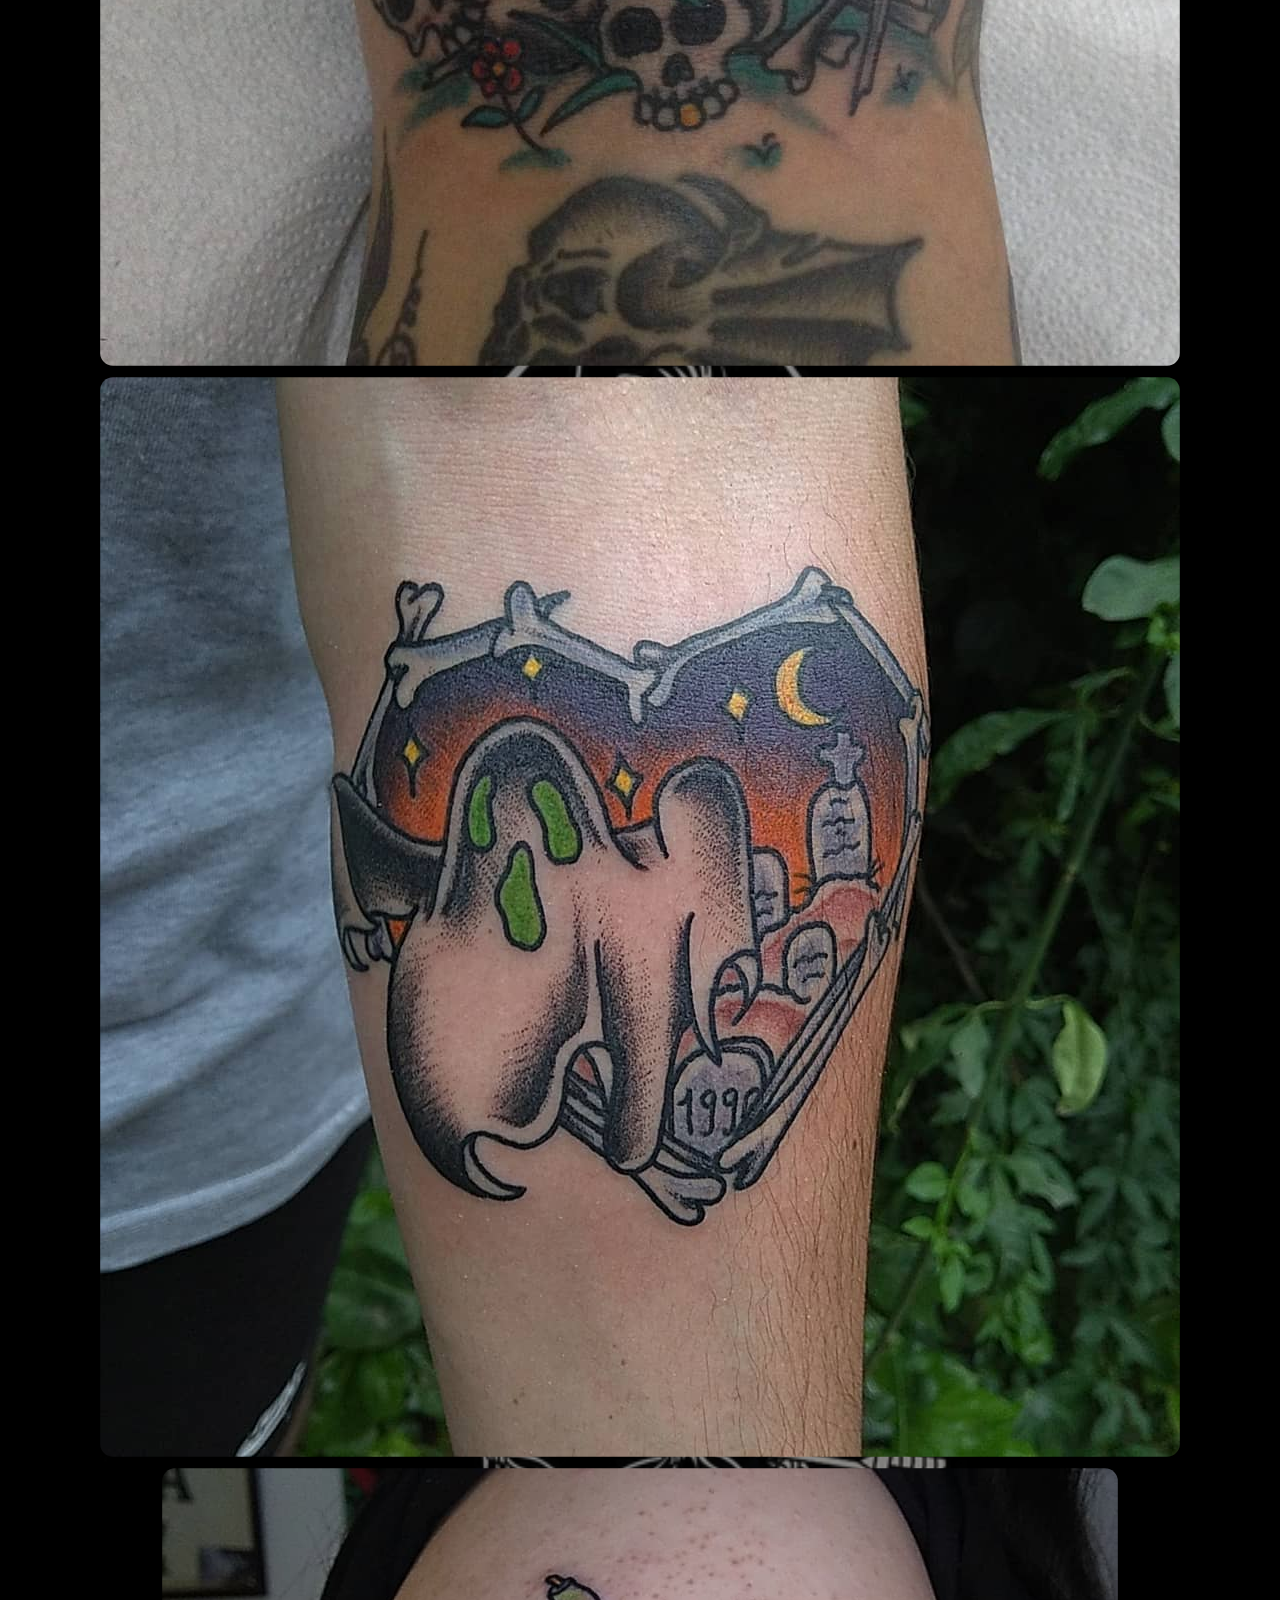
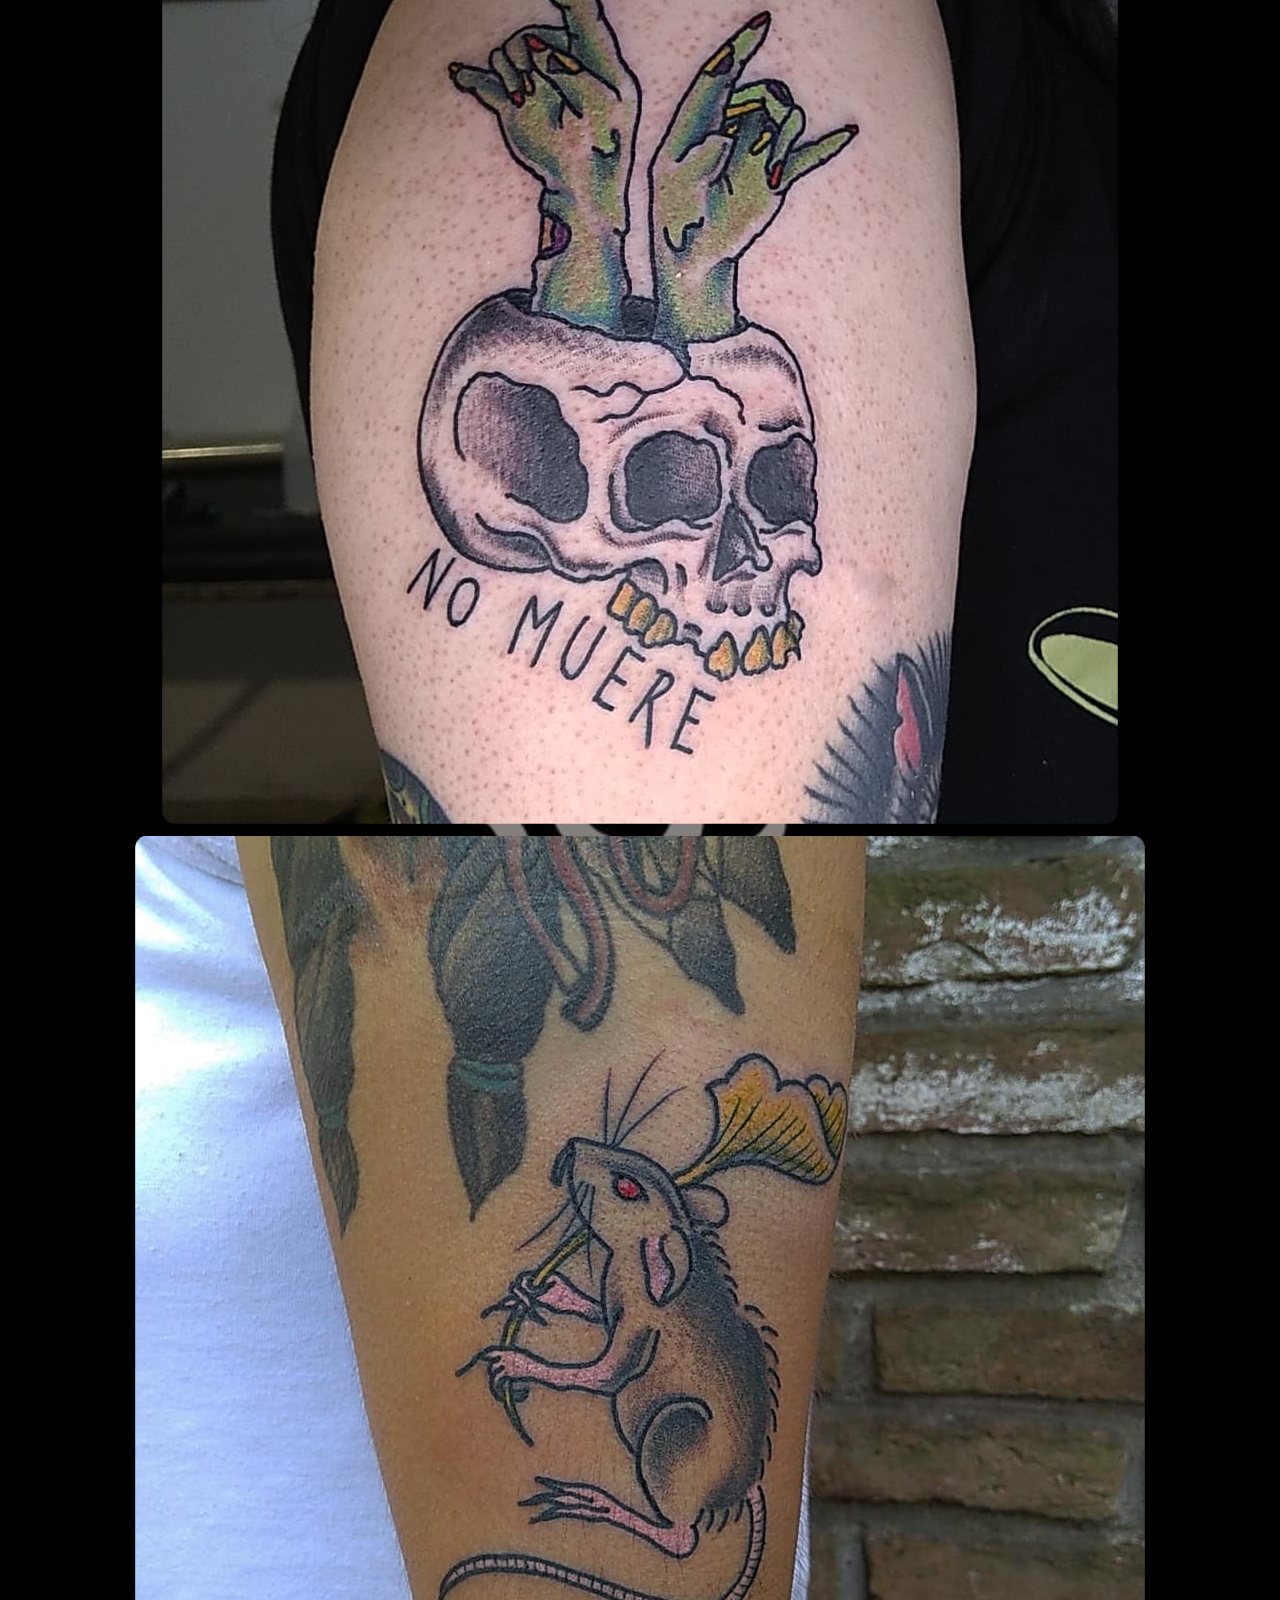
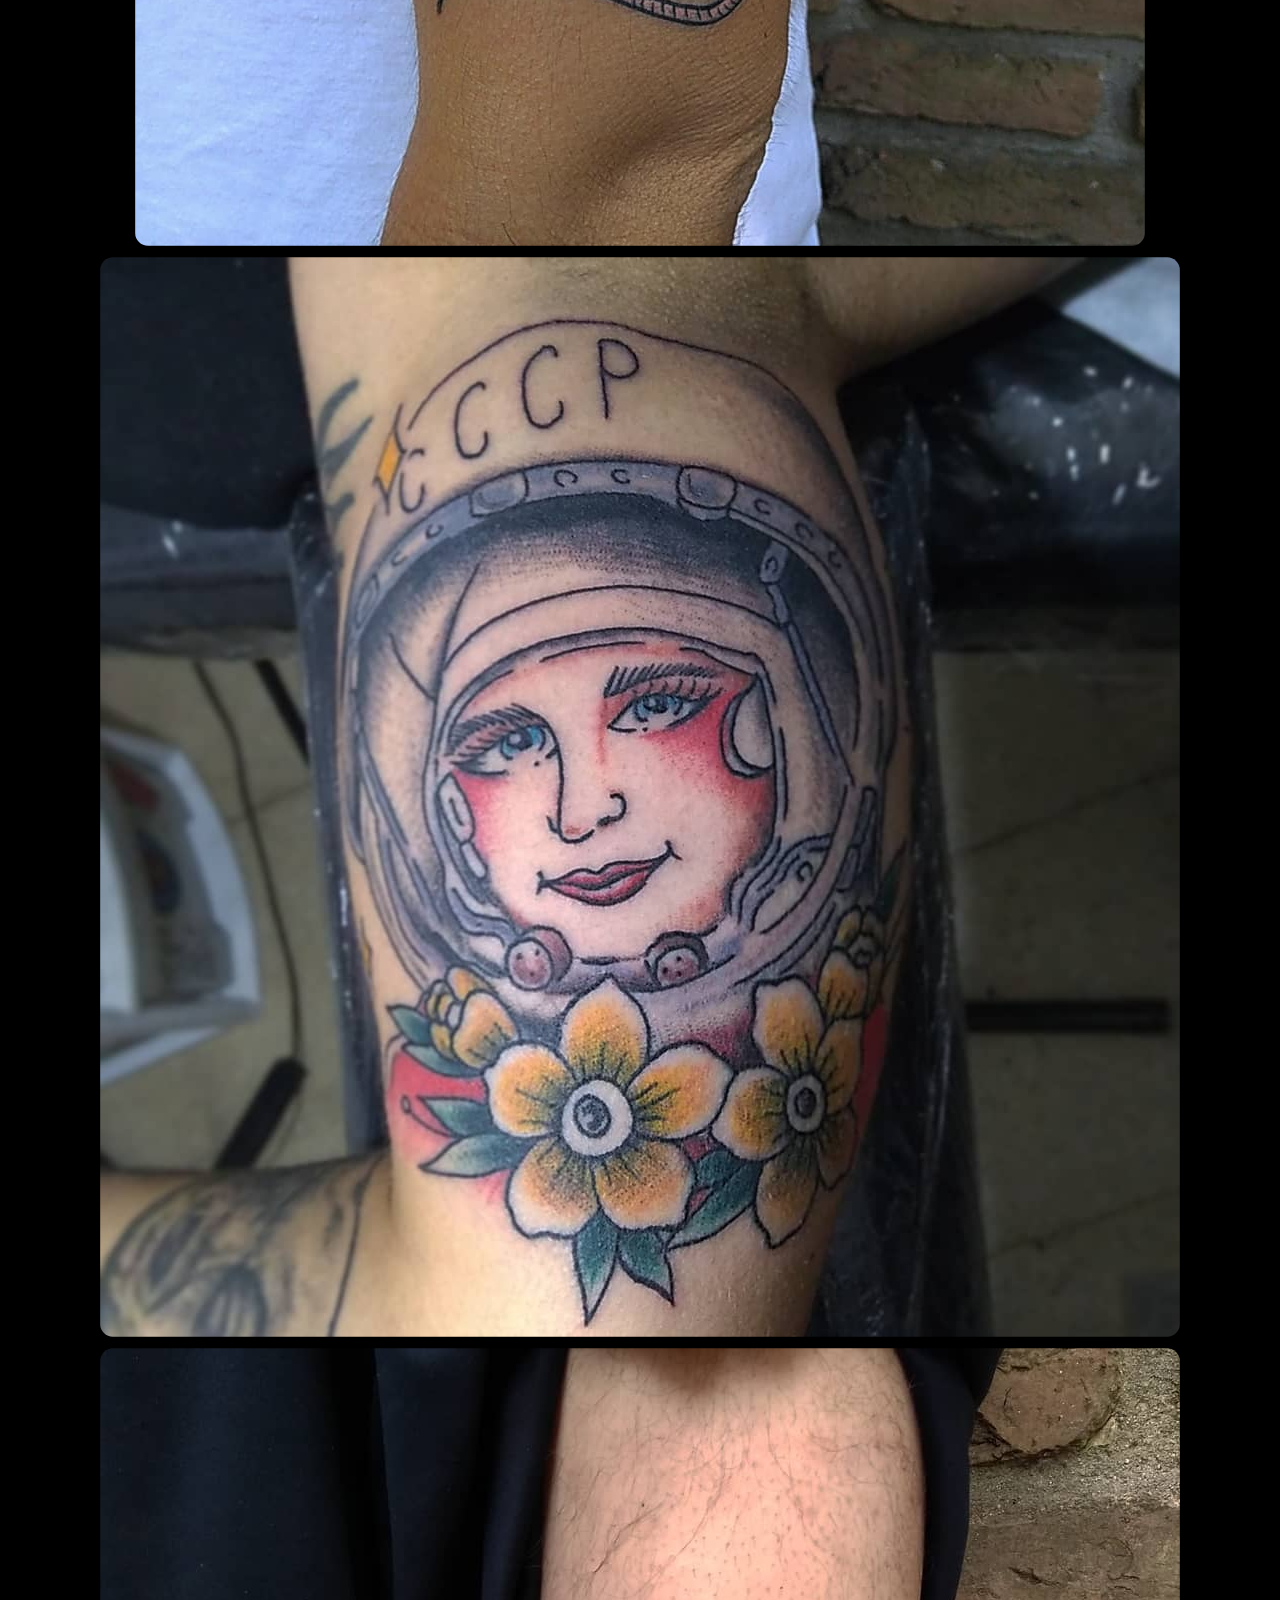
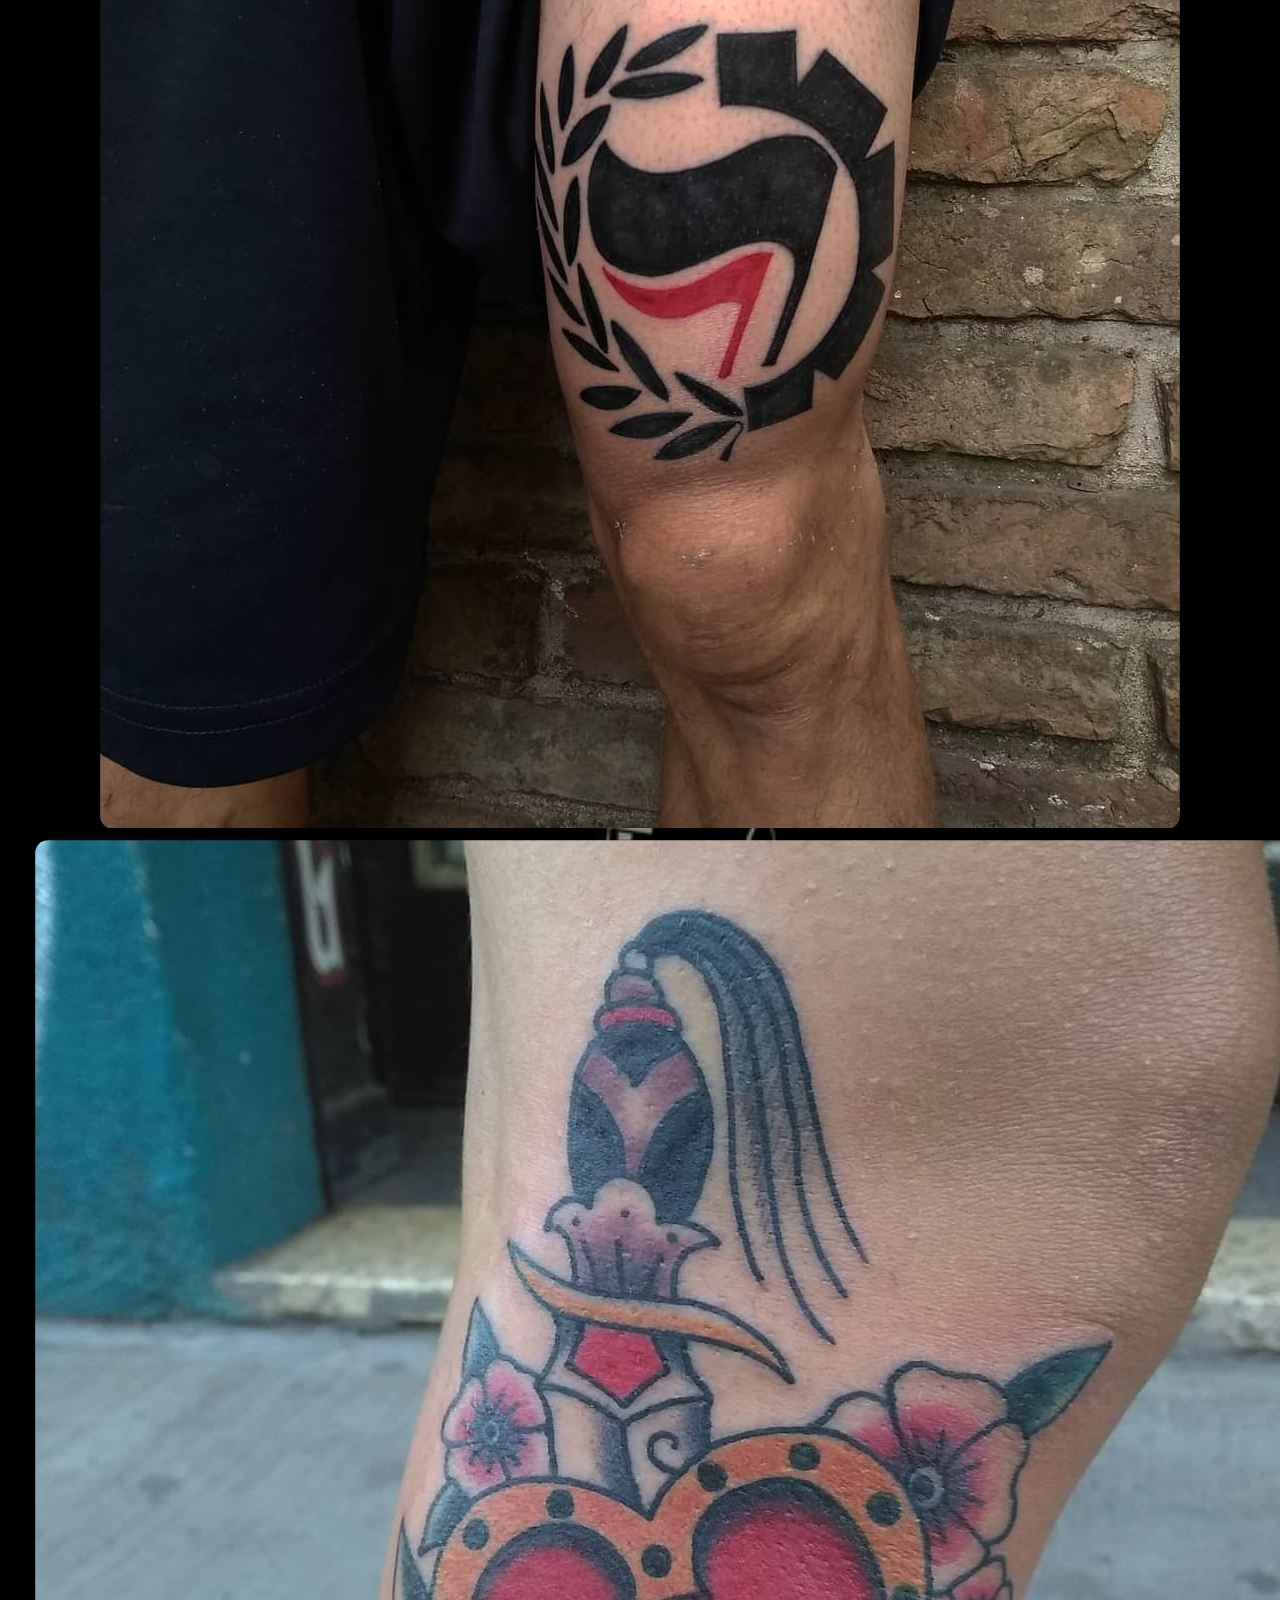
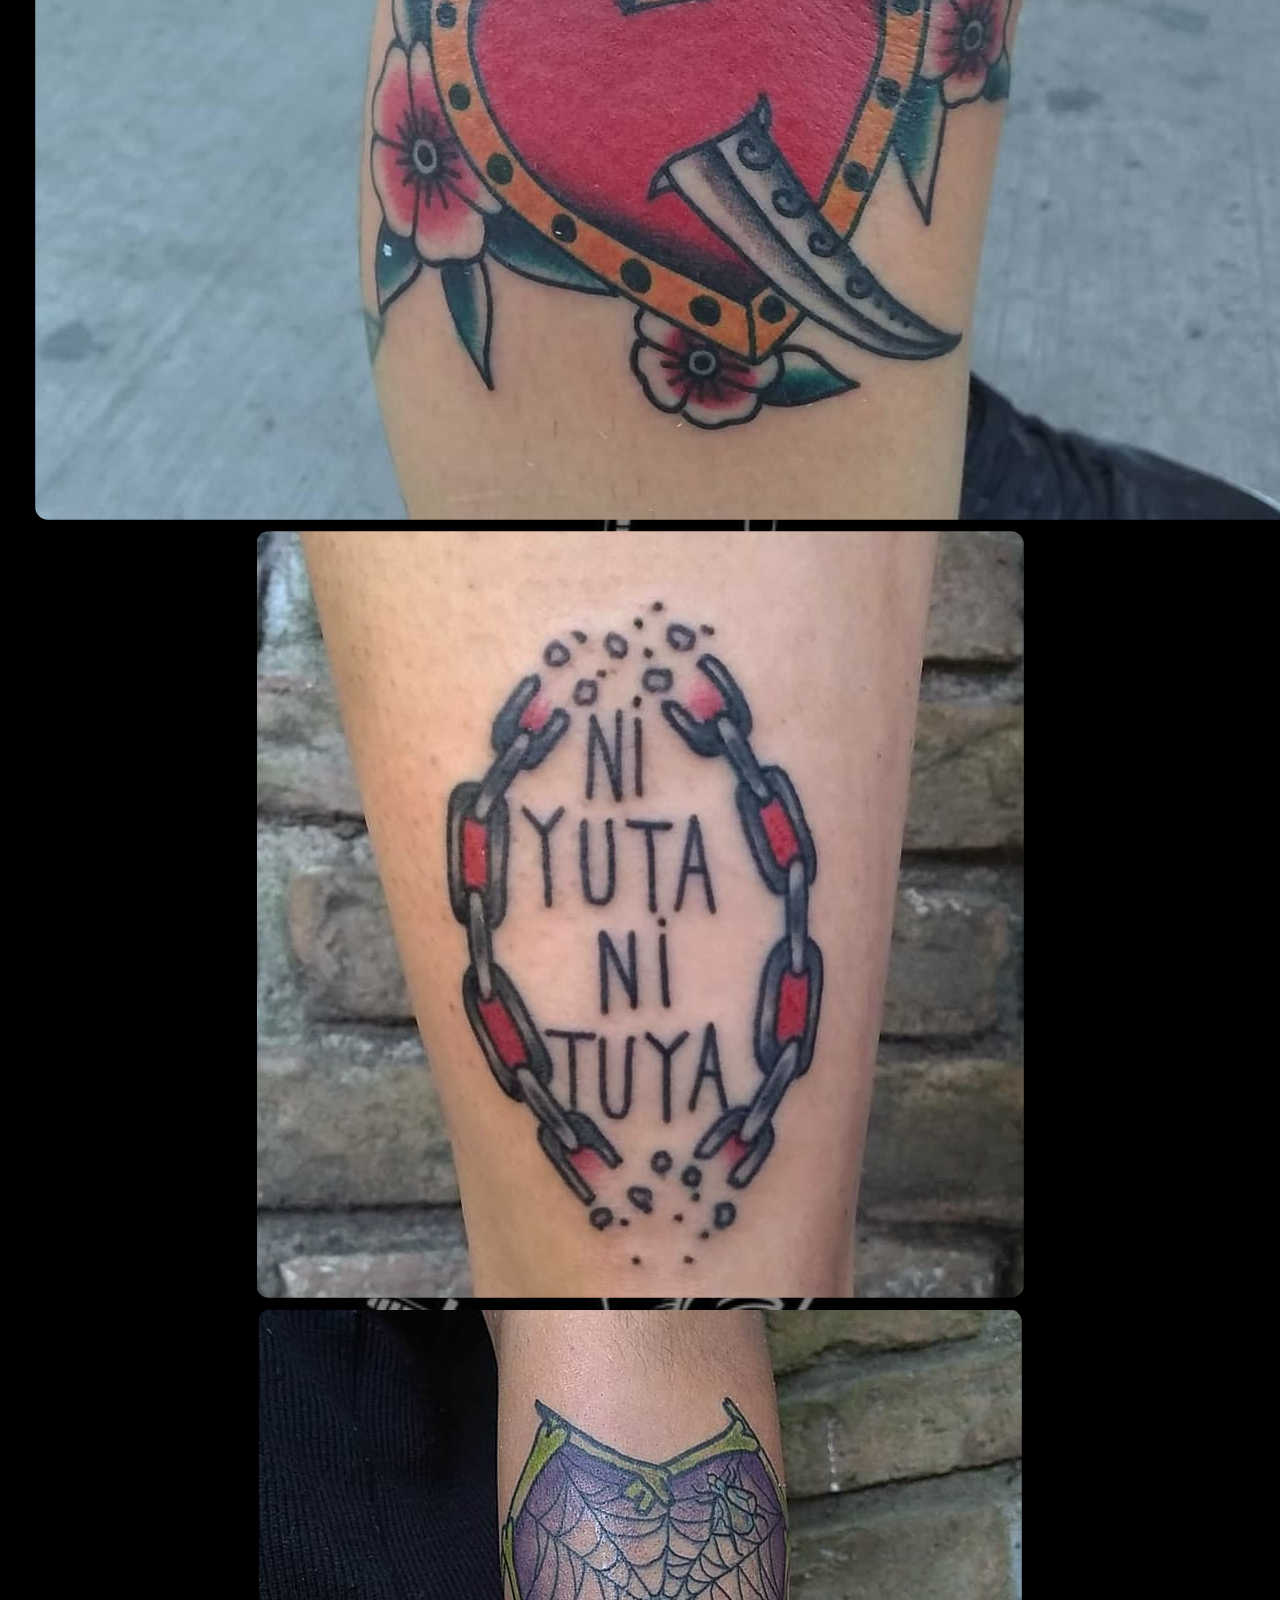
<file: assets/pages/tatuajes.html>
<!DOCTYPE html>
<html lang="es">

<head>
    <meta charset="UTF-8">
    <meta http-equiv="X-UA-Compatible" content="IE=edge">
    <meta name="viewport" content="width=device-width, initial-scale=1.0">
    <meta name="AUTHOR" content="Matias Coronel">
    <meta name="DESCRIPTION" content="estudio de tatuaje privado">
    <meta name="KEYWORDS" content="Tatuajes, diseños, dibujos, pinturas">
    <meta name="DateCreated" content="Sat, 5 February 2022 00:00:00 GMT+1">
    <meta name="robots" content="INDEX">
    <title>Tatuajes AntifaTattooEstudio</title>
    <link rel="shortcut icon" href="./../img/favicon.png">

    <link href="https://cdn.jsdelivr.net/npm/bootstrap@5.1.3/dist/css/bootstrap.min.css" rel="stylesheet"
        integrity="sha384-1BmE4kWBq78iYhFldvKuhfTAU6auU8tT94WrHftjDbrCEXSU1oBoqyl2QvZ6jIW3" crossorigin="anonymous">
    <link rel="stylesheet" href="./../../css/estilo.css">

</head>

<body>

    <header class="header">
        <div class="header__titulo row">

            <a class="header__logo" href="./../../index.html"><img id="logo" class=" col-3 col-md-2 col-lg-2"
                    src="./../img/logo.jpg" alt="logo"></a>

            <img id="titulo" class="col-9 col-md-2 col-lg-2" src="./../img/titulo.jpg" alt="AntifaTattoo">


            <img class="header__titulo--perfiles col-3 col-md-2 col-lg-2" src="./../img/jami.jpg" alt="PerfilJami">

            <img class="header__titulo--perfiles col-3 col-md-2 col-lg-2" src="./../img/robert.jpg" alt="FaltaRobert">

            <img class="header__titulo--perfiles col-3 col-md-2 col-lg-2" src="./../img/luchy.jpg" alt="PerfilLuchy">


            <a class="header__titulo--contacto col-3 col-md-2 col-lg-2" href="./contactos.html">Turnos:</a>


        </div>
    </header>

    <nav id="nav" class="navbar navbar-expand-md navbar-dark">
        <div class="button_nav">
            <button type="button" class="navbar-toggler button" data-bs-toggle="collapse"
                data-bs-target="#MenuNavegacion">Menú
                <span class="navbar-toggler-icon "></span>
            </button>
        </div>
        <div id="MenuNavegacion" class=" collapse navbar-collapse menu_centrado">
            <ul class="navbar-nav ">
                <li class="nav-item"><a class="nav-link active" href="./../../index.html">Inicio</a> </li>
                <li class="nav-item"><a class="nav-link active" href="./tatuajes.html">Tatuajes</a> </li>
                <li class="nav-item"><a class="nav-link active" href="./dibujos.html">Dibujos</a> </li>
                <li class="nav-item"><a class="nav-link active" href="./pinturas.html">Pinturas</a> </li>
                <li class="nav-item"><a class="nav-link active" href="./nosotros.html">Nosotros</a> </li>
            </ul>
        </div>
    </nav>


    <main class="main container-fluid">
        <section class="main__section">
            <h1>AntifaTattooEstudio</h1>
            <h2>Tatuajes:</h2>
            <div class=" container-fluid row">
                <img class="img_izq_s img_izq col-6 col-md-4 col-lg-4" src="../img/t1.jpg" alt="tatuajes1">
                <img class="img_der_s img_cen col-6 col-md-4 col-lg-4" src="../img/t2.jpg" alt="tatuajes2">
                <img class="img_izq_s img_der col-6 col-md-4 col-lg-4" src="../img/t3.jpg" alt="tatuajes3">
                <img class="img_der_s img_izq col-6 col-md-4 col-lg-4" src="../img/t4.jpg" alt="tatuajes4">
                <img class="img_izq_s img_cen col-6 col-md-4 col-lg-4" src="../img/t5.jpg" alt="tatuajes5">
                <img class="img_der_s img_der col-6 col-md-4 col-lg-4" src="../img/t6.jpg" alt="tatuajes6">
                <img class="img_izq_s img_izq col-6 col-md-4 col-lg-4" src="../img/t7.jpg" alt="tatuajes7">
                <img class="img_der_s img_cen col-6 col-md-4 col-lg-4" src="../img/t8.jpg" alt="tatuajes8">
                <img class="img_izq_s img_der col-6 col-md-4 col-lg-4" src="../img/t9.jpg" alt="tatuajes9">
                <img class="img_der_s img_izq col-6 col-md-4 col-lg-4" src="../img/t10.jpg" alt="tatuajes10">
                <img class="img_izq_s img_cen col-6 col-md-4 col-lg-4" src="../img/t11.jpg" alt="tatuajes11">
                <img class="img_der_s img_der col-6 col-md-4 col-lg-4" src="../img/t12.jpg" alt="tatuajes12">
                <img class="img_izq_s img_izq col-6 col-md-4 col-lg-4" src="../img/t16.jpg" alt="tatuajes16">
                <img class="img_der_s img_cen col-6 col-md-4 col-lg-4" src="../img/t17.jpg" alt="tatuajes17">
                <img class="img_izq_s img_der col-6 col-md-4 col-lg-4" src="../img/t18.jpg" alt="tatuajes18">
                <img class="img_der_s img_izq col-6 col-md-4 col-lg-4" src="../img/t19.jpg" alt="tatuajes19">
                <img class="img_izq_s img_cen col-6 col-md-4 col-lg-4" src="../img/t20.jpg" alt="tatuajes20">
                <img class="img_der_s img_der col-6 col-md-4 col-lg-4" src="../img/t21.jpg" alt="tatuajes21">
                <img class="img_izq_s img_izq col-6 col-md-4 col-lg-4" src="../img/t22.jpg" alt="tatuajes22">
                <img class="img_der_s img_cen col-6 col-md-4 col-lg-4" src="../img/t23.jpg" alt="tatuajes23">
                <img class="img_izq_s img_der col-6 col-md-4 col-lg-4" src="../img/t24.jpg" alt="tatuajes24">
                <img class="img_der_s img_izq col-6 col-md-4 col-lg-4" src="../img/t25.jpg" alt="tatuajes25">
                <img class="img_izq_s img_cen col-6 col-md-4 col-lg-4" src="../img/t26.jpg" alt="tatuajes26">
                <img class="img_der_s img_der col-6 col-md-4 col-lg-4" src="../img/t27.jpg" alt="tatuajes27">
            </div>

        </section>
    </main>


    <footer class="footer">
        <div class="footer_centrado row">
            <div class="footer__contacto col-12 col-sm-6 col-md-4">

                <h3>Contactanos:</h3>
                <h4>Tel:</h4>
                <ul>
                    <li>Luchyla:12345678</li>
                    <li>Robert:1234578</li>
                    <li>Jamaica:12345678</li>
                </ul>
                <h5>Direccion:</h5>
                <p class="footer__contacto--direccon"> 25 de mayo 203 - Ministro Rivadavia</p>
                <h6>Mail:</h6>
                <ul>
                    <li>ludmilaenriquez@gmail.com</li>
                    <li>xxxxxxx@xxxx</li>
                    <li>xxxxxxx@xxxx</li>
                </ul>

            </div>

            <div class="footer__redes col-12 col-sm-6 col-md-4">
                <h6 class="h6">Seguinos en:</h6>
                <ul>
                    <li><img src="./../img/facebook.png" alt="iconofacebook" width="32px"></li>

                    <li><a href="https://www.facebook.com/Ludmila-Enriquez-427223117483769" target="_blank"
                            rel="noopener">Nogodstattoo</a> </li>
                    <li><a href="https://www.facebook.com/noduermasmaass" target="_blank"
                            rel="noopener">noduermasmaass</a> </li>

                    <li><img src="./../img/instagram.png" alt="logoinstagram" width="32px"></li>

                    <li><a href="https://instagram.com/antifatattooestudio" target="_blank"
                            rel="noopener">@antifatattooestudio</a> </li>
                    <li><a href="https://instagram.com/nogodstattoos" target="_blank" rel="noopener">@nogodstattoos</a>
                    </li>
                    <li><a href="https://instagram.com/jamaicapriscila" target="_blank"
                            rel="noopener">@jamaicaprisila</a></li>
                    <li><a href="https://instagram.com/_el_rober_tatts_" target="_blank"
                            rel="noopener">@_el_rober_tatts_</a></li>

                </ul>
            </div>
            <div class="footer__ubicacion col-12 col-sm-12 col-md-4">

                <h6>Ubicacion:</h6>
                <iframe
                    src="https://www.google.com/maps/embed?pb=!1m18!1m12!1m3!1d3274.468347383033!2d-58.377178984674444!3d-34.84445747778286!2m3!1f0!2f0!3f0!3m2!1i1024!2i768!4f13.1!3m3!1m2!1s0x95bcd4cd80482a65%3A0xce15445cd227aa93!2s25%20de%20Mayo%20203%2C%20B1848%20Ministro%20Rivadavia%2C%20Provincia%20de%20Buenos%20Aires!5e0!3m2!1ses!2sar!4v1644351842048!5m2!1ses!2sar"
                    style="border:0;" allowfullscreen="" loading="lazy" alt="MapaUbicacion"
                    title="Ubicacion del estudio"></iframe>

            </div>
        </div>

    </footer>

    <script src="https://cdn.jsdelivr.net/npm/bootstrap@5.0.2/dist/js/bootstrap.bundle.min.js"
        integrity="sha384-MrcW6ZMFYlzcLA8Nl+NtUVF0sA7MsXsP1UyJoMp4YLEuNSfAP+JcXn/tWtIaxVXM"
        crossorigin="anonymous"></script>


</body>

</html>
</file>
<file: css/estilo.css>
@charset "UTF-8";
@font-face {
  font-family: typewriter;
  src: url("https://matiascoronel1312.github.io/ProyectoFinal3MatiasCoronel/assets/font/Typewriter.ttf") format("truetype"), url("./../assets/font/Typewriter.otf") format("truetype");
}

* {
  padding: 0;
  margin: 0;
  box-sizing: border-box;
  font-family: typewriter;
  text-decoration: none;
  list-style-type: none;
}

/*---llamo a la pagina reset para padding 0 y margen 0 ---*/
/*------variables-----*/
/*---variables con colores que voy a usar---*/
/*-----mixin con los atributos mas usados -- */
/*--clases para el grid de la pag "nosotros" ----*/
.grid_ludmi {
  grid-area: grid_ludmi;
}

.grid_ludmi_perfil {
  grid-area: grid_ludmi_perfil;
}

.grid_ludmi_foto {
  grid-area: grid_ludmi_foto;
}

.grid_robert {
  grid-area: grid_robert;
}

.grid_robert_perfil {
  grid-area: grid_robert_perfil;
}

.grid_robert_foto {
  grid-area: grid_robert_foto;
}

.grid_jami {
  grid-area: grid_jami;
}

.grid_jami_perfil {
  grid-area: grid_jami_perfil;
}

.grid_jami_foto {
  grid-area: grid_jami_foto;
}

/*-----con clases para el grid ---*/
/* ---------------------------------VISTA MÓVIL-------------------------------- */
@media screen and (max-width: 576px) {
  /*------------------header mobile------------*/
  .header {
    background-color: black;
    width: 100%;
    display: flex;
    justify-content: center;
  }
  .header .header__titulo {
    width: 100%;
  }
  .header .header__titulo .header__logo {
    width: 35%;
  }
  .header .header__titulo .header__logo #logo {
    width: 100%;
    padding: 0rem;
    object-fit: cover;
    height: 100%;
  }
  .header .header__titulo #titulo {
    width: 65%;
    padding: 0rem;
    object-fit: contain;
  }
  .header .header__titulo .header__titulo--perfiles {
    width: 24%;
    padding: 0.2rem;
    object-fit: contain;
  }
  .header .header__titulo .header__titulo--contacto {
    width: 25%;
    display: flex;
    justify-content: center;
    align-items: center;
    background-color: #0f0f0f;
    border-radius: 0.6rem;
    transition: all 150ms ease-in-out;
    color: #837f7c;
    text-transform: uppercase;
    font-size: 1.2rem;
  }
  .header .header__titulo .header__titulo--contacto:hover {
    background-color: #141414;
    color: #c9c8c8;
  }
  /*----------------navbar movil--------------------*/
  #nav {
    width: 100%;
    position: sticky;
    top: 0;
    background-color: black;
    position: -webkit-sticky;
    /* Safari */
  }
  #nav .button_nav {
    width: 100%;
    display: flex;
    justify-content: center;
  }
  #nav .button_nav .button {
    width: 90%;
  }
  #nav .navbar-nav {
    padding: 0.5rem;
    text-align: center;
  }
  #nav .navbar-nav a {
    text-transform: uppercase;
    color: #837f7c;
    font-size: 1.5rem;
    transition: all 150ms ease-in-out;
    border-radius: 0.3rem;
  }
  #nav .navbar-nav a:hover {
    background-color: #141414;
    padding: 0.6rem;
  }
  /*---------------main mobile------------------*/
  .main {
    width: 100%;
    background-image: url("./../assets/img/logo.jpg");
    background-size: contain;
    padding: 0.2rem;
    text-align: center;
    color: rgba(255, 255, 255, 0.932);
  }
  .main .main__fotoinicio {
    padding: 1rem;
  }
  .main .img_izq_s {
    padding: 0.5rem;
    border-radius: 1rem;
    cursor: pointer;
  }
  .main .img_izq_s:active {
    transform: scale(1.8) translate(3rem, 1rem);
    transition: all 500ms ease-in-out;
  }
  .main .img_der_s {
    padding: 0.5rem;
    border-radius: 1rem;
    cursor: pointer;
  }
  .main .img_der_s:active {
    transform: scale(1.8) translate(-3rem, 1rem);
    transition: all 500ms ease-in-out;
  }
  .main .main__contenedor {
    display: grid;
    grid-template-columns: 50% 50%;
    grid-template-rows: auto auto;
    grid-template-areas: "grid_ludmi grid_ludmi" "grid_ludmi_foto grid_ludmi_foto" "grid_ludmi_perfil grid_ludmi_perfil" "grid_robert grid_robert" "grid_robert_foto grid_robert_foto" "grid_robert_perfil grid_robert_perfil" "grid_jami grid_jami" "grid_jami_foto grid_jami_foto" " grid_jami_perfil grid_jami_perfil";
  }
  .main .main__contenedor .grid_ludmi_foto {
    width: 50%;
    margin: auto;
  }
  .main .main__contenedor .grid_robert_foto {
    width: 50%;
    margin: auto;
  }
  .main .main__contenedor .grid_jami_foto {
    width: 50%;
    margin: auto;
  }
  .main .section__form {
    display: flex;
    justify-content: center;
    padding: 1rem;
  }
  .main .section__form form {
    display: flex;
    flex-direction: column;
    align-items: flex-start;
  }
  .main .section__form form div {
    padding: 0.3rem;
    font-size: 0.8rem;
  }
  /*-------------------footer mobile---------------------*/
  .footer {
    color: #837f7c;
    background-color: black;
    padding: 0.5rem;
    width: 100%;
    display: flex;
    justify-content: center;
  }
  .footer .footer_centrado {
    width: 90%;
    font-size: 1rem;
  }
  .footer .footer_centrado .footer__contacto {
    padding: 0.3rem;
  }
  .footer .footer_centrado .footer__contacto li {
    font-size: 90%;
  }
  .footer .footer_centrado .footer__redes li {
    line-height: 2.6rem;
  }
  .footer .footer_centrado .footer__redes li a {
    margin: 0.2rem;
    text-decoration: none;
    color: #837f7c;
    padding: 3.5rem 1rem;
    width: 100%;
  }
  .footer .footer_centrado .footer__ubicacion {
    padding: 0.8rem;
    width: 100%;
  }
  .footer .footer_centrado .footer__ubicacion iframe {
    width: 90%;
  }
}

/* ---------------------------------VISTA MÓVIL L -------------------------------- */
@media screen and (min-width: 577px) and (max-width: 767px) {
  /*------------------header mobile L------------*/
  .header {
    background-color: black;
    width: 100%;
    display: flex;
    justify-content: center;
  }
  .header .header__titulo {
    width: 100%;
  }
  .header .header__titulo .header__logo {
    width: 35%;
  }
  .header .header__titulo .header__logo #logo {
    width: 100%;
    padding: 0rem;
    object-fit: cover;
    height: 100%;
  }
  .header .header__titulo #titulo {
    width: 65%;
    padding: 0rem;
    object-fit: contain;
  }
  .header .header__titulo .header__titulo--perfiles {
    width: 25%;
    padding: 0.2rem;
    object-fit: contain;
  }
  .header .header__titulo .header__titulo--contacto {
    width: 25%;
    display: flex;
    justify-content: center;
    align-items: center;
    background-color: #0f0f0f;
    border-radius: 0.6rem;
    transition: all 150ms ease-in-out;
    color: #837f7c;
    text-transform: uppercase;
    font-size: 2rem;
  }
  .header .header__titulo .header__titulo--contacto:hover {
    background-color: #141414;
    color: #c9c8c8;
  }
  /*----------------navbar movil L--------------------*/
  #nav {
    width: 100%;
    position: sticky;
    top: 0;
    background-color: black;
    position: -webkit-sticky;
    /* Safari */
  }
  #nav .button_nav {
    width: 100%;
    display: flex;
    justify-content: center;
  }
  #nav .button_nav .button {
    width: 95%;
  }
  #nav .navbar-nav {
    padding: 0.5rem;
    text-align: center;
  }
  #nav .navbar-nav a {
    text-transform: uppercase;
    color: #837f7c;
    font-size: 1.5rem;
    transition: all 150ms ease-in-out;
    border-radius: 0.3rem;
  }
  #nav .navbar-nav a:hover {
    background-color: #141414;
    padding: 1.1rem;
  }
  /*---------------main mobile L------------------*/
  .main {
    width: 100%;
    background-image: url("./../assets/img/logo.jpg");
    background-size: contain;
    padding: 0.2rem;
    text-align: center;
    color: rgba(255, 255, 255, 0.932);
    /*------efecto de zoom-----*/
  }
  .main .main__fotoinicio {
    padding: 1rem;
  }
  .main .img_izq_s {
    padding: 0.5rem;
    border-radius: 1rem;
    cursor: pointer;
  }
  .main .img_izq_s:active {
    transform: scale(1.5) translate(4rem, 1rem);
    transition: all 500ms ease-in-out;
  }
  .main .img_der_s {
    padding: 0.5rem;
    border-radius: 1rem;
    cursor: pointer;
  }
  .main .img_der_s:active {
    transform: scale(1.5) translate(-4rem, 1rem);
    transition: all 500ms ease-in-out;
  }
  .main .main__contenedor {
    display: grid;
    grid-template-columns: 50% 50%;
    grid-template-rows: auto auto;
    grid-template-areas: "grid_ludmi grid_ludmi" "grid_ludmi_foto grid_ludmi_foto" "grid_ludmi_perfil grid_ludmi_perfil" "grid_robert grid_robert" "grid_robert_foto grid_robert_foto" "grid_robert_perfil grid_robert_perfil" "grid_jami grid_jami" "grid_jami_foto grid_jami_foto" " grid_jami_perfil grid_jami_perfil";
  }
  .main .main__contenedor .grid_ludmi_foto {
    width: 50%;
    margin: auto;
  }
  .main .main__contenedor .grid_robert_foto {
    width: 50%;
    margin: auto;
  }
  .main .main__contenedor .grid_jami_foto {
    width: 50%;
    margin: auto;
  }
  .main .section__form {
    display: flex;
    justify-content: center;
    padding: 2rem;
  }
  .main .section__form form {
    display: flex;
    flex-direction: column;
    align-items: flex-start;
  }
  .main .section__form form div {
    padding: 0.3rem;
  }
  /*-------------------footer mobile L ---------------------*/
  .footer {
    color: #837f7c;
    background-color: black;
    padding: 0.5rem;
    width: 100%;
    display: flex;
    justify-content: center;
  }
  .footer .footer_centrado {
    width: 95%;
    font-size: 1rem;
  }
  .footer .footer_centrado .footer__contacto {
    padding: 0.3rem;
    line-height: 2rem;
  }
  .footer .footer_centrado .footer__redes {
    padding: 3rem 1rem;
  }
  .footer .footer_centrado .footer__redes li {
    line-height: 2.5rem;
  }
  .footer .footer_centrado .footer__redes li a {
    margin: 0.2rem;
    text-decoration: none;
    color: #837f7c;
    width: 100%;
  }
  .footer .footer_centrado .footer__ubicacion {
    padding: 0.8rem;
    width: 100%;
  }
  .footer .footer_centrado .footer__ubicacion iframe {
    width: 100%;
    height: 90%;
  }
}

/*---------------------------------- VISTA TABLET------------------------------- */
@media only screen and (min-width: 768px) and (max-width: 992px) {
  /*---------------------header tablet----------------*/
  .header {
    background-color: black;
    width: 100%;
    display: flex;
    justify-content: center;
    padding: 0.5rem;
  }
  .header .header__titulo {
    width: 100%;
  }
  .header .header__titulo .header__logo {
    width: 15%;
  }
  .header .header__titulo .header__logo #logo {
    width: 100%;
    padding: 0rem;
    object-fit: cover;
    height: 10rem;
  }
  .header .header__titulo #titulo {
    padding: 0.5rem 0rem;
  }
  .header .header__titulo .header__titulo--perfiles {
    width: 16%;
    padding: 0.5rem;
    object-fit: cover;
  }
  .header .header__titulo .header__titulo--contacto {
    width: 16%;
    display: flex;
    justify-content: center;
    align-items: center;
    background-color: #0f0f0f;
    border-radius: 0.6rem;
    transition: all 150ms ease-in-out;
    color: #837f7c;
    text-transform: uppercase;
    font-size: 1.8rem;
  }
  .header .header__titulo .header__titulo--contacto:hover {
    background-color: #141414;
    color: #c9c8c8;
  }
  /*----------------navbar TABLET--------------------*/
  #nav {
    width: 100%;
    position: sticky;
    top: 0;
    background-color: #1f1e1e;
    position: -webkit-sticky;
    /* Safari */
  }
  #nav .menu_centrado {
    width: 100%;
    display: flex;
    justify-content: space-around;
  }
  #nav .menu_centrado .navbar-nav {
    padding: 0rem;
    text-align: center;
  }
  #nav .menu_centrado .navbar-nav li {
    padding: 0.1rem 0.3rem;
  }
  #nav .menu_centrado .navbar-nav li a {
    padding: 0.2rem 0.5rem;
    text-transform: uppercase;
    color: #837f7c;
    font-size: 1.7rem;
    transition: all 150ms ease-in-out;
    border-radius: 0.3rem;
  }
  #nav .menu_centrado .navbar-nav li a:hover {
    background-color: #141414;
    padding: 0.3rem;
  }
  /*---------------main tablet------------------*/
  .main {
    width: 100%;
    background-image: url("./../assets/img/logo.jpg");
    background-size: contain;
    padding: 0.2rem;
    text-align: center;
    color: rgba(255, 255, 255, 0.932);
    /*------efecto de zoom para tablet (son tres filas de imagenes)-----*/
  }
  .main .main__fotoinicio {
    padding: 1rem;
  }
  .main .img_izq {
    padding: 0.2rem;
    border-radius: 1rem;
    cursor: pointer;
  }
  .main .img_izq:active {
    transform: scale(2) translate(4rem, 1rem);
    transition: all 500ms ease-in-out;
  }
  .main .img_cen {
    padding: 0.2rem;
    border-radius: 1rem;
    cursor: pointer;
  }
  .main .img_cen:active {
    transform: scale(2) translate(0rem, 1rem);
    transition: all 500ms ease-in-out;
  }
  .main .img_der {
    padding: 0.2rem;
    border-radius: 1rem;
    cursor: pointer;
  }
  .main .img_der:active {
    transform: scale(2) translate(-4rem, 1rem);
    transition: all 500ms ease-in-out;
  }
  .main .main__contenedor {
    display: grid;
    padding: 1rem;
    grid-template-columns: 50% 50%;
    grid-template-rows: auto auto;
    grid-template-areas: "grid_ludmi grid_ludmi" "grid_ludmi_foto grid_ludmi_perfil" "grid_robert grid_robert" "grid_robert_foto grid_robert_perfil" "grid_jami grid_jami" "grid_jami_foto grid_jami_perfil";
  }
  .main .main__contenedor .grid_ludmi {
    padding: 1rem;
  }
  .main .main__contenedor .grid_robert {
    padding: 1rem;
  }
  .main .main__contenedor .grid_jami {
    padding: 1rem;
  }
  .main .main__contenedor .grid_ludmi_foto {
    width: 90%;
    margin: auto;
  }
  .main .main__contenedor .grid_robert_foto {
    width: 90%;
    margin: auto;
  }
  .main .main__contenedor .grid_jami_foto {
    width: 90%;
    margin: auto;
  }
  .main .section__form {
    display: flex;
    justify-content: center;
    padding: 2rem;
  }
  .main .section__form form {
    display: flex;
    flex-direction: column;
    align-items: flex-start;
  }
  .main .section__form form div {
    padding: 0.5rem;
  }
  /*------------footer tablet-----------*/
  .footer {
    color: #837f7c;
    background-color: black;
    padding: 1rem 0rem;
    width: 100%;
    display: flex;
    justify-content: center;
  }
  .footer .footer_centrado {
    width: 95%;
    font-size: 1rem;
  }
  .footer .footer_centrado .footer__contacto {
    padding: 1rem;
    width: 50%;
  }
  .footer .footer_centrado .footer__redes {
    padding: 3.8rem 1rem;
  }
  .footer .footer_centrado .footer__redes li {
    line-height: 2rem;
  }
  .footer .footer_centrado .footer__redes li a {
    margin: 0.2rem;
    text-decoration: none;
    color: #837f7c;
  }
  .footer .footer_centrado .footer__ubicacion {
    padding: 0.8rem;
    width: 100%;
  }
  .footer .footer_centrado .footer__ubicacion iframe {
    width: 100%;
    height: 90%;
  }
}

/*----------------------------- VISTA ESCRITORIO ---------------------------*/
@media only screen and (min-width: 992px) {
  /*arranco de 992px para porder trabajar en conjunto con la medida "lg" de bootstrap  */
  /* -------------header desktop---------- */
  .header {
    background-color: black;
    width: 100%;
    display: flex;
    justify-content: center;
    padding: 0.5rem 0rem;
  }
  .header .header__titulo {
    width: 100%;
  }
  .header .header__titulo .header__logo {
    width: 18%;
    display: flex;
    justify-content: center;
    align-items: center;
  }
  .header .header__titulo .header__logo #logo {
    width: 100%;
    padding: 0rem;
    object-fit: cover;
    height: 10rem;
  }
  .header .header__titulo #titulo {
    padding: 1rem 0rem;
  }
  .header .header__titulo .header__titulo--perfiles {
    width: 16%;
    padding: 0.5rem;
    object-fit: cover;
  }
  .header .header__titulo .header__titulo--contacto {
    width: 16%;
    display: flex;
    justify-content: center;
    align-items: center;
    background-color: #0f0f0f;
    border-radius: 0.6rem;
    transition: all 150ms ease-in-out;
    color: #837f7c;
    text-transform: uppercase;
    font-size: 2.2rem;
  }
  .header .header__titulo .header__titulo--contacto:hover {
    background-color: #141414;
    color: #c9c8c8;
  }
  /*----------------navbar desktop--------------------*/
  #nav {
    width: 100%;
    position: sticky;
    top: 0;
    background-color: #1f1e1e;
    position: -webkit-sticky;
    /* Safari */
  }
  #nav .menu_centrado {
    width: 100%;
    display: flex;
    justify-content: space-around;
  }
  #nav .menu_centrado .navbar-nav {
    padding: 0rem;
  }
  #nav .menu_centrado .navbar-nav li {
    padding: 0.1rem 1rem;
  }
  #nav .menu_centrado .navbar-nav li a {
    padding: 0.5rem;
    text-transform: uppercase;
    color: #837f7c;
    font-size: 2rem;
    transition: all 150ms ease-in-out;
    border-radius: 0.3rem;
  }
  #nav .menu_centrado .navbar-nav li a:hover {
    background-color: #141414;
    padding: 1.1rem;
  }
  /*---------------main desktop------------------*/
  .main {
    width: 100%;
    background-image: url("./../assets/img/logo.jpg");
    background-size: contain;
    padding: 2rem;
    text-align: center;
    color: rgba(255, 255, 255, 0.932);
    /*---efecto de zoom para desktop (son tres filas de imagenes)--*/
  }
  .main .main__fotoinicio {
    width: 90%;
  }
  .main .img_izq {
    padding: 0.2rem;
    border-radius: 1rem;
    cursor: pointer;
  }
  .main .img_izq:active {
    transform: scale(1.5) translate(4rem, 1rem);
    transition: all 500ms ease-in-out;
  }
  .main .img_cen {
    padding: 0.2rem;
    border-radius: 1rem;
    cursor: pointer;
  }
  .main .img_cen:active {
    transform: scale(1.5) translate(0rem, 1rem);
    transition: all 500ms ease-in-out;
  }
  .main .img_der {
    padding: 0.2rem;
    border-radius: 1rem;
    cursor: pointer;
  }
  .main .img_der:active {
    transform: scale(1.5) translate(-4rem, 1rem);
    transition: all 500ms ease-in-out;
  }
  .main .main__contenedor {
    padding: 1.3rem;
    font-size: 1.2rem;
    display: grid;
    grid-template-columns: 50% 50%;
    grid-template-rows: auto auto;
    grid-template-areas: "grid_ludmi grid_ludmi" "grid_ludmi_foto grid_ludmi_perfil" "grid_robert grid_robert" "grid_robert_foto grid_robert_perfil" "grid_jami grid_jami" "grid_jami_foto grid_jami_perfil";
  }
  .main .main__contenedor .grid_ludmi {
    padding: 1rem;
  }
  .main .main__contenedor .grid_robert {
    padding: 1rem;
  }
  .main .main__contenedor .grid_jami {
    padding: 1rem;
  }
  .main .main__contenedor .grid_ludmi_foto {
    width: 80%;
    margin: auto;
  }
  .main .main__contenedor .grid_robert_foto {
    width: 80%;
    margin: auto;
  }
  .main .main__contenedor .grid_jami_foto {
    width: 80%;
    margin: auto;
  }
  .main .section__form {
    display: flex;
    justify-content: center;
    padding: 2rem;
  }
  .main .section__form form {
    display: flex;
    flex-direction: column;
    align-items: flex-start;
  }
  .main .section__form form div {
    padding: 0.5rem;
  }
  /*------------footer desktop-----------*/
  .footer {
    color: #837f7c;
    background-color: black;
    padding: 1rem 0rem;
    width: 100%;
    display: flex;
    justify-content: center;
  }
  .footer .footer_centrado {
    width: 95%;
    font-size: 1rem;
  }
  .footer .footer_centrado .footer__contacto {
    padding: 0rem;
  }
  .footer .footer_centrado .footer__redes {
    padding: 3rem 1rem;
  }
  .footer .footer_centrado .footer__redes li {
    line-height: 2rem;
  }
  .footer .footer_centrado .footer__redes li a {
    margin: 0.2rem;
    text-decoration: none;
    color: #837f7c;
  }
  .footer .footer_centrado .footer__ubicacion {
    padding: 3rem 0rem;
    width: 33%;
  }
  .footer .footer_centrado .footer__ubicacion iframe {
    width: 100%;
    height: 90%;
  }
}
/*# sourceMappingURL=estilo.css.map */
</file>
